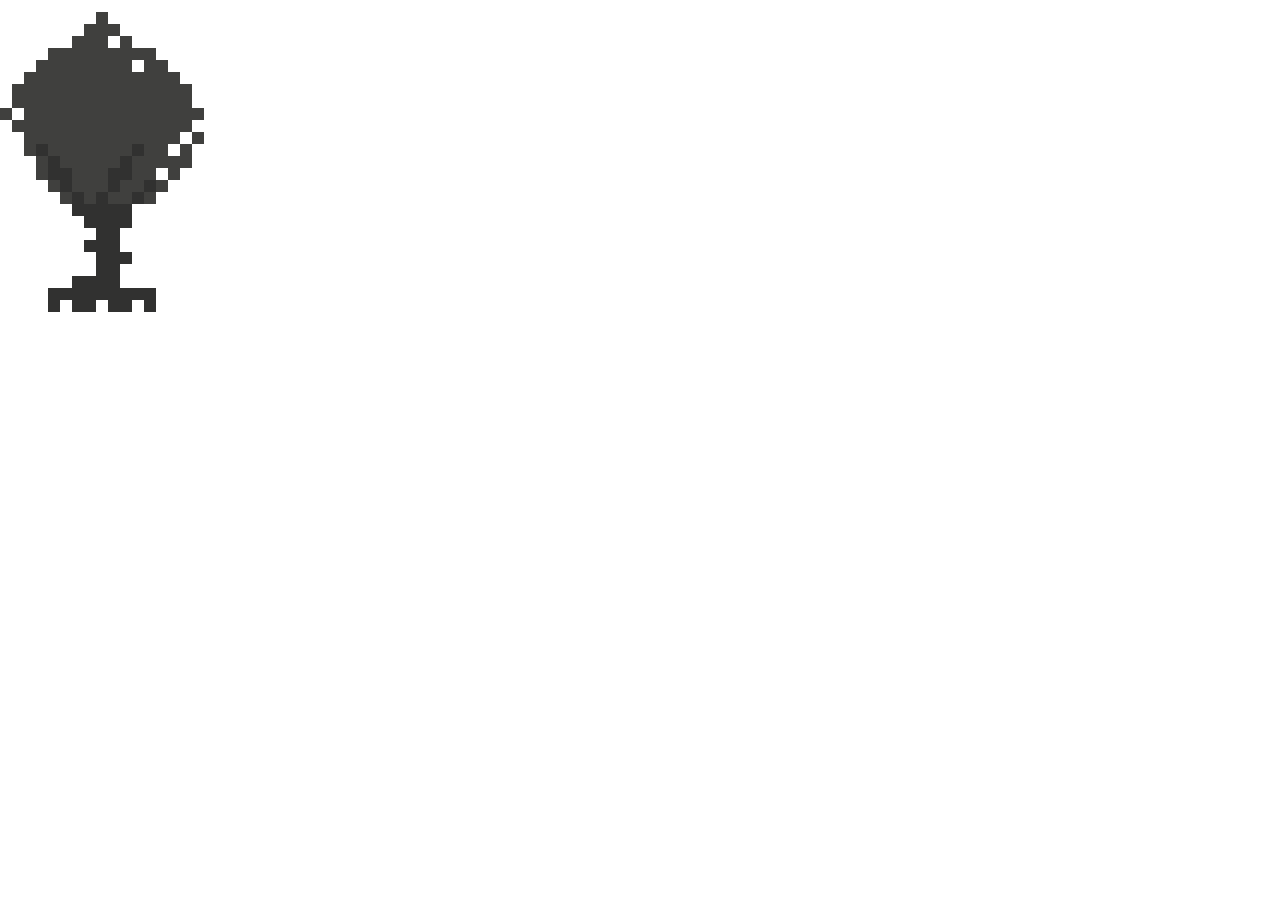
<file: test.html>
<!DOCTYPE html>
<html lang="en">
<head>
    <meta charset="UTF-8">
    <meta name="viewport" content="width=device-width, initial-scale=1.0">
    <!-- <link rel="stylesheet" href="test.css"> -->
    <link rel="stylesheet" href="css/pixelart.css">
    <!-- <link rel="stylesheet" href="test.css"> -->
    <title>test</title>
</head>
<body>
    <!-- <div class="pixel-art--moon"></div> <br> -->
    <!-- <div class="pixel-art--sun"></div>  -->
    <!-- <div class="big-pixel-art--house"></div> -->
    <div class="forest-pixel-art--forest"></div>
</body>
</html>
</file>
<file: test.css>
html, body {
  height: 100%;
  width: 100%;
  background-color: #969BA3;
  position: relative;
}

.sun {
  width: 15px;
  height: 15px;
  /* position: absolute; */
  left: 45%;
  top: 50%;
  background-color: #40403E;
  font-size: 8px;
}

.pixel-art {
  list-style: none;
  margin: auto;
  padding: 0;
  text-align: center;
  width: 100%;
}

.pixel-art--sun {
  position: relative;
  width: 120px;
  height: 120px;
}

.pixel-art--sun:after {
  content: '';
  position: absolute;
  top: -8px;
  left: -8px;
  width: 8px;
  height: 8px;
  -webkit-box-shadow: 8px 8px transparent,16px 8px transparent,24px 8px transparent,32px 8px transparent,40px 8px transparent,48px 8px #40403E,56px 8px #40403E,64px 8px #40403E,72px 8px #40403E,80px 8px #40403E,88px 8px transparent,96px 8px transparent,104px 8px transparent,112px 8px transparent,120px 8px transparent,8px 16px transparent,16px 16px transparent,24px 16px transparent,32px 16px #40403E,40px 16px #40403E,48px 16px #40403E,56px 16px #40403E,64px 16px #40403E,72px 16px #40403E,80px 16px #40403E,88px 16px #40403E,96px 16px #40403E,104px 16px transparent,112px 16px transparent,120px 16px transparent,8px 24px transparent,16px 24px transparent,24px 24px #40403E,32px 24px #40403E,40px 24px #40403E,48px 24px #40403E,56px 24px #40403E,64px 24px #40403E,72px 24px #40403E,80px 24px #40403E,88px 24px #40403E,96px 24px #40403E,104px 24px #40403E,112px 24px transparent,120px 24px transparent,8px 32px transparent,16px 32px #40403E,24px 32px #40403E,32px 32px #40403E,40px 32px #40403E,48px 32px #40403E,56px 32px #40403E,64px 32px #40403E,72px 32px #40403E,80px 32px #40403E,88px 32px #40403E,96px 32px #40403E,104px 32px #40403E,112px 32px #40403E,120px 32px transparent,8px 40px transparent,16px 40px #40403E,24px 40px #40403E,32px 40px #40403E,40px 40px #40403E,48px 40px #40403E,56px 40px #40403E,64px 40px #40403E,72px 40px #40403E,80px 40px #40403E,88px 40px #40403E,96px 40px #40403E,104px 40px #40403E,112px 40px #40403E,120px 40px transparent,8px 48px #40403E,16px 48px #40403E,24px 48px #969BA3,32px 48px #969BA3,40px 48px #969BA3,48px 48px #40403E,56px 48px #40403E,64px 48px #40403E,72px 48px #40403E,80px 48px #40403E,88px 48px #969BA3,96px 48px #969BA3,104px 48px #969BA3,112px 48px #40403E,120px 48px #40403E,8px 56px #40403E,16px 56px #40403E,24px 56px #40403E,32px 56px #969BA3,40px 56px #40403E,48px 56px #40403E,56px 56px #40403E,64px 56px #40403E,72px 56px #40403E,80px 56px #40403E,88px 56px #40403E,96px 56px #969BA3,104px 56px #40403E,112px 56px #40403E,120px 56px #40403E,8px 64px #40403E,16px 64px #40403E,24px 64px #40403E,32px 64px #969BA3,40px 64px #40403E,48px 64px #40403E,56px 64px #40403E,64px 64px #40403E,72px 64px #40403E,80px 64px #40403E,88px 64px #40403E,96px 64px #969BA3,104px 64px #40403E,112px 64px #40403E,120px 64px #40403E,8px 72px #40403E,16px 72px #40403E,24px 72px #40403E,32px 72px #40403E,40px 72px #40403E,48px 72px #40403E,56px 72px #40403E,64px 72px #40403E,72px 72px #40403E,80px 72px #40403E,88px 72px #40403E,96px 72px #40403E,104px 72px #40403E,112px 72px #40403E,120px 72px #40403E,8px 80px #40403E,16px 80px #40403E,24px 80px #40403E,32px 80px #40403E,40px 80px #40403E,48px 80px #40403E,56px 80px #969BA3,64px 80px #969BA3,72px 80px #969BA3,80px 80px #40403E,88px 80px #40403E,96px 80px #40403E,104px 80px #40403E,112px 80px #40403E,120px 80px #40403E,8px 88px transparent,16px 88px #40403E,24px 88px #40403E,32px 88px #40403E,40px 88px #40403E,48px 88px #969BA3,56px 88px #40403E,64px 88px #40403E,72px 88px #40403E,80px 88px #969BA3,88px 88px #40403E,96px 88px #40403E,104px 88px #40403E,112px 88px #40403E,120px 88px transparent,8px 96px transparent,16px 96px #40403E,24px 96px #40403E,32px 96px #40403E,40px 96px #969BA3,48px 96px #40403E,56px 96px #40403E,64px 96px #40403E,72px 96px #40403E,80px 96px #40403E,88px 96px #969BA3,96px 96px #40403E,104px 96px #40403E,112px 96px #40403E,120px 96px transparent,8px 104px transparent,16px 104px transparent,24px 104px #40403E,32px 104px #40403E,40px 104px #40403E,48px 104px #40403E,56px 104px #40403E,64px 104px #40403E,72px 104px #40403E,80px 104px #40403E,88px 104px #40403E,96px 104px #40403E,104px 104px #40403E,112px 104px transparent,120px 104px transparent,8px 112px transparent,16px 112px transparent,24px 112px transparent,32px 112px #40403E,40px 112px #40403E,48px 112px #40403E,56px 112px #40403E,64px 112px #40403E,72px 112px #40403E,80px 112px #40403E,88px 112px #40403E,96px 112px #40403E,104px 112px transparent,112px 112px transparent,120px 112px transparent,8px 120px transparent,16px 120px transparent,24px 120px transparent,32px 120px transparent,40px 120px transparent,48px 120px #40403E,56px 120px #40403E,64px 120px #40403E,72px 120px #40403E,80px 120px #40403E,88px 120px transparent,96px 120px transparent,104px 120px transparent,112px 120px transparent,120px 120px transparent;
          box-shadow: 8px 8px transparent,16px 8px transparent,24px 8px transparent,32px 8px transparent,40px 8px transparent,48px 8px #40403E,56px 8px #40403E,64px 8px #40403E,72px 8px #40403E,80px 8px #40403E,88px 8px transparent,96px 8px transparent,104px 8px transparent,112px 8px transparent,120px 8px transparent,8px 16px transparent,16px 16px transparent,24px 16px transparent,32px 16px #40403E,40px 16px #40403E,48px 16px #40403E,56px 16px #40403E,64px 16px #40403E,72px 16px #40403E,80px 16px #40403E,88px 16px #40403E,96px 16px #40403E,104px 16px transparent,112px 16px transparent,120px 16px transparent,8px 24px transparent,16px 24px transparent,24px 24px #40403E,32px 24px #40403E,40px 24px #40403E,48px 24px #40403E,56px 24px #40403E,64px 24px #40403E,72px 24px #40403E,80px 24px #40403E,88px 24px #40403E,96px 24px #40403E,104px 24px #40403E,112px 24px transparent,120px 24px transparent,8px 32px transparent,16px 32px #40403E,24px 32px #40403E,32px 32px #40403E,40px 32px #40403E,48px 32px #40403E,56px 32px #40403E,64px 32px #40403E,72px 32px #40403E,80px 32px #40403E,88px 32px #40403E,96px 32px #40403E,104px 32px #40403E,112px 32px #40403E,120px 32px transparent,8px 40px transparent,16px 40px #40403E,24px 40px #40403E,32px 40px #40403E,40px 40px #40403E,48px 40px #40403E,56px 40px #40403E,64px 40px #40403E,72px 40px #40403E,80px 40px #40403E,88px 40px #40403E,96px 40px #40403E,104px 40px #40403E,112px 40px #40403E,120px 40px transparent,8px 48px #40403E,16px 48px #40403E,24px 48px #969BA3,32px 48px #969BA3,40px 48px #969BA3,48px 48px #40403E,56px 48px #40403E,64px 48px #40403E,72px 48px #40403E,80px 48px #40403E,88px 48px #969BA3,96px 48px #969BA3,104px 48px #969BA3,112px 48px #40403E,120px 48px #40403E,8px 56px #40403E,16px 56px #40403E,24px 56px #40403E,32px 56px #969BA3,40px 56px #40403E,48px 56px #40403E,56px 56px #40403E,64px 56px #40403E,72px 56px #40403E,80px 56px #40403E,88px 56px #40403E,96px 56px #969BA3,104px 56px #40403E,112px 56px #40403E,120px 56px #40403E,8px 64px #40403E,16px 64px #40403E,24px 64px #40403E,32px 64px #969BA3,40px 64px #40403E,48px 64px #40403E,56px 64px #40403E,64px 64px #40403E,72px 64px #40403E,80px 64px #40403E,88px 64px #40403E,96px 64px #969BA3,104px 64px #40403E,112px 64px #40403E,120px 64px #40403E,8px 72px #40403E,16px 72px #40403E,24px 72px #40403E,32px 72px #40403E,40px 72px #40403E,48px 72px #40403E,56px 72px #40403E,64px 72px #40403E,72px 72px #40403E,80px 72px #40403E,88px 72px #40403E,96px 72px #40403E,104px 72px #40403E,112px 72px #40403E,120px 72px #40403E,8px 80px #40403E,16px 80px #40403E,24px 80px #40403E,32px 80px #40403E,40px 80px #40403E,48px 80px #40403E,56px 80px #969BA3,64px 80px #969BA3,72px 80px #969BA3,80px 80px #40403E,88px 80px #40403E,96px 80px #40403E,104px 80px #40403E,112px 80px #40403E,120px 80px #40403E,8px 88px transparent,16px 88px #40403E,24px 88px #40403E,32px 88px #40403E,40px 88px #40403E,48px 88px #969BA3,56px 88px #40403E,64px 88px #40403E,72px 88px #40403E,80px 88px #969BA3,88px 88px #40403E,96px 88px #40403E,104px 88px #40403E,112px 88px #40403E,120px 88px transparent,8px 96px transparent,16px 96px #40403E,24px 96px #40403E,32px 96px #40403E,40px 96px #969BA3,48px 96px #40403E,56px 96px #40403E,64px 96px #40403E,72px 96px #40403E,80px 96px #40403E,88px 96px #969BA3,96px 96px #40403E,104px 96px #40403E,112px 96px #40403E,120px 96px transparent,8px 104px transparent,16px 104px transparent,24px 104px #40403E,32px 104px #40403E,40px 104px #40403E,48px 104px #40403E,56px 104px #40403E,64px 104px #40403E,72px 104px #40403E,80px 104px #40403E,88px 104px #40403E,96px 104px #40403E,104px 104px #40403E,112px 104px transparent,120px 104px transparent,8px 112px transparent,16px 112px transparent,24px 112px transparent,32px 112px #40403E,40px 112px #40403E,48px 112px #40403E,56px 112px #40403E,64px 112px #40403E,72px 112px #40403E,80px 112px #40403E,88px 112px #40403E,96px 112px #40403E,104px 112px transparent,112px 112px transparent,120px 112px transparent,8px 120px transparent,16px 120px transparent,24px 120px transparent,32px 120px transparent,40px 120px transparent,48px 120px #40403E,56px 120px #40403E,64px 120px #40403E,72px 120px #40403E,80px 120px #40403E,88px 120px transparent,96px 120px transparent,104px 120px transparent,112px 120px transparent,120px 120px transparent;
}
/*# sourceMappingURL=test.css.map */
</file>
<file: css/pixelart.css>
.pixel-art {
  list-style: none;
  margin: auto;
  padding: 0;
  text-align: center;
  width: 100%;
}

.pixel-art--moon:after {
  content: '';
  position: absolute;
  top: -8px;
  left: -8px;
  width: 8px;
  height: 8px;
  -webkit-box-shadow: 8px 8px transparent,16px 8px transparent,24px 8px transparent,32px 8px transparent,40px 8px transparent,48px 8px #40403E,56px 8px #40403E,64px 8px #40403E,72px 8px #40403E,80px 8px #40403E,88px 8px transparent,96px 8px transparent,104px 8px transparent,112px 8px transparent,120px 8px transparent,8px 16px transparent,16px 16px transparent,24px 16px transparent,32px 16px #40403E,40px 16px #40403E,48px 16px #40403E,56px 16px #40403E,64px 16px #40403E,72px 16px #40403E,80px 16px #40403E,88px 16px #40403E,96px 16px #40403E,104px 16px transparent,112px 16px transparent,120px 16px transparent,8px 24px transparent,16px 24px transparent,24px 24px #40403E,32px 24px #40403E,40px 24px #40403E,48px 24px #40403E,56px 24px #40403E,64px 24px #40403E,72px 24px #40403E,80px 24px #40403E,88px 24px #40403E,96px 24px #40403E,104px 24px #40403E,112px 24px transparent,120px 24px transparent,8px 32px transparent,16px 32px #40403E,24px 32px #40403E,32px 32px #40403E,40px 32px #40403E,48px 32px #40403E,56px 32px #40403E,64px 32px #40403E,72px 32px #40403E,80px 32px #40403E,88px 32px #40403E,96px 32px #40403E,104px 32px #40403E,112px 32px #40403E,120px 32px transparent,8px 40px transparent,16px 40px #40403E,24px 40px #40403E,32px 40px #40403E,40px 40px #40403E,48px 40px #40403E,56px 40px #40403E,64px 40px #40403E,72px 40px #40403E,80px 40px #40403E,88px 40px #40403E,96px 40px #40403E,104px 40px #40403E,112px 40px #40403E,120px 40px transparent,8px 48px #40403E,16px 48px #40403E,24px 48px transparent,32px 48px transparent,40px 48px transparent,48px 48px #40403E,56px 48px #40403E,64px 48px #40403E,72px 48px #40403E,80px 48px #40403E,88px 48px transparent,96px 48px transparent,104px 48px transparent,112px 48px #40403E,120px 48px #40403E,8px 56px #40403E,16px 56px #40403E,24px 56px #40403E,32px 56px transparent,40px 56px #40403E,48px 56px #40403E,56px 56px #40403E,64px 56px #40403E,72px 56px #40403E,80px 56px #40403E,88px 56px #40403E,96px 56px transparent,104px 56px #40403E,112px 56px #40403E,120px 56px #40403E,8px 64px #40403E,16px 64px #40403E,24px 64px #40403E,32px 64px transparent,40px 64px #40403E,48px 64px #40403E,56px 64px #40403E,64px 64px #40403E,72px 64px #40403E,80px 64px #40403E,88px 64px #40403E,96px 64px transparent,104px 64px #40403E,112px 64px #40403E,120px 64px #40403E,8px 72px #40403E,16px 72px #40403E,24px 72px #40403E,32px 72px #40403E,40px 72px #40403E,48px 72px #40403E,56px 72px #40403E,64px 72px #40403E,72px 72px #40403E,80px 72px #40403E,88px 72px #40403E,96px 72px #40403E,104px 72px #40403E,112px 72px #40403E,120px 72px #40403E,8px 80px #40403E,16px 80px #40403E,24px 80px #40403E,32px 80px #40403E,40px 80px #40403E,48px 80px #40403E,56px 80px transparent,64px 80px transparent,72px 80px transparent,80px 80px #40403E,88px 80px #40403E,96px 80px #40403E,104px 80px #40403E,112px 80px #40403E,120px 80px #40403E,8px 88px transparent,16px 88px #40403E,24px 88px #40403E,32px 88px #40403E,40px 88px #40403E,48px 88px transparent,56px 88px #40403E,64px 88px #40403E,72px 88px #40403E,80px 88px transparent,88px 88px #40403E,96px 88px #40403E,104px 88px #40403E,112px 88px #40403E,120px 88px transparent,8px 96px transparent,16px 96px #40403E,24px 96px #40403E,32px 96px #40403E,40px 96px transparent,48px 96px #40403E,56px 96px #40403E,64px 96px #40403E,72px 96px #40403E,80px 96px #40403E,88px 96px transparent,96px 96px #40403E,104px 96px #40403E,112px 96px #40403E,120px 96px transparent,8px 104px transparent,16px 104px transparent,24px 104px #40403E,32px 104px #40403E,40px 104px #40403E,48px 104px #40403E,56px 104px #40403E,64px 104px #40403E,72px 104px #40403E,80px 104px #40403E,88px 104px #40403E,96px 104px #40403E,104px 104px #40403E,112px 104px transparent,120px 104px transparent,8px 112px transparent,16px 112px transparent,24px 112px transparent,32px 112px #40403E,40px 112px #40403E,48px 112px #40403E,56px 112px #40403E,64px 112px #40403E,72px 112px #40403E,80px 112px #40403E,88px 112px #40403E,96px 112px #40403E,104px 112px transparent,112px 112px transparent,120px 112px transparent,8px 120px transparent,16px 120px transparent,24px 120px transparent,32px 120px transparent,40px 120px transparent,48px 120px #40403E,56px 120px #40403E,64px 120px #40403E,72px 120px #40403E,80px 120px #40403E,88px 120px transparent,96px 120px transparent,104px 120px transparent,112px 120px transparent,120px 120px transparent;
          box-shadow: 8px 8px transparent,16px 8px transparent,24px 8px transparent,32px 8px transparent,40px 8px transparent,48px 8px #40403E,56px 8px #40403E,64px 8px #40403E,72px 8px #40403E,80px 8px #40403E,88px 8px transparent,96px 8px transparent,104px 8px transparent,112px 8px transparent,120px 8px transparent,8px 16px transparent,16px 16px transparent,24px 16px transparent,32px 16px #40403E,40px 16px #40403E,48px 16px #40403E,56px 16px #40403E,64px 16px #40403E,72px 16px #40403E,80px 16px #40403E,88px 16px #40403E,96px 16px #40403E,104px 16px transparent,112px 16px transparent,120px 16px transparent,8px 24px transparent,16px 24px transparent,24px 24px #40403E,32px 24px #40403E,40px 24px #40403E,48px 24px #40403E,56px 24px #40403E,64px 24px #40403E,72px 24px #40403E,80px 24px #40403E,88px 24px #40403E,96px 24px #40403E,104px 24px #40403E,112px 24px transparent,120px 24px transparent,8px 32px transparent,16px 32px #40403E,24px 32px #40403E,32px 32px #40403E,40px 32px #40403E,48px 32px #40403E,56px 32px #40403E,64px 32px #40403E,72px 32px #40403E,80px 32px #40403E,88px 32px #40403E,96px 32px #40403E,104px 32px #40403E,112px 32px #40403E,120px 32px transparent,8px 40px transparent,16px 40px #40403E,24px 40px #40403E,32px 40px #40403E,40px 40px #40403E,48px 40px #40403E,56px 40px #40403E,64px 40px #40403E,72px 40px #40403E,80px 40px #40403E,88px 40px #40403E,96px 40px #40403E,104px 40px #40403E,112px 40px #40403E,120px 40px transparent,8px 48px #40403E,16px 48px #40403E,24px 48px transparent,32px 48px transparent,40px 48px transparent,48px 48px #40403E,56px 48px #40403E,64px 48px #40403E,72px 48px #40403E,80px 48px #40403E,88px 48px transparent,96px 48px transparent,104px 48px transparent,112px 48px #40403E,120px 48px #40403E,8px 56px #40403E,16px 56px #40403E,24px 56px #40403E,32px 56px transparent,40px 56px #40403E,48px 56px #40403E,56px 56px #40403E,64px 56px #40403E,72px 56px #40403E,80px 56px #40403E,88px 56px #40403E,96px 56px transparent,104px 56px #40403E,112px 56px #40403E,120px 56px #40403E,8px 64px #40403E,16px 64px #40403E,24px 64px #40403E,32px 64px transparent,40px 64px #40403E,48px 64px #40403E,56px 64px #40403E,64px 64px #40403E,72px 64px #40403E,80px 64px #40403E,88px 64px #40403E,96px 64px transparent,104px 64px #40403E,112px 64px #40403E,120px 64px #40403E,8px 72px #40403E,16px 72px #40403E,24px 72px #40403E,32px 72px #40403E,40px 72px #40403E,48px 72px #40403E,56px 72px #40403E,64px 72px #40403E,72px 72px #40403E,80px 72px #40403E,88px 72px #40403E,96px 72px #40403E,104px 72px #40403E,112px 72px #40403E,120px 72px #40403E,8px 80px #40403E,16px 80px #40403E,24px 80px #40403E,32px 80px #40403E,40px 80px #40403E,48px 80px #40403E,56px 80px transparent,64px 80px transparent,72px 80px transparent,80px 80px #40403E,88px 80px #40403E,96px 80px #40403E,104px 80px #40403E,112px 80px #40403E,120px 80px #40403E,8px 88px transparent,16px 88px #40403E,24px 88px #40403E,32px 88px #40403E,40px 88px #40403E,48px 88px transparent,56px 88px #40403E,64px 88px #40403E,72px 88px #40403E,80px 88px transparent,88px 88px #40403E,96px 88px #40403E,104px 88px #40403E,112px 88px #40403E,120px 88px transparent,8px 96px transparent,16px 96px #40403E,24px 96px #40403E,32px 96px #40403E,40px 96px transparent,48px 96px #40403E,56px 96px #40403E,64px 96px #40403E,72px 96px #40403E,80px 96px #40403E,88px 96px transparent,96px 96px #40403E,104px 96px #40403E,112px 96px #40403E,120px 96px transparent,8px 104px transparent,16px 104px transparent,24px 104px #40403E,32px 104px #40403E,40px 104px #40403E,48px 104px #40403E,56px 104px #40403E,64px 104px #40403E,72px 104px #40403E,80px 104px #40403E,88px 104px #40403E,96px 104px #40403E,104px 104px #40403E,112px 104px transparent,120px 104px transparent,8px 112px transparent,16px 112px transparent,24px 112px transparent,32px 112px #40403E,40px 112px #40403E,48px 112px #40403E,56px 112px #40403E,64px 112px #40403E,72px 112px #40403E,80px 112px #40403E,88px 112px #40403E,96px 112px #40403E,104px 112px transparent,112px 112px transparent,120px 112px transparent,8px 120px transparent,16px 120px transparent,24px 120px transparent,32px 120px transparent,40px 120px transparent,48px 120px #40403E,56px 120px #40403E,64px 120px #40403E,72px 120px #40403E,80px 120px #40403E,88px 120px transparent,96px 120px transparent,104px 120px transparent,112px 120px transparent,120px 120px transparent;
}

.pixel-art--sun:after {
  content: '';
  position: absolute;
  top: -8px;
  left: -8px;
  width: 8px;
  height: 8px;
  -webkit-box-shadow: 8px 8px transparent,16px 8px transparent,24px 8px transparent,32px 8px transparent,40px 8px transparent,48px 8px #E0E0A9,56px 8px #E0E0A9,64px 8px #E0E0A9,72px 8px #E0E0A9,80px 8px #E0E0A9,88px 8px transparent,96px 8px transparent,104px 8px transparent,112px 8px transparent,120px 8px transparent,8px 16px transparent,16px 16px transparent,24px 16px transparent,32px 16px #E0E0A9,40px 16px #E0E0A9,48px 16px #E0E0A9,56px 16px #E0E0A9,64px 16px #E0E0A9,72px 16px #E0E0A9,80px 16px #E0E0A9,88px 16px #E0E0A9,96px 16px #E0E0A9,104px 16px transparent,112px 16px transparent,120px 16px transparent,8px 24px transparent,16px 24px transparent,24px 24px #E0E0A9,32px 24px #E0E0A9,40px 24px #E0E0A9,48px 24px #E0E0A9,56px 24px #E0E0A9,64px 24px #E0E0A9,72px 24px #E0E0A9,80px 24px #E0E0A9,88px 24px #E0E0A9,96px 24px #E0E0A9,104px 24px #E0E0A9,112px 24px transparent,120px 24px transparent,8px 32px transparent,16px 32px #E0E0A9,24px 32px #E0E0A9,32px 32px #E0E0A9,40px 32px #E0E0A9,48px 32px #E0E0A9,56px 32px #E0E0A9,64px 32px #E0E0A9,72px 32px #E0E0A9,80px 32px #E0E0A9,88px 32px #E0E0A9,96px 32px #E0E0A9,104px 32px #E0E0A9,112px 32px #E0E0A9,120px 32px transparent,8px 40px transparent,16px 40px #E0E0A9,24px 40px #E0E0A9,32px 40px #E0E0A9,40px 40px #E0E0A9,48px 40px #E0E0A9,56px 40px #E0E0A9,64px 40px #E0E0A9,72px 40px #E0E0A9,80px 40px #E0E0A9,88px 40px #E0E0A9,96px 40px #E0E0A9,104px 40px #E0E0A9,112px 40px #E0E0A9,120px 40px transparent,8px 48px #E0E0A9,16px 48px #E0E0A9,24px 48px transparent,32px 48px transparent,40px 48px transparent,48px 48px #E0E0A9,56px 48px #E0E0A9,64px 48px #E0E0A9,72px 48px #E0E0A9,80px 48px #E0E0A9,88px 48px transparent,96px 48px transparent,104px 48px transparent,112px 48px #E0E0A9,120px 48px #E0E0A9,8px 56px #E0E0A9,16px 56px #E0E0A9,24px 56px #E0E0A9,32px 56px transparent,40px 56px #E0E0A9,48px 56px #E0E0A9,56px 56px #E0E0A9,64px 56px #E0E0A9,72px 56px #E0E0A9,80px 56px #E0E0A9,88px 56px #E0E0A9,96px 56px transparent,104px 56px #E0E0A9,112px 56px #E0E0A9,120px 56px #E0E0A9,8px 64px #E0E0A9,16px 64px #E0E0A9,24px 64px #E0E0A9,32px 64px transparent,40px 64px #E0E0A9,48px 64px #E0E0A9,56px 64px #E0E0A9,64px 64px #E0E0A9,72px 64px #E0E0A9,80px 64px #E0E0A9,88px 64px #E0E0A9,96px 64px transparent,104px 64px #E0E0A9,112px 64px #E0E0A9,120px 64px #E0E0A9,8px 72px #E0E0A9,16px 72px #E0E0A9,24px 72px #E0E0A9,32px 72px #E0E0A9,40px 72px #E0E0A9,48px 72px #E0E0A9,56px 72px #E0E0A9,64px 72px #E0E0A9,72px 72px #E0E0A9,80px 72px #E0E0A9,88px 72px #E0E0A9,96px 72px #E0E0A9,104px 72px #E0E0A9,112px 72px #E0E0A9,120px 72px #E0E0A9,8px 80px #E0E0A9,16px 80px #E0E0A9,24px 80px #E0E0A9,32px 80px #E0E0A9,40px 80px transparent,48px 80px #E0E0A9,56px 80px #E0E0A9,64px 80px #E0E0A9,72px 80px #E0E0A9,80px 80px #E0E0A9,88px 80px transparent,96px 80px #E0E0A9,104px 80px #E0E0A9,112px 80px #E0E0A9,120px 80px #E0E0A9,8px 88px transparent,16px 88px #E0E0A9,24px 88px #E0E0A9,32px 88px #E0E0A9,40px 88px #E0E0A9,48px 88px transparent,56px 88px #E0E0A9,64px 88px #E0E0A9,72px 88px #E0E0A9,80px 88px transparent,88px 88px #E0E0A9,96px 88px #E0E0A9,104px 88px #E0E0A9,112px 88px #E0E0A9,120px 88px transparent,8px 96px transparent,16px 96px #E0E0A9,24px 96px #E0E0A9,32px 96px #E0E0A9,40px 96px #E0E0A9,48px 96px #E0E0A9,56px 96px transparent,64px 96px transparent,72px 96px transparent,80px 96px #E0E0A9,88px 96px #E0E0A9,96px 96px #E0E0A9,104px 96px #E0E0A9,112px 96px #E0E0A9,120px 96px transparent,8px 104px transparent,16px 104px transparent,24px 104px #E0E0A9,32px 104px #E0E0A9,40px 104px #E0E0A9,48px 104px #E0E0A9,56px 104px #E0E0A9,64px 104px #E0E0A9,72px 104px #E0E0A9,80px 104px #E0E0A9,88px 104px #E0E0A9,96px 104px #E0E0A9,104px 104px #E0E0A9,112px 104px transparent,120px 104px transparent,8px 112px transparent,16px 112px transparent,24px 112px transparent,32px 112px #E0E0A9,40px 112px #E0E0A9,48px 112px #E0E0A9,56px 112px #E0E0A9,64px 112px #E0E0A9,72px 112px #E0E0A9,80px 112px #E0E0A9,88px 112px #E0E0A9,96px 112px #E0E0A9,104px 112px transparent,112px 112px transparent,120px 112px transparent,8px 120px transparent,16px 120px transparent,24px 120px transparent,32px 120px transparent,40px 120px transparent,48px 120px #E0E0A9,56px 120px #E0E0A9,64px 120px #E0E0A9,72px 120px #E0E0A9,80px 120px #E0E0A9,88px 120px transparent,96px 120px transparent,104px 120px transparent,112px 120px transparent,120px 120px transparent;
          box-shadow: 8px 8px transparent,16px 8px transparent,24px 8px transparent,32px 8px transparent,40px 8px transparent,48px 8px #E0E0A9,56px 8px #E0E0A9,64px 8px #E0E0A9,72px 8px #E0E0A9,80px 8px #E0E0A9,88px 8px transparent,96px 8px transparent,104px 8px transparent,112px 8px transparent,120px 8px transparent,8px 16px transparent,16px 16px transparent,24px 16px transparent,32px 16px #E0E0A9,40px 16px #E0E0A9,48px 16px #E0E0A9,56px 16px #E0E0A9,64px 16px #E0E0A9,72px 16px #E0E0A9,80px 16px #E0E0A9,88px 16px #E0E0A9,96px 16px #E0E0A9,104px 16px transparent,112px 16px transparent,120px 16px transparent,8px 24px transparent,16px 24px transparent,24px 24px #E0E0A9,32px 24px #E0E0A9,40px 24px #E0E0A9,48px 24px #E0E0A9,56px 24px #E0E0A9,64px 24px #E0E0A9,72px 24px #E0E0A9,80px 24px #E0E0A9,88px 24px #E0E0A9,96px 24px #E0E0A9,104px 24px #E0E0A9,112px 24px transparent,120px 24px transparent,8px 32px transparent,16px 32px #E0E0A9,24px 32px #E0E0A9,32px 32px #E0E0A9,40px 32px #E0E0A9,48px 32px #E0E0A9,56px 32px #E0E0A9,64px 32px #E0E0A9,72px 32px #E0E0A9,80px 32px #E0E0A9,88px 32px #E0E0A9,96px 32px #E0E0A9,104px 32px #E0E0A9,112px 32px #E0E0A9,120px 32px transparent,8px 40px transparent,16px 40px #E0E0A9,24px 40px #E0E0A9,32px 40px #E0E0A9,40px 40px #E0E0A9,48px 40px #E0E0A9,56px 40px #E0E0A9,64px 40px #E0E0A9,72px 40px #E0E0A9,80px 40px #E0E0A9,88px 40px #E0E0A9,96px 40px #E0E0A9,104px 40px #E0E0A9,112px 40px #E0E0A9,120px 40px transparent,8px 48px #E0E0A9,16px 48px #E0E0A9,24px 48px transparent,32px 48px transparent,40px 48px transparent,48px 48px #E0E0A9,56px 48px #E0E0A9,64px 48px #E0E0A9,72px 48px #E0E0A9,80px 48px #E0E0A9,88px 48px transparent,96px 48px transparent,104px 48px transparent,112px 48px #E0E0A9,120px 48px #E0E0A9,8px 56px #E0E0A9,16px 56px #E0E0A9,24px 56px #E0E0A9,32px 56px transparent,40px 56px #E0E0A9,48px 56px #E0E0A9,56px 56px #E0E0A9,64px 56px #E0E0A9,72px 56px #E0E0A9,80px 56px #E0E0A9,88px 56px #E0E0A9,96px 56px transparent,104px 56px #E0E0A9,112px 56px #E0E0A9,120px 56px #E0E0A9,8px 64px #E0E0A9,16px 64px #E0E0A9,24px 64px #E0E0A9,32px 64px transparent,40px 64px #E0E0A9,48px 64px #E0E0A9,56px 64px #E0E0A9,64px 64px #E0E0A9,72px 64px #E0E0A9,80px 64px #E0E0A9,88px 64px #E0E0A9,96px 64px transparent,104px 64px #E0E0A9,112px 64px #E0E0A9,120px 64px #E0E0A9,8px 72px #E0E0A9,16px 72px #E0E0A9,24px 72px #E0E0A9,32px 72px #E0E0A9,40px 72px #E0E0A9,48px 72px #E0E0A9,56px 72px #E0E0A9,64px 72px #E0E0A9,72px 72px #E0E0A9,80px 72px #E0E0A9,88px 72px #E0E0A9,96px 72px #E0E0A9,104px 72px #E0E0A9,112px 72px #E0E0A9,120px 72px #E0E0A9,8px 80px #E0E0A9,16px 80px #E0E0A9,24px 80px #E0E0A9,32px 80px #E0E0A9,40px 80px transparent,48px 80px #E0E0A9,56px 80px #E0E0A9,64px 80px #E0E0A9,72px 80px #E0E0A9,80px 80px #E0E0A9,88px 80px transparent,96px 80px #E0E0A9,104px 80px #E0E0A9,112px 80px #E0E0A9,120px 80px #E0E0A9,8px 88px transparent,16px 88px #E0E0A9,24px 88px #E0E0A9,32px 88px #E0E0A9,40px 88px #E0E0A9,48px 88px transparent,56px 88px #E0E0A9,64px 88px #E0E0A9,72px 88px #E0E0A9,80px 88px transparent,88px 88px #E0E0A9,96px 88px #E0E0A9,104px 88px #E0E0A9,112px 88px #E0E0A9,120px 88px transparent,8px 96px transparent,16px 96px #E0E0A9,24px 96px #E0E0A9,32px 96px #E0E0A9,40px 96px #E0E0A9,48px 96px #E0E0A9,56px 96px transparent,64px 96px transparent,72px 96px transparent,80px 96px #E0E0A9,88px 96px #E0E0A9,96px 96px #E0E0A9,104px 96px #E0E0A9,112px 96px #E0E0A9,120px 96px transparent,8px 104px transparent,16px 104px transparent,24px 104px #E0E0A9,32px 104px #E0E0A9,40px 104px #E0E0A9,48px 104px #E0E0A9,56px 104px #E0E0A9,64px 104px #E0E0A9,72px 104px #E0E0A9,80px 104px #E0E0A9,88px 104px #E0E0A9,96px 104px #E0E0A9,104px 104px #E0E0A9,112px 104px transparent,120px 104px transparent,8px 112px transparent,16px 112px transparent,24px 112px transparent,32px 112px #E0E0A9,40px 112px #E0E0A9,48px 112px #E0E0A9,56px 112px #E0E0A9,64px 112px #E0E0A9,72px 112px #E0E0A9,80px 112px #E0E0A9,88px 112px #E0E0A9,96px 112px #E0E0A9,104px 112px transparent,112px 112px transparent,120px 112px transparent,8px 120px transparent,16px 120px transparent,24px 120px transparent,32px 120px transparent,40px 120px transparent,48px 120px #E0E0A9,56px 120px #E0E0A9,64px 120px #E0E0A9,72px 120px #E0E0A9,80px 120px #E0E0A9,88px 120px transparent,96px 120px transparent,104px 120px transparent,112px 120px transparent,120px 120px transparent;
}

.pixel-art--house:after {
  content: '';
  position: absolute;
  top: -8px;
  left: -8px;
  width: 8px;
  height: 8px;
  -webkit-box-shadow: 8px 8px transparent,16px 8px transparent,24px 8px transparent,32px 8px transparent,40px 8px transparent,48px 8px transparent,56px 8px transparent,64px 8px transparent,72px 8px transparent,80px 8px transparent,88px 8px transparent,96px 8px transparent,104px 8px transparent,112px 8px transparent,120px 8px transparent,128px 8px transparent,136px 8px transparent,144px 8px transparent,8px 16px transparent,16px 16px transparent,24px 16px transparent,32px 16px transparent,40px 16px transparent,48px 16px #757779,56px 16px #757779,64px 16px transparent,72px 16px transparent,80px 16px transparent,88px 16px transparent,96px 16px transparent,104px 16px transparent,112px 16px transparent,120px 16px transparent,128px 16px transparent,136px 16px transparent,144px 16px transparent,8px 24px transparent,16px 24px transparent,24px 24px transparent,32px 24px transparent,40px 24px transparent,48px 24px #757779,56px 24px #757779,64px 24px transparent,72px 24px transparent,80px 24px transparent,88px 24px transparent,96px 24px transparent,104px 24px transparent,112px 24px transparent,120px 24px transparent,128px 24px transparent,136px 24px transparent,144px 24px transparent,8px 32px transparent,16px 32px transparent,24px 32px transparent,32px 32px transparent,40px 32px #40403E,48px 32px #40403E,56px 32px #40403E,64px 32px #40403E,72px 32px #40403E,80px 32px #40403E,88px 32px #40403E,96px 32px #40403E,104px 32px #40403E,112px 32px #40403E,120px 32px transparent,128px 32px transparent,136px 32px transparent,144px 32px transparent,8px 40px transparent,16px 40px transparent,24px 40px transparent,32px 40px #40403E,40px 40px #40403E,48px 40px #40403E,56px 40px #40403E,64px 40px #40403E,72px 40px #40403E,80px 40px #40403E,88px 40px #40403E,96px 40px #40403E,104px 40px #40403E,112px 40px #40403E,120px 40px #40403E,128px 40px transparent,136px 40px transparent,144px 40px transparent,8px 48px transparent,16px 48px transparent,24px 48px #40403E,32px 48px #40403E,40px 48px #40403E,48px 48px #40403E,56px 48px #40403E,64px 48px #40403E,72px 48px #40403E,80px 48px #40403E,88px 48px #40403E,96px 48px #40403E,104px 48px #40403E,112px 48px #40403E,120px 48px #40403E,128px 48px #40403E,136px 48px transparent,144px 48px transparent,8px 56px transparent,16px 56px #40403E,24px 56px #40403E,32px 56px #40403E,40px 56px #40403E,48px 56px #40403E,56px 56px #40403E,64px 56px #40403E,72px 56px #40403E,80px 56px #40403E,88px 56px #40403E,96px 56px #40403E,104px 56px #40403E,112px 56px #40403E,120px 56px #40403E,128px 56px #40403E,136px 56px #40403E,144px 56px transparent,8px 64px transparent,16px 64px transparent,24px 64px #757779,32px 64px #757779,40px 64px #757779,48px 64px #757779,56px 64px #757779,64px 64px #757779,72px 64px #757779,80px 64px transparent,88px 64px transparent,96px 64px transparent,104px 64px #40403E,112px 64px transparent,120px 64px #40403E,128px 64px transparent,136px 64px transparent,144px 64px transparent,8px 72px transparent,16px 72px transparent,24px 72px #40403E,32px 72px #313130,40px 72px #40403E,48px 72px #40403E,56px 72px #313130,64px 72px #313130,72px 72px #40403E,80px 72px transparent,88px 72px transparent,96px 72px transparent,104px 72px #40403E,112px 72px transparent,120px 72px #40403E,128px 72px transparent,136px 72px transparent,144px 72px transparent,8px 80px transparent,16px 80px transparent,24px 80px #757779,32px 80px #313130,40px 80px #757779,48px 80px #757779,56px 80px #313130,64px 80px #313130,72px 80px #757779,80px 80px transparent,88px 80px transparent,96px 80px transparent,104px 80px #40403E,112px 80px transparent,120px 80px #40403E,128px 80px transparent,136px 80px transparent,144px 80px transparent,8px 88px transparent,16px 88px transparent,24px 88px #40403E,32px 88px #40403E,40px 88px #40403E,48px 88px #40403E,56px 88px #40403E,64px 88px #40403E,72px 88px #40403E,80px 88px #40403E,88px 88px #40403E,96px 88px #40403E,104px 88px #40403E,112px 88px #40403E,120px 88px #40403E,128px 88px #40403E,136px 88px transparent,144px 88px transparent,8px 96px transparent,16px 96px transparent,24px 96px #757779,32px 96px #757779,40px 96px #757779,48px 96px #757779,56px 96px #757779,64px 96px #757779,72px 96px #757779,80px 96px transparent,88px 96px #40403E,96px 96px transparent,104px 96px #40403E,112px 96px transparent,120px 96px #40403E,128px 96px transparent,136px 96px transparent,144px 96px transparent,8px 104px transparent,16px 104px transparent,24px 104px #40403E,32px 104px #40403E,40px 104px #40403E,48px 104px #40403E,56px 104px #40403E,64px 104px #40403E,72px 104px #40403E,80px 104px #40403E,88px 104px #40403E,96px 104px #40403E,104px 104px #40403E,112px 104px #40403E,120px 104px #40403E,128px 104px #40403E,136px 104px #40403E,144px 104px transparent,8px 112px transparent,16px 112px transparent,24px 112px #757779,32px 112px #757779,40px 112px #757779,48px 112px #757779,56px 112px #757779,64px 112px #757779,72px 112px #757779,80px 112px #757779,88px 112px #757779,96px 112px #757779,104px 112px #757779,112px 112px #757779,120px 112px #757779,128px 112px #757779,136px 112px #757779,144px 112px #757779;
          box-shadow: 8px 8px transparent,16px 8px transparent,24px 8px transparent,32px 8px transparent,40px 8px transparent,48px 8px transparent,56px 8px transparent,64px 8px transparent,72px 8px transparent,80px 8px transparent,88px 8px transparent,96px 8px transparent,104px 8px transparent,112px 8px transparent,120px 8px transparent,128px 8px transparent,136px 8px transparent,144px 8px transparent,8px 16px transparent,16px 16px transparent,24px 16px transparent,32px 16px transparent,40px 16px transparent,48px 16px #757779,56px 16px #757779,64px 16px transparent,72px 16px transparent,80px 16px transparent,88px 16px transparent,96px 16px transparent,104px 16px transparent,112px 16px transparent,120px 16px transparent,128px 16px transparent,136px 16px transparent,144px 16px transparent,8px 24px transparent,16px 24px transparent,24px 24px transparent,32px 24px transparent,40px 24px transparent,48px 24px #757779,56px 24px #757779,64px 24px transparent,72px 24px transparent,80px 24px transparent,88px 24px transparent,96px 24px transparent,104px 24px transparent,112px 24px transparent,120px 24px transparent,128px 24px transparent,136px 24px transparent,144px 24px transparent,8px 32px transparent,16px 32px transparent,24px 32px transparent,32px 32px transparent,40px 32px #40403E,48px 32px #40403E,56px 32px #40403E,64px 32px #40403E,72px 32px #40403E,80px 32px #40403E,88px 32px #40403E,96px 32px #40403E,104px 32px #40403E,112px 32px #40403E,120px 32px transparent,128px 32px transparent,136px 32px transparent,144px 32px transparent,8px 40px transparent,16px 40px transparent,24px 40px transparent,32px 40px #40403E,40px 40px #40403E,48px 40px #40403E,56px 40px #40403E,64px 40px #40403E,72px 40px #40403E,80px 40px #40403E,88px 40px #40403E,96px 40px #40403E,104px 40px #40403E,112px 40px #40403E,120px 40px #40403E,128px 40px transparent,136px 40px transparent,144px 40px transparent,8px 48px transparent,16px 48px transparent,24px 48px #40403E,32px 48px #40403E,40px 48px #40403E,48px 48px #40403E,56px 48px #40403E,64px 48px #40403E,72px 48px #40403E,80px 48px #40403E,88px 48px #40403E,96px 48px #40403E,104px 48px #40403E,112px 48px #40403E,120px 48px #40403E,128px 48px #40403E,136px 48px transparent,144px 48px transparent,8px 56px transparent,16px 56px #40403E,24px 56px #40403E,32px 56px #40403E,40px 56px #40403E,48px 56px #40403E,56px 56px #40403E,64px 56px #40403E,72px 56px #40403E,80px 56px #40403E,88px 56px #40403E,96px 56px #40403E,104px 56px #40403E,112px 56px #40403E,120px 56px #40403E,128px 56px #40403E,136px 56px #40403E,144px 56px transparent,8px 64px transparent,16px 64px transparent,24px 64px #757779,32px 64px #757779,40px 64px #757779,48px 64px #757779,56px 64px #757779,64px 64px #757779,72px 64px #757779,80px 64px transparent,88px 64px transparent,96px 64px transparent,104px 64px #40403E,112px 64px transparent,120px 64px #40403E,128px 64px transparent,136px 64px transparent,144px 64px transparent,8px 72px transparent,16px 72px transparent,24px 72px #40403E,32px 72px #313130,40px 72px #40403E,48px 72px #40403E,56px 72px #313130,64px 72px #313130,72px 72px #40403E,80px 72px transparent,88px 72px transparent,96px 72px transparent,104px 72px #40403E,112px 72px transparent,120px 72px #40403E,128px 72px transparent,136px 72px transparent,144px 72px transparent,8px 80px transparent,16px 80px transparent,24px 80px #757779,32px 80px #313130,40px 80px #757779,48px 80px #757779,56px 80px #313130,64px 80px #313130,72px 80px #757779,80px 80px transparent,88px 80px transparent,96px 80px transparent,104px 80px #40403E,112px 80px transparent,120px 80px #40403E,128px 80px transparent,136px 80px transparent,144px 80px transparent,8px 88px transparent,16px 88px transparent,24px 88px #40403E,32px 88px #40403E,40px 88px #40403E,48px 88px #40403E,56px 88px #40403E,64px 88px #40403E,72px 88px #40403E,80px 88px #40403E,88px 88px #40403E,96px 88px #40403E,104px 88px #40403E,112px 88px #40403E,120px 88px #40403E,128px 88px #40403E,136px 88px transparent,144px 88px transparent,8px 96px transparent,16px 96px transparent,24px 96px #757779,32px 96px #757779,40px 96px #757779,48px 96px #757779,56px 96px #757779,64px 96px #757779,72px 96px #757779,80px 96px transparent,88px 96px #40403E,96px 96px transparent,104px 96px #40403E,112px 96px transparent,120px 96px #40403E,128px 96px transparent,136px 96px transparent,144px 96px transparent,8px 104px transparent,16px 104px transparent,24px 104px #40403E,32px 104px #40403E,40px 104px #40403E,48px 104px #40403E,56px 104px #40403E,64px 104px #40403E,72px 104px #40403E,80px 104px #40403E,88px 104px #40403E,96px 104px #40403E,104px 104px #40403E,112px 104px #40403E,120px 104px #40403E,128px 104px #40403E,136px 104px #40403E,144px 104px transparent,8px 112px transparent,16px 112px transparent,24px 112px #757779,32px 112px #757779,40px 112px #757779,48px 112px #757779,56px 112px #757779,64px 112px #757779,72px 112px #757779,80px 112px #757779,88px 112px #757779,96px 112px #757779,104px 112px #757779,112px 112px #757779,120px 112px #757779,128px 112px #757779,136px 112px #757779,144px 112px #757779;
}

.pixel-art--stranger:after {
  content: '';
  position: absolute;
  top: -8px;
  left: -8px;
  width: 8px;
  height: 8px;
  -webkit-box-shadow: 8px 8px transparent,16px 8px #40403E,24px 8px #40403E,32px 8px #757779,40px 8px transparent,48px 8px transparent,56px 8px transparent,64px 8px transparent,72px 8px #40403E,80px 8px #40403E,88px 8px transparent,96px 8px transparent,104px 8px transparent,112px 8px #40403E,120px 8px #40403E,128px 8px #40403E,136px 8px transparent,144px 8px transparent,152px 8px transparent,160px 8px #40403E,168px 8px #40403E,176px 8px transparent,184px 8px transparent,8px 16px transparent,16px 16px transparent,24px 16px #40403E,32px 16px #40403E,40px 16px transparent,48px 16px transparent,56px 16px transparent,64px 16px #40403E,72px 16px #40403E,80px 16px #757779,88px 16px transparent,96px 16px transparent,104px 16px transparent,112px 16px #757779,120px 16px #40403E,128px 16px #40403E,136px 16px transparent,144px 16px transparent,152px 16px transparent,160px 16px #40403E,168px 16px #40403E,176px 16px transparent,184px 16px #40403E,8px 24px transparent,16px 24px #757779,24px 24px #40403E,32px 24px #40403E,40px 24px #40403E,48px 24px transparent,56px 24px transparent,64px 24px #757779,72px 24px #40403E,80px 24px #40403E,88px 24px transparent,96px 24px transparent,104px 24px transparent,112px 24px #40403E,120px 24px #40403E,128px 24px #757779,136px 24px transparent,144px 24px transparent,152px 24px transparent,160px 24px transparent,168px 24px #40403E,176px 24px transparent,184px 24px #40403E,8px 32px transparent,16px 32px transparent,24px 32px transparent,32px 32px #40403E,40px 32px #40403E,48px 32px #757779,56px 32px transparent,64px 32px #40403E,72px 32px #40403E,80px 32px #40403E,88px 32px #757779,96px 32px transparent,104px 32px transparent,112px 32px transparent,120px 32px #40403E,128px 32px #40403E,136px 32px #757779,144px 32px transparent,152px 32px transparent,160px 32px #757779,168px 32px #40403E,176px 32px #40403E,184px 32px transparent,8px 40px transparent,16px 40px transparent,24px 40px #757779,32px 40px #757779,40px 40px #40403E,48px 40px #40403E,56px 40px #757779,64px 40px #40403E,72px 40px #40403E,80px 40px #757779,88px 40px #757779,96px 40px transparent,104px 40px transparent,112px 40px #757779,120px 40px #40403E,128px 40px #40403E,136px 40px #40403E,144px 40px #757779,152px 40px transparent,160px 40px #40403E,168px 40px #40403E,176px 40px #40403E,184px 40px #757779,8px 48px transparent,16px 48px #757779,24px 48px #757779,32px 48px #40403E,40px 48px #40403E,48px 48px #40403E,56px 48px #40403E,64px 48px #40403E,72px 48px #40403E,80px 48px #40403E,88px 48px #757779,96px 48px #757779,104px 48px #757779,112px 48px #40403E,120px 48px #40403E,128px 48px #757779,136px 48px #40403E,144px 48px #40403E,152px 48px #757779,160px 48px #40403E,168px 48px #40403E,176px 48px #40403E,184px 48px transparent,8px 56px #757779,16px 56px #757779,24px 56px #40403E,32px 56px #40403E,40px 56px #40403E,48px 56px #757779,56px 56px #40403E,64px 56px #40403E,72px 56px #40403E,80px 56px #40403E,88px 56px #40403E,96px 56px #40403E,104px 56px #40403E,112px 56px #40403E,120px 56px #757779,128px 56px #40403E,136px 56px #757779,144px 56px #40403E,152px 56px #40403E,160px 56px #40403E,168px 56px #40403E,176px 56px #40403E,184px 56px #757779,8px 64px transparent,16px 64px #757779,24px 64px #40403E,32px 64px #40403E,40px 64px #757779,48px 64px #757779,56px 64px #757779,64px 64px #40403E,72px 64px #40403E,80px 64px #40403E,88px 64px #757779,96px 64px #757779,104px 64px #757779,112px 64px #40403E,120px 64px #40403E,128px 64px #757779,136px 64px #40403E,144px 64px #40403E,152px 64px #757779,160px 64px #40403E,168px 64px #40403E,176px 64px #40403E,184px 64px #757779;
          box-shadow: 8px 8px transparent,16px 8px #40403E,24px 8px #40403E,32px 8px #757779,40px 8px transparent,48px 8px transparent,56px 8px transparent,64px 8px transparent,72px 8px #40403E,80px 8px #40403E,88px 8px transparent,96px 8px transparent,104px 8px transparent,112px 8px #40403E,120px 8px #40403E,128px 8px #40403E,136px 8px transparent,144px 8px transparent,152px 8px transparent,160px 8px #40403E,168px 8px #40403E,176px 8px transparent,184px 8px transparent,8px 16px transparent,16px 16px transparent,24px 16px #40403E,32px 16px #40403E,40px 16px transparent,48px 16px transparent,56px 16px transparent,64px 16px #40403E,72px 16px #40403E,80px 16px #757779,88px 16px transparent,96px 16px transparent,104px 16px transparent,112px 16px #757779,120px 16px #40403E,128px 16px #40403E,136px 16px transparent,144px 16px transparent,152px 16px transparent,160px 16px #40403E,168px 16px #40403E,176px 16px transparent,184px 16px #40403E,8px 24px transparent,16px 24px #757779,24px 24px #40403E,32px 24px #40403E,40px 24px #40403E,48px 24px transparent,56px 24px transparent,64px 24px #757779,72px 24px #40403E,80px 24px #40403E,88px 24px transparent,96px 24px transparent,104px 24px transparent,112px 24px #40403E,120px 24px #40403E,128px 24px #757779,136px 24px transparent,144px 24px transparent,152px 24px transparent,160px 24px transparent,168px 24px #40403E,176px 24px transparent,184px 24px #40403E,8px 32px transparent,16px 32px transparent,24px 32px transparent,32px 32px #40403E,40px 32px #40403E,48px 32px #757779,56px 32px transparent,64px 32px #40403E,72px 32px #40403E,80px 32px #40403E,88px 32px #757779,96px 32px transparent,104px 32px transparent,112px 32px transparent,120px 32px #40403E,128px 32px #40403E,136px 32px #757779,144px 32px transparent,152px 32px transparent,160px 32px #757779,168px 32px #40403E,176px 32px #40403E,184px 32px transparent,8px 40px transparent,16px 40px transparent,24px 40px #757779,32px 40px #757779,40px 40px #40403E,48px 40px #40403E,56px 40px #757779,64px 40px #40403E,72px 40px #40403E,80px 40px #757779,88px 40px #757779,96px 40px transparent,104px 40px transparent,112px 40px #757779,120px 40px #40403E,128px 40px #40403E,136px 40px #40403E,144px 40px #757779,152px 40px transparent,160px 40px #40403E,168px 40px #40403E,176px 40px #40403E,184px 40px #757779,8px 48px transparent,16px 48px #757779,24px 48px #757779,32px 48px #40403E,40px 48px #40403E,48px 48px #40403E,56px 48px #40403E,64px 48px #40403E,72px 48px #40403E,80px 48px #40403E,88px 48px #757779,96px 48px #757779,104px 48px #757779,112px 48px #40403E,120px 48px #40403E,128px 48px #757779,136px 48px #40403E,144px 48px #40403E,152px 48px #757779,160px 48px #40403E,168px 48px #40403E,176px 48px #40403E,184px 48px transparent,8px 56px #757779,16px 56px #757779,24px 56px #40403E,32px 56px #40403E,40px 56px #40403E,48px 56px #757779,56px 56px #40403E,64px 56px #40403E,72px 56px #40403E,80px 56px #40403E,88px 56px #40403E,96px 56px #40403E,104px 56px #40403E,112px 56px #40403E,120px 56px #757779,128px 56px #40403E,136px 56px #757779,144px 56px #40403E,152px 56px #40403E,160px 56px #40403E,168px 56px #40403E,176px 56px #40403E,184px 56px #757779,8px 64px transparent,16px 64px #757779,24px 64px #40403E,32px 64px #40403E,40px 64px #757779,48px 64px #757779,56px 64px #757779,64px 64px #40403E,72px 64px #40403E,80px 64px #40403E,88px 64px #757779,96px 64px #757779,104px 64px #757779,112px 64px #40403E,120px 64px #40403E,128px 64px #757779,136px 64px #40403E,144px 64px #40403E,152px 64px #757779,160px 64px #40403E,168px 64px #40403E,176px 64px #40403E,184px 64px #757779;
}

.pixel-art--forest:after {
  content: '';
  position: absolute;
  top: -8px;
  left: -8px;
  width: 8px;
  height: 8px;
  -webkit-box-shadow: 8px 8px transparent,16px 8px transparent,24px 8px transparent,32px 8px transparent,40px 8px transparent,48px 8px transparent,56px 8px transparent,64px 8px transparent,72px 8px transparent,80px 8px transparent,88px 8px transparent,96px 8px transparent,104px 8px transparent,112px 8px transparent,120px 8px transparent,128px 8px transparent,136px 8px transparent,8px 16px transparent,16px 16px transparent,24px 16px transparent,32px 16px transparent,40px 16px transparent,48px 16px transparent,56px 16px transparent,64px 16px transparent,72px 16px #40403E,80px 16px transparent,88px 16px transparent,96px 16px transparent,104px 16px transparent,112px 16px transparent,120px 16px transparent,128px 16px transparent,136px 16px transparent,8px 24px transparent,16px 24px transparent,24px 24px transparent,32px 24px transparent,40px 24px transparent,48px 24px transparent,56px 24px transparent,64px 24px #40403E,72px 24px #40403E,80px 24px #40403E,88px 24px transparent,96px 24px transparent,104px 24px transparent,112px 24px transparent,120px 24px transparent,128px 24px transparent,136px 24px transparent,8px 32px transparent,16px 32px transparent,24px 32px transparent,32px 32px transparent,40px 32px transparent,48px 32px transparent,56px 32px #40403E,64px 32px #40403E,72px 32px #40403E,80px 32px transparent,88px 32px #40403E,96px 32px transparent,104px 32px transparent,112px 32px transparent,120px 32px transparent,128px 32px transparent,136px 32px transparent,8px 40px transparent,16px 40px transparent,24px 40px transparent,32px 40px transparent,40px 40px #40403E,48px 40px #40403E,56px 40px #40403E,64px 40px #40403E,72px 40px #40403E,80px 40px #40403E,88px 40px #40403E,96px 40px #40403E,104px 40px #40403E,112px 40px transparent,120px 40px transparent,128px 40px transparent,136px 40px transparent,8px 48px transparent,16px 48px transparent,24px 48px transparent,32px 48px #40403E,40px 48px #40403E,48px 48px #40403E,56px 48px #40403E,64px 48px #40403E,72px 48px #40403E,80px 48px #40403E,88px 48px #40403E,96px 48px transparent,104px 48px #40403E,112px 48px #40403E,120px 48px transparent,128px 48px transparent,136px 48px transparent,8px 56px transparent,16px 56px transparent,24px 56px #40403E,32px 56px #40403E,40px 56px #40403E,48px 56px #40403E,56px 56px #40403E,64px 56px #40403E,72px 56px #40403E,80px 56px #40403E,88px 56px #40403E,96px 56px #40403E,104px 56px #40403E,112px 56px #40403E,120px 56px #40403E,128px 56px transparent,136px 56px transparent,8px 64px transparent,16px 64px #40403E,24px 64px #40403E,32px 64px #40403E,40px 64px #40403E,48px 64px #40403E,56px 64px #40403E,64px 64px #40403E,72px 64px #40403E,80px 64px #40403E,88px 64px #40403E,96px 64px #40403E,104px 64px #40403E,112px 64px #40403E,120px 64px #40403E,128px 64px #40403E,136px 64px transparent,8px 72px transparent,16px 72px #40403E,24px 72px #40403E,32px 72px #40403E,40px 72px #40403E,48px 72px #40403E,56px 72px #40403E,64px 72px #40403E,72px 72px #40403E,80px 72px #40403E,88px 72px #40403E,96px 72px #40403E,104px 72px #40403E,112px 72px #40403E,120px 72px #40403E,128px 72px #40403E,136px 72px transparent,8px 80px #40403E,16px 80px transparent,24px 80px #40403E,32px 80px #40403E,40px 80px #40403E,48px 80px #40403E,56px 80px #40403E,64px 80px #40403E,72px 80px #40403E,80px 80px #40403E,88px 80px #40403E,96px 80px #40403E,104px 80px #40403E,112px 80px #40403E,120px 80px #40403E,128px 80px #40403E,136px 80px #40403E,8px 88px transparent,16px 88px #40403E,24px 88px #40403E,32px 88px #40403E,40px 88px #40403E,48px 88px #40403E,56px 88px #40403E,64px 88px #40403E,72px 88px #40403E,80px 88px #40403E,88px 88px #40403E,96px 88px #40403E,104px 88px #40403E,112px 88px #40403E,120px 88px #40403E,128px 88px #40403E,136px 88px transparent,8px 96px transparent,16px 96px transparent,24px 96px #40403E,32px 96px #40403E,40px 96px #40403E,48px 96px #40403E,56px 96px #40403E,64px 96px #40403E,72px 96px #40403E,80px 96px #40403E,88px 96px #40403E,96px 96px #40403E,104px 96px #40403E,112px 96px #40403E,120px 96px #40403E,128px 96px transparent,136px 96px #40403E,8px 104px transparent,16px 104px transparent,24px 104px #40403E,32px 104px #313130,40px 104px #40403E,48px 104px #40403E,56px 104px #40403E,64px 104px #40403E,72px 104px #40403E,80px 104px #40403E,88px 104px #40403E,96px 104px #313130,104px 104px #40403E,112px 104px #40403E,120px 104px transparent,128px 104px #40403E,136px 104px transparent,8px 112px transparent,16px 112px transparent,24px 112px transparent,32px 112px #40403E,40px 112px #313130,48px 112px #40403E,56px 112px #40403E,64px 112px #40403E,72px 112px #40403E,80px 112px #40403E,88px 112px #313130,96px 112px #40403E,104px 112px #40403E,112px 112px #40403E,120px 112px #40403E,128px 112px #40403E,136px 112px transparent,8px 120px transparent,16px 120px transparent,24px 120px transparent,32px 120px #40403E,40px 120px #313130,48px 120px #313130,56px 120px #40403E,64px 120px #40403E,72px 120px #40403E,80px 120px #313130,88px 120px #313130,96px 120px #40403E,104px 120px #40403E,112px 120px transparent,120px 120px #40403E,128px 120px transparent,136px 120px transparent,8px 128px transparent,16px 128px transparent,24px 128px transparent,32px 128px transparent,40px 128px #40403E,48px 128px #313130,56px 128px #40403E,64px 128px #40403E,72px 128px #40403E,80px 128px #313130,88px 128px #40403E,96px 128px #40403E,104px 128px #313130,112px 128px #40403E,120px 128px transparent,128px 128px transparent,136px 128px transparent,8px 136px transparent,16px 136px transparent,24px 136px transparent,32px 136px transparent,40px 136px transparent,48px 136px #40403E,56px 136px #313130,64px 136px #40403E,72px 136px #313130,80px 136px #40403E,88px 136px #40403E,96px 136px #313130,104px 136px #40403E,112px 136px transparent,120px 136px transparent,128px 136px transparent,136px 136px transparent,8px 144px transparent,16px 144px transparent,24px 144px transparent,32px 144px transparent,40px 144px transparent,48px 144px transparent,56px 144px #313130,64px 144px #313130,72px 144px #313130,80px 144px #313130,88px 144px #313130,96px 144px transparent,104px 144px transparent,112px 144px transparent,120px 144px transparent,128px 144px transparent,136px 144px transparent,8px 152px transparent,16px 152px transparent,24px 152px transparent,32px 152px transparent,40px 152px transparent,48px 152px transparent,56px 152px transparent,64px 152px #313130,72px 152px #313130,80px 152px #313130,88px 152px #313130,96px 152px transparent,104px 152px transparent,112px 152px transparent,120px 152px transparent,128px 152px transparent,136px 152px transparent,8px 160px transparent,16px 160px transparent,24px 160px transparent,32px 160px transparent,40px 160px transparent,48px 160px transparent,56px 160px transparent,64px 160px transparent,72px 160px #313130,80px 160px #313130,88px 160px transparent,96px 160px transparent,104px 160px transparent,112px 160px transparent,120px 160px transparent,128px 160px transparent,136px 160px transparent,8px 168px transparent,16px 168px transparent,24px 168px transparent,32px 168px transparent,40px 168px transparent,48px 168px transparent,56px 168px transparent,64px 168px #313130,72px 168px #313130,80px 168px #313130,88px 168px transparent,96px 168px transparent,104px 168px transparent,112px 168px transparent,120px 168px transparent,128px 168px transparent,136px 168px transparent,8px 176px transparent,16px 176px transparent,24px 176px transparent,32px 176px transparent,40px 176px transparent,48px 176px transparent,56px 176px transparent,64px 176px transparent,72px 176px #313130,80px 176px #313130,88px 176px #313130,96px 176px transparent,104px 176px transparent,112px 176px transparent,120px 176px transparent,128px 176px transparent,136px 176px transparent,8px 184px transparent,16px 184px transparent,24px 184px transparent,32px 184px transparent,40px 184px transparent,48px 184px transparent,56px 184px transparent,64px 184px transparent,72px 184px #313130,80px 184px #313130,88px 184px transparent,96px 184px transparent,104px 184px transparent,112px 184px transparent,120px 184px transparent,128px 184px transparent,136px 184px transparent,8px 192px transparent,16px 192px transparent,24px 192px transparent,32px 192px transparent,40px 192px transparent,48px 192px transparent,56px 192px #313130,64px 192px #313130,72px 192px #313130,80px 192px #313130,88px 192px transparent,96px 192px transparent,104px 192px transparent,112px 192px transparent,120px 192px transparent,128px 192px transparent,136px 192px transparent,8px 200px transparent,16px 200px transparent,24px 200px transparent,32px 200px transparent,40px 200px #313130,48px 200px #313130,56px 200px #313130,64px 200px #313130,72px 200px #313130,80px 200px #313130,88px 200px #313130,96px 200px #313130,104px 200px #313130,112px 200px transparent,120px 200px transparent,128px 200px transparent,136px 200px transparent,8px 208px transparent,16px 208px transparent,24px 208px transparent,32px 208px transparent,40px 208px #313130,48px 208px transparent,56px 208px #313130,64px 208px #313130,72px 208px transparent,80px 208px #313130,88px 208px #313130,96px 208px transparent,104px 208px #313130,112px 208px transparent,120px 208px transparent,128px 208px transparent,136px 208px transparent;
          box-shadow: 8px 8px transparent,16px 8px transparent,24px 8px transparent,32px 8px transparent,40px 8px transparent,48px 8px transparent,56px 8px transparent,64px 8px transparent,72px 8px transparent,80px 8px transparent,88px 8px transparent,96px 8px transparent,104px 8px transparent,112px 8px transparent,120px 8px transparent,128px 8px transparent,136px 8px transparent,8px 16px transparent,16px 16px transparent,24px 16px transparent,32px 16px transparent,40px 16px transparent,48px 16px transparent,56px 16px transparent,64px 16px transparent,72px 16px #40403E,80px 16px transparent,88px 16px transparent,96px 16px transparent,104px 16px transparent,112px 16px transparent,120px 16px transparent,128px 16px transparent,136px 16px transparent,8px 24px transparent,16px 24px transparent,24px 24px transparent,32px 24px transparent,40px 24px transparent,48px 24px transparent,56px 24px transparent,64px 24px #40403E,72px 24px #40403E,80px 24px #40403E,88px 24px transparent,96px 24px transparent,104px 24px transparent,112px 24px transparent,120px 24px transparent,128px 24px transparent,136px 24px transparent,8px 32px transparent,16px 32px transparent,24px 32px transparent,32px 32px transparent,40px 32px transparent,48px 32px transparent,56px 32px #40403E,64px 32px #40403E,72px 32px #40403E,80px 32px transparent,88px 32px #40403E,96px 32px transparent,104px 32px transparent,112px 32px transparent,120px 32px transparent,128px 32px transparent,136px 32px transparent,8px 40px transparent,16px 40px transparent,24px 40px transparent,32px 40px transparent,40px 40px #40403E,48px 40px #40403E,56px 40px #40403E,64px 40px #40403E,72px 40px #40403E,80px 40px #40403E,88px 40px #40403E,96px 40px #40403E,104px 40px #40403E,112px 40px transparent,120px 40px transparent,128px 40px transparent,136px 40px transparent,8px 48px transparent,16px 48px transparent,24px 48px transparent,32px 48px #40403E,40px 48px #40403E,48px 48px #40403E,56px 48px #40403E,64px 48px #40403E,72px 48px #40403E,80px 48px #40403E,88px 48px #40403E,96px 48px transparent,104px 48px #40403E,112px 48px #40403E,120px 48px transparent,128px 48px transparent,136px 48px transparent,8px 56px transparent,16px 56px transparent,24px 56px #40403E,32px 56px #40403E,40px 56px #40403E,48px 56px #40403E,56px 56px #40403E,64px 56px #40403E,72px 56px #40403E,80px 56px #40403E,88px 56px #40403E,96px 56px #40403E,104px 56px #40403E,112px 56px #40403E,120px 56px #40403E,128px 56px transparent,136px 56px transparent,8px 64px transparent,16px 64px #40403E,24px 64px #40403E,32px 64px #40403E,40px 64px #40403E,48px 64px #40403E,56px 64px #40403E,64px 64px #40403E,72px 64px #40403E,80px 64px #40403E,88px 64px #40403E,96px 64px #40403E,104px 64px #40403E,112px 64px #40403E,120px 64px #40403E,128px 64px #40403E,136px 64px transparent,8px 72px transparent,16px 72px #40403E,24px 72px #40403E,32px 72px #40403E,40px 72px #40403E,48px 72px #40403E,56px 72px #40403E,64px 72px #40403E,72px 72px #40403E,80px 72px #40403E,88px 72px #40403E,96px 72px #40403E,104px 72px #40403E,112px 72px #40403E,120px 72px #40403E,128px 72px #40403E,136px 72px transparent,8px 80px #40403E,16px 80px transparent,24px 80px #40403E,32px 80px #40403E,40px 80px #40403E,48px 80px #40403E,56px 80px #40403E,64px 80px #40403E,72px 80px #40403E,80px 80px #40403E,88px 80px #40403E,96px 80px #40403E,104px 80px #40403E,112px 80px #40403E,120px 80px #40403E,128px 80px #40403E,136px 80px #40403E,8px 88px transparent,16px 88px #40403E,24px 88px #40403E,32px 88px #40403E,40px 88px #40403E,48px 88px #40403E,56px 88px #40403E,64px 88px #40403E,72px 88px #40403E,80px 88px #40403E,88px 88px #40403E,96px 88px #40403E,104px 88px #40403E,112px 88px #40403E,120px 88px #40403E,128px 88px #40403E,136px 88px transparent,8px 96px transparent,16px 96px transparent,24px 96px #40403E,32px 96px #40403E,40px 96px #40403E,48px 96px #40403E,56px 96px #40403E,64px 96px #40403E,72px 96px #40403E,80px 96px #40403E,88px 96px #40403E,96px 96px #40403E,104px 96px #40403E,112px 96px #40403E,120px 96px #40403E,128px 96px transparent,136px 96px #40403E,8px 104px transparent,16px 104px transparent,24px 104px #40403E,32px 104px #313130,40px 104px #40403E,48px 104px #40403E,56px 104px #40403E,64px 104px #40403E,72px 104px #40403E,80px 104px #40403E,88px 104px #40403E,96px 104px #313130,104px 104px #40403E,112px 104px #40403E,120px 104px transparent,128px 104px #40403E,136px 104px transparent,8px 112px transparent,16px 112px transparent,24px 112px transparent,32px 112px #40403E,40px 112px #313130,48px 112px #40403E,56px 112px #40403E,64px 112px #40403E,72px 112px #40403E,80px 112px #40403E,88px 112px #313130,96px 112px #40403E,104px 112px #40403E,112px 112px #40403E,120px 112px #40403E,128px 112px #40403E,136px 112px transparent,8px 120px transparent,16px 120px transparent,24px 120px transparent,32px 120px #40403E,40px 120px #313130,48px 120px #313130,56px 120px #40403E,64px 120px #40403E,72px 120px #40403E,80px 120px #313130,88px 120px #313130,96px 120px #40403E,104px 120px #40403E,112px 120px transparent,120px 120px #40403E,128px 120px transparent,136px 120px transparent,8px 128px transparent,16px 128px transparent,24px 128px transparent,32px 128px transparent,40px 128px #40403E,48px 128px #313130,56px 128px #40403E,64px 128px #40403E,72px 128px #40403E,80px 128px #313130,88px 128px #40403E,96px 128px #40403E,104px 128px #313130,112px 128px #40403E,120px 128px transparent,128px 128px transparent,136px 128px transparent,8px 136px transparent,16px 136px transparent,24px 136px transparent,32px 136px transparent,40px 136px transparent,48px 136px #40403E,56px 136px #313130,64px 136px #40403E,72px 136px #313130,80px 136px #40403E,88px 136px #40403E,96px 136px #313130,104px 136px #40403E,112px 136px transparent,120px 136px transparent,128px 136px transparent,136px 136px transparent,8px 144px transparent,16px 144px transparent,24px 144px transparent,32px 144px transparent,40px 144px transparent,48px 144px transparent,56px 144px #313130,64px 144px #313130,72px 144px #313130,80px 144px #313130,88px 144px #313130,96px 144px transparent,104px 144px transparent,112px 144px transparent,120px 144px transparent,128px 144px transparent,136px 144px transparent,8px 152px transparent,16px 152px transparent,24px 152px transparent,32px 152px transparent,40px 152px transparent,48px 152px transparent,56px 152px transparent,64px 152px #313130,72px 152px #313130,80px 152px #313130,88px 152px #313130,96px 152px transparent,104px 152px transparent,112px 152px transparent,120px 152px transparent,128px 152px transparent,136px 152px transparent,8px 160px transparent,16px 160px transparent,24px 160px transparent,32px 160px transparent,40px 160px transparent,48px 160px transparent,56px 160px transparent,64px 160px transparent,72px 160px #313130,80px 160px #313130,88px 160px transparent,96px 160px transparent,104px 160px transparent,112px 160px transparent,120px 160px transparent,128px 160px transparent,136px 160px transparent,8px 168px transparent,16px 168px transparent,24px 168px transparent,32px 168px transparent,40px 168px transparent,48px 168px transparent,56px 168px transparent,64px 168px #313130,72px 168px #313130,80px 168px #313130,88px 168px transparent,96px 168px transparent,104px 168px transparent,112px 168px transparent,120px 168px transparent,128px 168px transparent,136px 168px transparent,8px 176px transparent,16px 176px transparent,24px 176px transparent,32px 176px transparent,40px 176px transparent,48px 176px transparent,56px 176px transparent,64px 176px transparent,72px 176px #313130,80px 176px #313130,88px 176px #313130,96px 176px transparent,104px 176px transparent,112px 176px transparent,120px 176px transparent,128px 176px transparent,136px 176px transparent,8px 184px transparent,16px 184px transparent,24px 184px transparent,32px 184px transparent,40px 184px transparent,48px 184px transparent,56px 184px transparent,64px 184px transparent,72px 184px #313130,80px 184px #313130,88px 184px transparent,96px 184px transparent,104px 184px transparent,112px 184px transparent,120px 184px transparent,128px 184px transparent,136px 184px transparent,8px 192px transparent,16px 192px transparent,24px 192px transparent,32px 192px transparent,40px 192px transparent,48px 192px transparent,56px 192px #313130,64px 192px #313130,72px 192px #313130,80px 192px #313130,88px 192px transparent,96px 192px transparent,104px 192px transparent,112px 192px transparent,120px 192px transparent,128px 192px transparent,136px 192px transparent,8px 200px transparent,16px 200px transparent,24px 200px transparent,32px 200px transparent,40px 200px #313130,48px 200px #313130,56px 200px #313130,64px 200px #313130,72px 200px #313130,80px 200px #313130,88px 200px #313130,96px 200px #313130,104px 200px #313130,112px 200px transparent,120px 200px transparent,128px 200px transparent,136px 200px transparent,8px 208px transparent,16px 208px transparent,24px 208px transparent,32px 208px transparent,40px 208px #313130,48px 208px transparent,56px 208px #313130,64px 208px #313130,72px 208px transparent,80px 208px #313130,88px 208px #313130,96px 208px transparent,104px 208px #313130,112px 208px transparent,120px 208px transparent,128px 208px transparent,136px 208px transparent;
}

.big-pixel-art {
  list-style: none;
  margin: auto;
  padding: 0;
  text-align: center;
  width: 100%;
}

.big-pixel-art--moon:after {
  content: '';
  position: absolute;
  top: -20px;
  left: -20px;
  width: 20px;
  height: 20px;
  -webkit-box-shadow: 20px 20px transparent,40px 20px transparent,60px 20px transparent,80px 20px transparent,100px 20px transparent,120px 20px #40403E,140px 20px #40403E,160px 20px #40403E,180px 20px #40403E,200px 20px #40403E,220px 20px transparent,240px 20px transparent,260px 20px transparent,280px 20px transparent,300px 20px transparent,20px 40px transparent,40px 40px transparent,60px 40px transparent,80px 40px #40403E,100px 40px #40403E,120px 40px #40403E,140px 40px #40403E,160px 40px #40403E,180px 40px #40403E,200px 40px #40403E,220px 40px #40403E,240px 40px #40403E,260px 40px transparent,280px 40px transparent,300px 40px transparent,20px 60px transparent,40px 60px transparent,60px 60px #40403E,80px 60px #40403E,100px 60px #40403E,120px 60px #40403E,140px 60px #40403E,160px 60px #40403E,180px 60px #40403E,200px 60px #40403E,220px 60px #40403E,240px 60px #40403E,260px 60px #40403E,280px 60px transparent,300px 60px transparent,20px 80px transparent,40px 80px #40403E,60px 80px #40403E,80px 80px #40403E,100px 80px #40403E,120px 80px #40403E,140px 80px #40403E,160px 80px #40403E,180px 80px #40403E,200px 80px #40403E,220px 80px #40403E,240px 80px #40403E,260px 80px #40403E,280px 80px #40403E,300px 80px transparent,20px 100px transparent,40px 100px #40403E,60px 100px #40403E,80px 100px #40403E,100px 100px #40403E,120px 100px #40403E,140px 100px #40403E,160px 100px #40403E,180px 100px #40403E,200px 100px #40403E,220px 100px #40403E,240px 100px #40403E,260px 100px #40403E,280px 100px #40403E,300px 100px transparent,20px 120px #40403E,40px 120px #40403E,60px 120px transparent,80px 120px transparent,100px 120px transparent,120px 120px #40403E,140px 120px #40403E,160px 120px #40403E,180px 120px #40403E,200px 120px #40403E,220px 120px transparent,240px 120px transparent,260px 120px transparent,280px 120px #40403E,300px 120px #40403E,20px 140px #40403E,40px 140px #40403E,60px 140px #40403E,80px 140px transparent,100px 140px #40403E,120px 140px #40403E,140px 140px #40403E,160px 140px #40403E,180px 140px #40403E,200px 140px #40403E,220px 140px #40403E,240px 140px transparent,260px 140px #40403E,280px 140px #40403E,300px 140px #40403E,20px 160px #40403E,40px 160px #40403E,60px 160px #40403E,80px 160px transparent,100px 160px #40403E,120px 160px #40403E,140px 160px #40403E,160px 160px #40403E,180px 160px #40403E,200px 160px #40403E,220px 160px #40403E,240px 160px transparent,260px 160px #40403E,280px 160px #40403E,300px 160px #40403E,20px 180px #40403E,40px 180px #40403E,60px 180px #40403E,80px 180px #40403E,100px 180px #40403E,120px 180px #40403E,140px 180px #40403E,160px 180px #40403E,180px 180px #40403E,200px 180px #40403E,220px 180px #40403E,240px 180px #40403E,260px 180px #40403E,280px 180px #40403E,300px 180px #40403E,20px 200px #40403E,40px 200px #40403E,60px 200px #40403E,80px 200px #40403E,100px 200px #40403E,120px 200px #40403E,140px 200px transparent,160px 200px transparent,180px 200px transparent,200px 200px #40403E,220px 200px #40403E,240px 200px #40403E,260px 200px #40403E,280px 200px #40403E,300px 200px #40403E,20px 220px transparent,40px 220px #40403E,60px 220px #40403E,80px 220px #40403E,100px 220px #40403E,120px 220px transparent,140px 220px #40403E,160px 220px #40403E,180px 220px #40403E,200px 220px transparent,220px 220px #40403E,240px 220px #40403E,260px 220px #40403E,280px 220px #40403E,300px 220px transparent,20px 240px transparent,40px 240px #40403E,60px 240px #40403E,80px 240px #40403E,100px 240px transparent,120px 240px #40403E,140px 240px #40403E,160px 240px #40403E,180px 240px #40403E,200px 240px #40403E,220px 240px transparent,240px 240px #40403E,260px 240px #40403E,280px 240px #40403E,300px 240px transparent,20px 260px transparent,40px 260px transparent,60px 260px #40403E,80px 260px #40403E,100px 260px #40403E,120px 260px #40403E,140px 260px #40403E,160px 260px #40403E,180px 260px #40403E,200px 260px #40403E,220px 260px #40403E,240px 260px #40403E,260px 260px #40403E,280px 260px transparent,300px 260px transparent,20px 280px transparent,40px 280px transparent,60px 280px transparent,80px 280px #40403E,100px 280px #40403E,120px 280px #40403E,140px 280px #40403E,160px 280px #40403E,180px 280px #40403E,200px 280px #40403E,220px 280px #40403E,240px 280px #40403E,260px 280px transparent,280px 280px transparent,300px 280px transparent,20px 300px transparent,40px 300px transparent,60px 300px transparent,80px 300px transparent,100px 300px transparent,120px 300px #40403E,140px 300px #40403E,160px 300px #40403E,180px 300px #40403E,200px 300px #40403E,220px 300px transparent,240px 300px transparent,260px 300px transparent,280px 300px transparent,300px 300px transparent;
          box-shadow: 20px 20px transparent,40px 20px transparent,60px 20px transparent,80px 20px transparent,100px 20px transparent,120px 20px #40403E,140px 20px #40403E,160px 20px #40403E,180px 20px #40403E,200px 20px #40403E,220px 20px transparent,240px 20px transparent,260px 20px transparent,280px 20px transparent,300px 20px transparent,20px 40px transparent,40px 40px transparent,60px 40px transparent,80px 40px #40403E,100px 40px #40403E,120px 40px #40403E,140px 40px #40403E,160px 40px #40403E,180px 40px #40403E,200px 40px #40403E,220px 40px #40403E,240px 40px #40403E,260px 40px transparent,280px 40px transparent,300px 40px transparent,20px 60px transparent,40px 60px transparent,60px 60px #40403E,80px 60px #40403E,100px 60px #40403E,120px 60px #40403E,140px 60px #40403E,160px 60px #40403E,180px 60px #40403E,200px 60px #40403E,220px 60px #40403E,240px 60px #40403E,260px 60px #40403E,280px 60px transparent,300px 60px transparent,20px 80px transparent,40px 80px #40403E,60px 80px #40403E,80px 80px #40403E,100px 80px #40403E,120px 80px #40403E,140px 80px #40403E,160px 80px #40403E,180px 80px #40403E,200px 80px #40403E,220px 80px #40403E,240px 80px #40403E,260px 80px #40403E,280px 80px #40403E,300px 80px transparent,20px 100px transparent,40px 100px #40403E,60px 100px #40403E,80px 100px #40403E,100px 100px #40403E,120px 100px #40403E,140px 100px #40403E,160px 100px #40403E,180px 100px #40403E,200px 100px #40403E,220px 100px #40403E,240px 100px #40403E,260px 100px #40403E,280px 100px #40403E,300px 100px transparent,20px 120px #40403E,40px 120px #40403E,60px 120px transparent,80px 120px transparent,100px 120px transparent,120px 120px #40403E,140px 120px #40403E,160px 120px #40403E,180px 120px #40403E,200px 120px #40403E,220px 120px transparent,240px 120px transparent,260px 120px transparent,280px 120px #40403E,300px 120px #40403E,20px 140px #40403E,40px 140px #40403E,60px 140px #40403E,80px 140px transparent,100px 140px #40403E,120px 140px #40403E,140px 140px #40403E,160px 140px #40403E,180px 140px #40403E,200px 140px #40403E,220px 140px #40403E,240px 140px transparent,260px 140px #40403E,280px 140px #40403E,300px 140px #40403E,20px 160px #40403E,40px 160px #40403E,60px 160px #40403E,80px 160px transparent,100px 160px #40403E,120px 160px #40403E,140px 160px #40403E,160px 160px #40403E,180px 160px #40403E,200px 160px #40403E,220px 160px #40403E,240px 160px transparent,260px 160px #40403E,280px 160px #40403E,300px 160px #40403E,20px 180px #40403E,40px 180px #40403E,60px 180px #40403E,80px 180px #40403E,100px 180px #40403E,120px 180px #40403E,140px 180px #40403E,160px 180px #40403E,180px 180px #40403E,200px 180px #40403E,220px 180px #40403E,240px 180px #40403E,260px 180px #40403E,280px 180px #40403E,300px 180px #40403E,20px 200px #40403E,40px 200px #40403E,60px 200px #40403E,80px 200px #40403E,100px 200px #40403E,120px 200px #40403E,140px 200px transparent,160px 200px transparent,180px 200px transparent,200px 200px #40403E,220px 200px #40403E,240px 200px #40403E,260px 200px #40403E,280px 200px #40403E,300px 200px #40403E,20px 220px transparent,40px 220px #40403E,60px 220px #40403E,80px 220px #40403E,100px 220px #40403E,120px 220px transparent,140px 220px #40403E,160px 220px #40403E,180px 220px #40403E,200px 220px transparent,220px 220px #40403E,240px 220px #40403E,260px 220px #40403E,280px 220px #40403E,300px 220px transparent,20px 240px transparent,40px 240px #40403E,60px 240px #40403E,80px 240px #40403E,100px 240px transparent,120px 240px #40403E,140px 240px #40403E,160px 240px #40403E,180px 240px #40403E,200px 240px #40403E,220px 240px transparent,240px 240px #40403E,260px 240px #40403E,280px 240px #40403E,300px 240px transparent,20px 260px transparent,40px 260px transparent,60px 260px #40403E,80px 260px #40403E,100px 260px #40403E,120px 260px #40403E,140px 260px #40403E,160px 260px #40403E,180px 260px #40403E,200px 260px #40403E,220px 260px #40403E,240px 260px #40403E,260px 260px #40403E,280px 260px transparent,300px 260px transparent,20px 280px transparent,40px 280px transparent,60px 280px transparent,80px 280px #40403E,100px 280px #40403E,120px 280px #40403E,140px 280px #40403E,160px 280px #40403E,180px 280px #40403E,200px 280px #40403E,220px 280px #40403E,240px 280px #40403E,260px 280px transparent,280px 280px transparent,300px 280px transparent,20px 300px transparent,40px 300px transparent,60px 300px transparent,80px 300px transparent,100px 300px transparent,120px 300px #40403E,140px 300px #40403E,160px 300px #40403E,180px 300px #40403E,200px 300px #40403E,220px 300px transparent,240px 300px transparent,260px 300px transparent,280px 300px transparent,300px 300px transparent;
}

.big-pixel-art--sun:after {
  content: '';
  position: absolute;
  top: -20px;
  left: -20px;
  width: 20px;
  height: 20px;
  -webkit-box-shadow: 20px 20px transparent,40px 20px transparent,60px 20px transparent,80px 20px transparent,100px 20px transparent,120px 20px #E0E0A9,140px 20px #E0E0A9,160px 20px #E0E0A9,180px 20px #E0E0A9,200px 20px #E0E0A9,220px 20px transparent,240px 20px transparent,260px 20px transparent,280px 20px transparent,300px 20px transparent,20px 40px transparent,40px 40px transparent,60px 40px transparent,80px 40px #E0E0A9,100px 40px #E0E0A9,120px 40px #E0E0A9,140px 40px #E0E0A9,160px 40px #E0E0A9,180px 40px #E0E0A9,200px 40px #E0E0A9,220px 40px #E0E0A9,240px 40px #E0E0A9,260px 40px transparent,280px 40px transparent,300px 40px transparent,20px 60px transparent,40px 60px transparent,60px 60px #E0E0A9,80px 60px #E0E0A9,100px 60px #E0E0A9,120px 60px #E0E0A9,140px 60px #E0E0A9,160px 60px #E0E0A9,180px 60px #E0E0A9,200px 60px #E0E0A9,220px 60px #E0E0A9,240px 60px #E0E0A9,260px 60px #E0E0A9,280px 60px transparent,300px 60px transparent,20px 80px transparent,40px 80px #E0E0A9,60px 80px #E0E0A9,80px 80px #E0E0A9,100px 80px #E0E0A9,120px 80px #E0E0A9,140px 80px #E0E0A9,160px 80px #E0E0A9,180px 80px #E0E0A9,200px 80px #E0E0A9,220px 80px #E0E0A9,240px 80px #E0E0A9,260px 80px #E0E0A9,280px 80px #E0E0A9,300px 80px transparent,20px 100px transparent,40px 100px #E0E0A9,60px 100px #E0E0A9,80px 100px #E0E0A9,100px 100px #E0E0A9,120px 100px #E0E0A9,140px 100px #E0E0A9,160px 100px #E0E0A9,180px 100px #E0E0A9,200px 100px #E0E0A9,220px 100px #E0E0A9,240px 100px #E0E0A9,260px 100px #E0E0A9,280px 100px #E0E0A9,300px 100px transparent,20px 120px #E0E0A9,40px 120px #E0E0A9,60px 120px transparent,80px 120px transparent,100px 120px transparent,120px 120px #E0E0A9,140px 120px #E0E0A9,160px 120px #E0E0A9,180px 120px #E0E0A9,200px 120px #E0E0A9,220px 120px transparent,240px 120px transparent,260px 120px transparent,280px 120px #E0E0A9,300px 120px #E0E0A9,20px 140px #E0E0A9,40px 140px #E0E0A9,60px 140px #E0E0A9,80px 140px transparent,100px 140px #E0E0A9,120px 140px #E0E0A9,140px 140px #E0E0A9,160px 140px #E0E0A9,180px 140px #E0E0A9,200px 140px #E0E0A9,220px 140px #E0E0A9,240px 140px transparent,260px 140px #E0E0A9,280px 140px #E0E0A9,300px 140px #E0E0A9,20px 160px #E0E0A9,40px 160px #E0E0A9,60px 160px #E0E0A9,80px 160px transparent,100px 160px #E0E0A9,120px 160px #E0E0A9,140px 160px #E0E0A9,160px 160px #E0E0A9,180px 160px #E0E0A9,200px 160px #E0E0A9,220px 160px #E0E0A9,240px 160px transparent,260px 160px #E0E0A9,280px 160px #E0E0A9,300px 160px #E0E0A9,20px 180px #E0E0A9,40px 180px #E0E0A9,60px 180px #E0E0A9,80px 180px #E0E0A9,100px 180px #E0E0A9,120px 180px #E0E0A9,140px 180px #E0E0A9,160px 180px #E0E0A9,180px 180px #E0E0A9,200px 180px #E0E0A9,220px 180px #E0E0A9,240px 180px #E0E0A9,260px 180px #E0E0A9,280px 180px #E0E0A9,300px 180px #E0E0A9,20px 200px #E0E0A9,40px 200px #E0E0A9,60px 200px #E0E0A9,80px 200px #E0E0A9,100px 200px transparent,120px 200px #E0E0A9,140px 200px #E0E0A9,160px 200px #E0E0A9,180px 200px #E0E0A9,200px 200px #E0E0A9,220px 200px transparent,240px 200px #E0E0A9,260px 200px #E0E0A9,280px 200px #E0E0A9,300px 200px #E0E0A9,20px 220px transparent,40px 220px #E0E0A9,60px 220px #E0E0A9,80px 220px #E0E0A9,100px 220px #E0E0A9,120px 220px transparent,140px 220px #E0E0A9,160px 220px #E0E0A9,180px 220px #E0E0A9,200px 220px transparent,220px 220px #E0E0A9,240px 220px #E0E0A9,260px 220px #E0E0A9,280px 220px #E0E0A9,300px 220px transparent,20px 240px transparent,40px 240px #E0E0A9,60px 240px #E0E0A9,80px 240px #E0E0A9,100px 240px #E0E0A9,120px 240px #E0E0A9,140px 240px transparent,160px 240px transparent,180px 240px transparent,200px 240px #E0E0A9,220px 240px #E0E0A9,240px 240px #E0E0A9,260px 240px #E0E0A9,280px 240px #E0E0A9,300px 240px transparent,20px 260px transparent,40px 260px transparent,60px 260px #E0E0A9,80px 260px #E0E0A9,100px 260px #E0E0A9,120px 260px #E0E0A9,140px 260px #E0E0A9,160px 260px #E0E0A9,180px 260px #E0E0A9,200px 260px #E0E0A9,220px 260px #E0E0A9,240px 260px #E0E0A9,260px 260px #E0E0A9,280px 260px transparent,300px 260px transparent,20px 280px transparent,40px 280px transparent,60px 280px transparent,80px 280px #E0E0A9,100px 280px #E0E0A9,120px 280px #E0E0A9,140px 280px #E0E0A9,160px 280px #E0E0A9,180px 280px #E0E0A9,200px 280px #E0E0A9,220px 280px #E0E0A9,240px 280px #E0E0A9,260px 280px transparent,280px 280px transparent,300px 280px transparent,20px 300px transparent,40px 300px transparent,60px 300px transparent,80px 300px transparent,100px 300px transparent,120px 300px #E0E0A9,140px 300px #E0E0A9,160px 300px #E0E0A9,180px 300px #E0E0A9,200px 300px #E0E0A9,220px 300px transparent,240px 300px transparent,260px 300px transparent,280px 300px transparent,300px 300px transparent;
          box-shadow: 20px 20px transparent,40px 20px transparent,60px 20px transparent,80px 20px transparent,100px 20px transparent,120px 20px #E0E0A9,140px 20px #E0E0A9,160px 20px #E0E0A9,180px 20px #E0E0A9,200px 20px #E0E0A9,220px 20px transparent,240px 20px transparent,260px 20px transparent,280px 20px transparent,300px 20px transparent,20px 40px transparent,40px 40px transparent,60px 40px transparent,80px 40px #E0E0A9,100px 40px #E0E0A9,120px 40px #E0E0A9,140px 40px #E0E0A9,160px 40px #E0E0A9,180px 40px #E0E0A9,200px 40px #E0E0A9,220px 40px #E0E0A9,240px 40px #E0E0A9,260px 40px transparent,280px 40px transparent,300px 40px transparent,20px 60px transparent,40px 60px transparent,60px 60px #E0E0A9,80px 60px #E0E0A9,100px 60px #E0E0A9,120px 60px #E0E0A9,140px 60px #E0E0A9,160px 60px #E0E0A9,180px 60px #E0E0A9,200px 60px #E0E0A9,220px 60px #E0E0A9,240px 60px #E0E0A9,260px 60px #E0E0A9,280px 60px transparent,300px 60px transparent,20px 80px transparent,40px 80px #E0E0A9,60px 80px #E0E0A9,80px 80px #E0E0A9,100px 80px #E0E0A9,120px 80px #E0E0A9,140px 80px #E0E0A9,160px 80px #E0E0A9,180px 80px #E0E0A9,200px 80px #E0E0A9,220px 80px #E0E0A9,240px 80px #E0E0A9,260px 80px #E0E0A9,280px 80px #E0E0A9,300px 80px transparent,20px 100px transparent,40px 100px #E0E0A9,60px 100px #E0E0A9,80px 100px #E0E0A9,100px 100px #E0E0A9,120px 100px #E0E0A9,140px 100px #E0E0A9,160px 100px #E0E0A9,180px 100px #E0E0A9,200px 100px #E0E0A9,220px 100px #E0E0A9,240px 100px #E0E0A9,260px 100px #E0E0A9,280px 100px #E0E0A9,300px 100px transparent,20px 120px #E0E0A9,40px 120px #E0E0A9,60px 120px transparent,80px 120px transparent,100px 120px transparent,120px 120px #E0E0A9,140px 120px #E0E0A9,160px 120px #E0E0A9,180px 120px #E0E0A9,200px 120px #E0E0A9,220px 120px transparent,240px 120px transparent,260px 120px transparent,280px 120px #E0E0A9,300px 120px #E0E0A9,20px 140px #E0E0A9,40px 140px #E0E0A9,60px 140px #E0E0A9,80px 140px transparent,100px 140px #E0E0A9,120px 140px #E0E0A9,140px 140px #E0E0A9,160px 140px #E0E0A9,180px 140px #E0E0A9,200px 140px #E0E0A9,220px 140px #E0E0A9,240px 140px transparent,260px 140px #E0E0A9,280px 140px #E0E0A9,300px 140px #E0E0A9,20px 160px #E0E0A9,40px 160px #E0E0A9,60px 160px #E0E0A9,80px 160px transparent,100px 160px #E0E0A9,120px 160px #E0E0A9,140px 160px #E0E0A9,160px 160px #E0E0A9,180px 160px #E0E0A9,200px 160px #E0E0A9,220px 160px #E0E0A9,240px 160px transparent,260px 160px #E0E0A9,280px 160px #E0E0A9,300px 160px #E0E0A9,20px 180px #E0E0A9,40px 180px #E0E0A9,60px 180px #E0E0A9,80px 180px #E0E0A9,100px 180px #E0E0A9,120px 180px #E0E0A9,140px 180px #E0E0A9,160px 180px #E0E0A9,180px 180px #E0E0A9,200px 180px #E0E0A9,220px 180px #E0E0A9,240px 180px #E0E0A9,260px 180px #E0E0A9,280px 180px #E0E0A9,300px 180px #E0E0A9,20px 200px #E0E0A9,40px 200px #E0E0A9,60px 200px #E0E0A9,80px 200px #E0E0A9,100px 200px transparent,120px 200px #E0E0A9,140px 200px #E0E0A9,160px 200px #E0E0A9,180px 200px #E0E0A9,200px 200px #E0E0A9,220px 200px transparent,240px 200px #E0E0A9,260px 200px #E0E0A9,280px 200px #E0E0A9,300px 200px #E0E0A9,20px 220px transparent,40px 220px #E0E0A9,60px 220px #E0E0A9,80px 220px #E0E0A9,100px 220px #E0E0A9,120px 220px transparent,140px 220px #E0E0A9,160px 220px #E0E0A9,180px 220px #E0E0A9,200px 220px transparent,220px 220px #E0E0A9,240px 220px #E0E0A9,260px 220px #E0E0A9,280px 220px #E0E0A9,300px 220px transparent,20px 240px transparent,40px 240px #E0E0A9,60px 240px #E0E0A9,80px 240px #E0E0A9,100px 240px #E0E0A9,120px 240px #E0E0A9,140px 240px transparent,160px 240px transparent,180px 240px transparent,200px 240px #E0E0A9,220px 240px #E0E0A9,240px 240px #E0E0A9,260px 240px #E0E0A9,280px 240px #E0E0A9,300px 240px transparent,20px 260px transparent,40px 260px transparent,60px 260px #E0E0A9,80px 260px #E0E0A9,100px 260px #E0E0A9,120px 260px #E0E0A9,140px 260px #E0E0A9,160px 260px #E0E0A9,180px 260px #E0E0A9,200px 260px #E0E0A9,220px 260px #E0E0A9,240px 260px #E0E0A9,260px 260px #E0E0A9,280px 260px transparent,300px 260px transparent,20px 280px transparent,40px 280px transparent,60px 280px transparent,80px 280px #E0E0A9,100px 280px #E0E0A9,120px 280px #E0E0A9,140px 280px #E0E0A9,160px 280px #E0E0A9,180px 280px #E0E0A9,200px 280px #E0E0A9,220px 280px #E0E0A9,240px 280px #E0E0A9,260px 280px transparent,280px 280px transparent,300px 280px transparent,20px 300px transparent,40px 300px transparent,60px 300px transparent,80px 300px transparent,100px 300px transparent,120px 300px #E0E0A9,140px 300px #E0E0A9,160px 300px #E0E0A9,180px 300px #E0E0A9,200px 300px #E0E0A9,220px 300px transparent,240px 300px transparent,260px 300px transparent,280px 300px transparent,300px 300px transparent;
}

.big-pixel-art--house:after {
  content: '';
  position: absolute;
  top: -20px;
  left: -20px;
  width: 20px;
  height: 20px;
  -webkit-box-shadow: 20px 20px transparent,40px 20px transparent,60px 20px transparent,80px 20px transparent,100px 20px transparent,120px 20px transparent,140px 20px transparent,160px 20px transparent,180px 20px transparent,200px 20px transparent,220px 20px transparent,240px 20px transparent,260px 20px transparent,280px 20px transparent,300px 20px transparent,320px 20px transparent,340px 20px transparent,360px 20px transparent,20px 40px transparent,40px 40px transparent,60px 40px transparent,80px 40px transparent,100px 40px transparent,120px 40px #757779,140px 40px #757779,160px 40px transparent,180px 40px transparent,200px 40px transparent,220px 40px transparent,240px 40px transparent,260px 40px transparent,280px 40px transparent,300px 40px transparent,320px 40px transparent,340px 40px transparent,360px 40px transparent,20px 60px transparent,40px 60px transparent,60px 60px transparent,80px 60px transparent,100px 60px transparent,120px 60px #757779,140px 60px #757779,160px 60px transparent,180px 60px transparent,200px 60px transparent,220px 60px transparent,240px 60px transparent,260px 60px transparent,280px 60px transparent,300px 60px transparent,320px 60px transparent,340px 60px transparent,360px 60px transparent,20px 80px transparent,40px 80px transparent,60px 80px transparent,80px 80px transparent,100px 80px #40403E,120px 80px #40403E,140px 80px #40403E,160px 80px #40403E,180px 80px #40403E,200px 80px #40403E,220px 80px #40403E,240px 80px #40403E,260px 80px #40403E,280px 80px #40403E,300px 80px transparent,320px 80px transparent,340px 80px transparent,360px 80px transparent,20px 100px transparent,40px 100px transparent,60px 100px transparent,80px 100px #40403E,100px 100px #40403E,120px 100px #40403E,140px 100px #40403E,160px 100px #40403E,180px 100px #40403E,200px 100px #40403E,220px 100px #40403E,240px 100px #40403E,260px 100px #40403E,280px 100px #40403E,300px 100px #40403E,320px 100px transparent,340px 100px transparent,360px 100px transparent,20px 120px transparent,40px 120px transparent,60px 120px #40403E,80px 120px #40403E,100px 120px #40403E,120px 120px #40403E,140px 120px #40403E,160px 120px #40403E,180px 120px #40403E,200px 120px #40403E,220px 120px #40403E,240px 120px #40403E,260px 120px #40403E,280px 120px #40403E,300px 120px #40403E,320px 120px #40403E,340px 120px transparent,360px 120px transparent,20px 140px transparent,40px 140px #40403E,60px 140px #40403E,80px 140px #40403E,100px 140px #40403E,120px 140px #40403E,140px 140px #40403E,160px 140px #40403E,180px 140px #40403E,200px 140px #40403E,220px 140px #40403E,240px 140px #40403E,260px 140px #40403E,280px 140px #40403E,300px 140px #40403E,320px 140px #40403E,340px 140px #40403E,360px 140px transparent,20px 160px transparent,40px 160px transparent,60px 160px #757779,80px 160px #757779,100px 160px #757779,120px 160px #757779,140px 160px #757779,160px 160px #757779,180px 160px #757779,200px 160px transparent,220px 160px transparent,240px 160px transparent,260px 160px #40403E,280px 160px transparent,300px 160px #40403E,320px 160px transparent,340px 160px transparent,360px 160px transparent,20px 180px transparent,40px 180px transparent,60px 180px #40403E,80px 180px #313130,100px 180px #40403E,120px 180px #40403E,140px 180px #313130,160px 180px #313130,180px 180px #40403E,200px 180px transparent,220px 180px transparent,240px 180px transparent,260px 180px #40403E,280px 180px transparent,300px 180px #40403E,320px 180px transparent,340px 180px transparent,360px 180px transparent,20px 200px transparent,40px 200px transparent,60px 200px #757779,80px 200px #313130,100px 200px #757779,120px 200px #757779,140px 200px #313130,160px 200px #313130,180px 200px #757779,200px 200px transparent,220px 200px transparent,240px 200px transparent,260px 200px #40403E,280px 200px transparent,300px 200px #40403E,320px 200px transparent,340px 200px transparent,360px 200px transparent,20px 220px transparent,40px 220px transparent,60px 220px #40403E,80px 220px #40403E,100px 220px #40403E,120px 220px #40403E,140px 220px #40403E,160px 220px #40403E,180px 220px #40403E,200px 220px #40403E,220px 220px #40403E,240px 220px #40403E,260px 220px #40403E,280px 220px #40403E,300px 220px #40403E,320px 220px #40403E,340px 220px transparent,360px 220px transparent,20px 240px transparent,40px 240px transparent,60px 240px #757779,80px 240px #757779,100px 240px #757779,120px 240px #757779,140px 240px #757779,160px 240px #757779,180px 240px #757779,200px 240px transparent,220px 240px #40403E,240px 240px transparent,260px 240px #40403E,280px 240px transparent,300px 240px #40403E,320px 240px transparent,340px 240px transparent,360px 240px transparent,20px 260px transparent,40px 260px transparent,60px 260px #40403E,80px 260px #40403E,100px 260px #40403E,120px 260px #40403E,140px 260px #40403E,160px 260px #40403E,180px 260px #40403E,200px 260px #40403E,220px 260px #40403E,240px 260px #40403E,260px 260px #40403E,280px 260px #40403E,300px 260px #40403E,320px 260px #40403E,340px 260px #40403E,360px 260px transparent,20px 280px transparent,40px 280px transparent,60px 280px #757779,80px 280px #757779,100px 280px #757779,120px 280px #757779,140px 280px #757779,160px 280px #757779,180px 280px #757779,200px 280px #757779,220px 280px #757779,240px 280px #757779,260px 280px #757779,280px 280px #757779,300px 280px #757779,320px 280px #757779,340px 280px #757779,360px 280px #757779;
          box-shadow: 20px 20px transparent,40px 20px transparent,60px 20px transparent,80px 20px transparent,100px 20px transparent,120px 20px transparent,140px 20px transparent,160px 20px transparent,180px 20px transparent,200px 20px transparent,220px 20px transparent,240px 20px transparent,260px 20px transparent,280px 20px transparent,300px 20px transparent,320px 20px transparent,340px 20px transparent,360px 20px transparent,20px 40px transparent,40px 40px transparent,60px 40px transparent,80px 40px transparent,100px 40px transparent,120px 40px #757779,140px 40px #757779,160px 40px transparent,180px 40px transparent,200px 40px transparent,220px 40px transparent,240px 40px transparent,260px 40px transparent,280px 40px transparent,300px 40px transparent,320px 40px transparent,340px 40px transparent,360px 40px transparent,20px 60px transparent,40px 60px transparent,60px 60px transparent,80px 60px transparent,100px 60px transparent,120px 60px #757779,140px 60px #757779,160px 60px transparent,180px 60px transparent,200px 60px transparent,220px 60px transparent,240px 60px transparent,260px 60px transparent,280px 60px transparent,300px 60px transparent,320px 60px transparent,340px 60px transparent,360px 60px transparent,20px 80px transparent,40px 80px transparent,60px 80px transparent,80px 80px transparent,100px 80px #40403E,120px 80px #40403E,140px 80px #40403E,160px 80px #40403E,180px 80px #40403E,200px 80px #40403E,220px 80px #40403E,240px 80px #40403E,260px 80px #40403E,280px 80px #40403E,300px 80px transparent,320px 80px transparent,340px 80px transparent,360px 80px transparent,20px 100px transparent,40px 100px transparent,60px 100px transparent,80px 100px #40403E,100px 100px #40403E,120px 100px #40403E,140px 100px #40403E,160px 100px #40403E,180px 100px #40403E,200px 100px #40403E,220px 100px #40403E,240px 100px #40403E,260px 100px #40403E,280px 100px #40403E,300px 100px #40403E,320px 100px transparent,340px 100px transparent,360px 100px transparent,20px 120px transparent,40px 120px transparent,60px 120px #40403E,80px 120px #40403E,100px 120px #40403E,120px 120px #40403E,140px 120px #40403E,160px 120px #40403E,180px 120px #40403E,200px 120px #40403E,220px 120px #40403E,240px 120px #40403E,260px 120px #40403E,280px 120px #40403E,300px 120px #40403E,320px 120px #40403E,340px 120px transparent,360px 120px transparent,20px 140px transparent,40px 140px #40403E,60px 140px #40403E,80px 140px #40403E,100px 140px #40403E,120px 140px #40403E,140px 140px #40403E,160px 140px #40403E,180px 140px #40403E,200px 140px #40403E,220px 140px #40403E,240px 140px #40403E,260px 140px #40403E,280px 140px #40403E,300px 140px #40403E,320px 140px #40403E,340px 140px #40403E,360px 140px transparent,20px 160px transparent,40px 160px transparent,60px 160px #757779,80px 160px #757779,100px 160px #757779,120px 160px #757779,140px 160px #757779,160px 160px #757779,180px 160px #757779,200px 160px transparent,220px 160px transparent,240px 160px transparent,260px 160px #40403E,280px 160px transparent,300px 160px #40403E,320px 160px transparent,340px 160px transparent,360px 160px transparent,20px 180px transparent,40px 180px transparent,60px 180px #40403E,80px 180px #313130,100px 180px #40403E,120px 180px #40403E,140px 180px #313130,160px 180px #313130,180px 180px #40403E,200px 180px transparent,220px 180px transparent,240px 180px transparent,260px 180px #40403E,280px 180px transparent,300px 180px #40403E,320px 180px transparent,340px 180px transparent,360px 180px transparent,20px 200px transparent,40px 200px transparent,60px 200px #757779,80px 200px #313130,100px 200px #757779,120px 200px #757779,140px 200px #313130,160px 200px #313130,180px 200px #757779,200px 200px transparent,220px 200px transparent,240px 200px transparent,260px 200px #40403E,280px 200px transparent,300px 200px #40403E,320px 200px transparent,340px 200px transparent,360px 200px transparent,20px 220px transparent,40px 220px transparent,60px 220px #40403E,80px 220px #40403E,100px 220px #40403E,120px 220px #40403E,140px 220px #40403E,160px 220px #40403E,180px 220px #40403E,200px 220px #40403E,220px 220px #40403E,240px 220px #40403E,260px 220px #40403E,280px 220px #40403E,300px 220px #40403E,320px 220px #40403E,340px 220px transparent,360px 220px transparent,20px 240px transparent,40px 240px transparent,60px 240px #757779,80px 240px #757779,100px 240px #757779,120px 240px #757779,140px 240px #757779,160px 240px #757779,180px 240px #757779,200px 240px transparent,220px 240px #40403E,240px 240px transparent,260px 240px #40403E,280px 240px transparent,300px 240px #40403E,320px 240px transparent,340px 240px transparent,360px 240px transparent,20px 260px transparent,40px 260px transparent,60px 260px #40403E,80px 260px #40403E,100px 260px #40403E,120px 260px #40403E,140px 260px #40403E,160px 260px #40403E,180px 260px #40403E,200px 260px #40403E,220px 260px #40403E,240px 260px #40403E,260px 260px #40403E,280px 260px #40403E,300px 260px #40403E,320px 260px #40403E,340px 260px #40403E,360px 260px transparent,20px 280px transparent,40px 280px transparent,60px 280px #757779,80px 280px #757779,100px 280px #757779,120px 280px #757779,140px 280px #757779,160px 280px #757779,180px 280px #757779,200px 280px #757779,220px 280px #757779,240px 280px #757779,260px 280px #757779,280px 280px #757779,300px 280px #757779,320px 280px #757779,340px 280px #757779,360px 280px #757779;
}

.big-pixel-art--stranger:after {
  content: '';
  position: absolute;
  top: -20px;
  left: -20px;
  width: 20px;
  height: 20px;
  -webkit-box-shadow: 20px 20px transparent,40px 20px #40403E,60px 20px #40403E,80px 20px #757779,100px 20px transparent,120px 20px transparent,140px 20px transparent,160px 20px transparent,180px 20px #40403E,200px 20px #40403E,220px 20px transparent,240px 20px transparent,260px 20px transparent,280px 20px #40403E,300px 20px #40403E,320px 20px #40403E,340px 20px transparent,360px 20px transparent,380px 20px transparent,400px 20px #40403E,420px 20px #40403E,440px 20px transparent,460px 20px transparent,20px 40px transparent,40px 40px transparent,60px 40px #40403E,80px 40px #40403E,100px 40px transparent,120px 40px transparent,140px 40px transparent,160px 40px #40403E,180px 40px #40403E,200px 40px #757779,220px 40px transparent,240px 40px transparent,260px 40px transparent,280px 40px #757779,300px 40px #40403E,320px 40px #40403E,340px 40px transparent,360px 40px transparent,380px 40px transparent,400px 40px #40403E,420px 40px #40403E,440px 40px transparent,460px 40px #40403E,20px 60px transparent,40px 60px #757779,60px 60px #40403E,80px 60px #40403E,100px 60px #40403E,120px 60px transparent,140px 60px transparent,160px 60px #757779,180px 60px #40403E,200px 60px #40403E,220px 60px transparent,240px 60px transparent,260px 60px transparent,280px 60px #40403E,300px 60px #40403E,320px 60px #757779,340px 60px transparent,360px 60px transparent,380px 60px transparent,400px 60px transparent,420px 60px #40403E,440px 60px transparent,460px 60px #40403E,20px 80px transparent,40px 80px transparent,60px 80px transparent,80px 80px #40403E,100px 80px #40403E,120px 80px #757779,140px 80px transparent,160px 80px #40403E,180px 80px #40403E,200px 80px #40403E,220px 80px #757779,240px 80px transparent,260px 80px transparent,280px 80px transparent,300px 80px #40403E,320px 80px #40403E,340px 80px #757779,360px 80px transparent,380px 80px transparent,400px 80px #757779,420px 80px #40403E,440px 80px #40403E,460px 80px transparent,20px 100px transparent,40px 100px transparent,60px 100px #757779,80px 100px #757779,100px 100px #40403E,120px 100px #40403E,140px 100px #757779,160px 100px #40403E,180px 100px #40403E,200px 100px #757779,220px 100px #757779,240px 100px transparent,260px 100px transparent,280px 100px #757779,300px 100px #40403E,320px 100px #40403E,340px 100px #40403E,360px 100px #757779,380px 100px transparent,400px 100px #40403E,420px 100px #40403E,440px 100px #40403E,460px 100px #757779,20px 120px transparent,40px 120px #757779,60px 120px #757779,80px 120px #40403E,100px 120px #40403E,120px 120px #40403E,140px 120px #40403E,160px 120px #40403E,180px 120px #40403E,200px 120px #40403E,220px 120px #757779,240px 120px #757779,260px 120px #757779,280px 120px #40403E,300px 120px #40403E,320px 120px #757779,340px 120px #40403E,360px 120px #40403E,380px 120px #757779,400px 120px #40403E,420px 120px #40403E,440px 120px #40403E,460px 120px transparent,20px 140px #757779,40px 140px #757779,60px 140px #40403E,80px 140px #40403E,100px 140px #40403E,120px 140px #757779,140px 140px #40403E,160px 140px #40403E,180px 140px #40403E,200px 140px #40403E,220px 140px #40403E,240px 140px #40403E,260px 140px #40403E,280px 140px #40403E,300px 140px #757779,320px 140px #40403E,340px 140px #757779,360px 140px #40403E,380px 140px #40403E,400px 140px #40403E,420px 140px #40403E,440px 140px #40403E,460px 140px #757779,20px 160px transparent,40px 160px #757779,60px 160px #40403E,80px 160px #40403E,100px 160px #757779,120px 160px #757779,140px 160px #757779,160px 160px #40403E,180px 160px #40403E,200px 160px #40403E,220px 160px #757779,240px 160px #757779,260px 160px #757779,280px 160px #40403E,300px 160px #40403E,320px 160px #757779,340px 160px #40403E,360px 160px #40403E,380px 160px #757779,400px 160px #40403E,420px 160px #40403E,440px 160px #40403E,460px 160px #757779;
          box-shadow: 20px 20px transparent,40px 20px #40403E,60px 20px #40403E,80px 20px #757779,100px 20px transparent,120px 20px transparent,140px 20px transparent,160px 20px transparent,180px 20px #40403E,200px 20px #40403E,220px 20px transparent,240px 20px transparent,260px 20px transparent,280px 20px #40403E,300px 20px #40403E,320px 20px #40403E,340px 20px transparent,360px 20px transparent,380px 20px transparent,400px 20px #40403E,420px 20px #40403E,440px 20px transparent,460px 20px transparent,20px 40px transparent,40px 40px transparent,60px 40px #40403E,80px 40px #40403E,100px 40px transparent,120px 40px transparent,140px 40px transparent,160px 40px #40403E,180px 40px #40403E,200px 40px #757779,220px 40px transparent,240px 40px transparent,260px 40px transparent,280px 40px #757779,300px 40px #40403E,320px 40px #40403E,340px 40px transparent,360px 40px transparent,380px 40px transparent,400px 40px #40403E,420px 40px #40403E,440px 40px transparent,460px 40px #40403E,20px 60px transparent,40px 60px #757779,60px 60px #40403E,80px 60px #40403E,100px 60px #40403E,120px 60px transparent,140px 60px transparent,160px 60px #757779,180px 60px #40403E,200px 60px #40403E,220px 60px transparent,240px 60px transparent,260px 60px transparent,280px 60px #40403E,300px 60px #40403E,320px 60px #757779,340px 60px transparent,360px 60px transparent,380px 60px transparent,400px 60px transparent,420px 60px #40403E,440px 60px transparent,460px 60px #40403E,20px 80px transparent,40px 80px transparent,60px 80px transparent,80px 80px #40403E,100px 80px #40403E,120px 80px #757779,140px 80px transparent,160px 80px #40403E,180px 80px #40403E,200px 80px #40403E,220px 80px #757779,240px 80px transparent,260px 80px transparent,280px 80px transparent,300px 80px #40403E,320px 80px #40403E,340px 80px #757779,360px 80px transparent,380px 80px transparent,400px 80px #757779,420px 80px #40403E,440px 80px #40403E,460px 80px transparent,20px 100px transparent,40px 100px transparent,60px 100px #757779,80px 100px #757779,100px 100px #40403E,120px 100px #40403E,140px 100px #757779,160px 100px #40403E,180px 100px #40403E,200px 100px #757779,220px 100px #757779,240px 100px transparent,260px 100px transparent,280px 100px #757779,300px 100px #40403E,320px 100px #40403E,340px 100px #40403E,360px 100px #757779,380px 100px transparent,400px 100px #40403E,420px 100px #40403E,440px 100px #40403E,460px 100px #757779,20px 120px transparent,40px 120px #757779,60px 120px #757779,80px 120px #40403E,100px 120px #40403E,120px 120px #40403E,140px 120px #40403E,160px 120px #40403E,180px 120px #40403E,200px 120px #40403E,220px 120px #757779,240px 120px #757779,260px 120px #757779,280px 120px #40403E,300px 120px #40403E,320px 120px #757779,340px 120px #40403E,360px 120px #40403E,380px 120px #757779,400px 120px #40403E,420px 120px #40403E,440px 120px #40403E,460px 120px transparent,20px 140px #757779,40px 140px #757779,60px 140px #40403E,80px 140px #40403E,100px 140px #40403E,120px 140px #757779,140px 140px #40403E,160px 140px #40403E,180px 140px #40403E,200px 140px #40403E,220px 140px #40403E,240px 140px #40403E,260px 140px #40403E,280px 140px #40403E,300px 140px #757779,320px 140px #40403E,340px 140px #757779,360px 140px #40403E,380px 140px #40403E,400px 140px #40403E,420px 140px #40403E,440px 140px #40403E,460px 140px #757779,20px 160px transparent,40px 160px #757779,60px 160px #40403E,80px 160px #40403E,100px 160px #757779,120px 160px #757779,140px 160px #757779,160px 160px #40403E,180px 160px #40403E,200px 160px #40403E,220px 160px #757779,240px 160px #757779,260px 160px #757779,280px 160px #40403E,300px 160px #40403E,320px 160px #757779,340px 160px #40403E,360px 160px #40403E,380px 160px #757779,400px 160px #40403E,420px 160px #40403E,440px 160px #40403E,460px 160px #757779;
}

.big-pixel-art--forest:after {
  content: '';
  position: absolute;
  top: -20px;
  left: -20px;
  width: 20px;
  height: 20px;
  -webkit-box-shadow: 20px 20px transparent,40px 20px transparent,60px 20px transparent,80px 20px transparent,100px 20px transparent,120px 20px transparent,140px 20px transparent,160px 20px transparent,180px 20px transparent,200px 20px transparent,220px 20px transparent,240px 20px transparent,260px 20px transparent,280px 20px transparent,300px 20px transparent,320px 20px transparent,340px 20px transparent,20px 40px transparent,40px 40px transparent,60px 40px transparent,80px 40px transparent,100px 40px transparent,120px 40px transparent,140px 40px transparent,160px 40px transparent,180px 40px #40403E,200px 40px transparent,220px 40px transparent,240px 40px transparent,260px 40px transparent,280px 40px transparent,300px 40px transparent,320px 40px transparent,340px 40px transparent,20px 60px transparent,40px 60px transparent,60px 60px transparent,80px 60px transparent,100px 60px transparent,120px 60px transparent,140px 60px transparent,160px 60px #40403E,180px 60px #40403E,200px 60px #40403E,220px 60px transparent,240px 60px transparent,260px 60px transparent,280px 60px transparent,300px 60px transparent,320px 60px transparent,340px 60px transparent,20px 80px transparent,40px 80px transparent,60px 80px transparent,80px 80px transparent,100px 80px transparent,120px 80px transparent,140px 80px #40403E,160px 80px #40403E,180px 80px #40403E,200px 80px transparent,220px 80px #40403E,240px 80px transparent,260px 80px transparent,280px 80px transparent,300px 80px transparent,320px 80px transparent,340px 80px transparent,20px 100px transparent,40px 100px transparent,60px 100px transparent,80px 100px transparent,100px 100px #40403E,120px 100px #40403E,140px 100px #40403E,160px 100px #40403E,180px 100px #40403E,200px 100px #40403E,220px 100px #40403E,240px 100px #40403E,260px 100px #40403E,280px 100px transparent,300px 100px transparent,320px 100px transparent,340px 100px transparent,20px 120px transparent,40px 120px transparent,60px 120px transparent,80px 120px #40403E,100px 120px #40403E,120px 120px #40403E,140px 120px #40403E,160px 120px #40403E,180px 120px #40403E,200px 120px #40403E,220px 120px #40403E,240px 120px transparent,260px 120px #40403E,280px 120px #40403E,300px 120px transparent,320px 120px transparent,340px 120px transparent,20px 140px transparent,40px 140px transparent,60px 140px #40403E,80px 140px #40403E,100px 140px #40403E,120px 140px #40403E,140px 140px #40403E,160px 140px #40403E,180px 140px #40403E,200px 140px #40403E,220px 140px #40403E,240px 140px #40403E,260px 140px #40403E,280px 140px #40403E,300px 140px #40403E,320px 140px transparent,340px 140px transparent,20px 160px transparent,40px 160px #40403E,60px 160px #40403E,80px 160px #40403E,100px 160px #40403E,120px 160px #40403E,140px 160px #40403E,160px 160px #40403E,180px 160px #40403E,200px 160px #40403E,220px 160px #40403E,240px 160px #40403E,260px 160px #40403E,280px 160px #40403E,300px 160px #40403E,320px 160px #40403E,340px 160px transparent,20px 180px transparent,40px 180px #40403E,60px 180px #40403E,80px 180px #40403E,100px 180px #40403E,120px 180px #40403E,140px 180px #40403E,160px 180px #40403E,180px 180px #40403E,200px 180px #40403E,220px 180px #40403E,240px 180px #40403E,260px 180px #40403E,280px 180px #40403E,300px 180px #40403E,320px 180px #40403E,340px 180px transparent,20px 200px #40403E,40px 200px transparent,60px 200px #40403E,80px 200px #40403E,100px 200px #40403E,120px 200px #40403E,140px 200px #40403E,160px 200px #40403E,180px 200px #40403E,200px 200px #40403E,220px 200px #40403E,240px 200px #40403E,260px 200px #40403E,280px 200px #40403E,300px 200px #40403E,320px 200px #40403E,340px 200px #40403E,20px 220px transparent,40px 220px #40403E,60px 220px #40403E,80px 220px #40403E,100px 220px #40403E,120px 220px #40403E,140px 220px #40403E,160px 220px #40403E,180px 220px #40403E,200px 220px #40403E,220px 220px #40403E,240px 220px #40403E,260px 220px #40403E,280px 220px #40403E,300px 220px #40403E,320px 220px #40403E,340px 220px transparent,20px 240px transparent,40px 240px transparent,60px 240px #40403E,80px 240px #40403E,100px 240px #40403E,120px 240px #40403E,140px 240px #40403E,160px 240px #40403E,180px 240px #40403E,200px 240px #40403E,220px 240px #40403E,240px 240px #40403E,260px 240px #40403E,280px 240px #40403E,300px 240px #40403E,320px 240px transparent,340px 240px #40403E,20px 260px transparent,40px 260px transparent,60px 260px #40403E,80px 260px #313130,100px 260px #40403E,120px 260px #40403E,140px 260px #40403E,160px 260px #40403E,180px 260px #40403E,200px 260px #40403E,220px 260px #40403E,240px 260px #313130,260px 260px #40403E,280px 260px #40403E,300px 260px transparent,320px 260px #40403E,340px 260px transparent,20px 280px transparent,40px 280px transparent,60px 280px transparent,80px 280px #40403E,100px 280px #313130,120px 280px #40403E,140px 280px #40403E,160px 280px #40403E,180px 280px #40403E,200px 280px #40403E,220px 280px #313130,240px 280px #40403E,260px 280px #40403E,280px 280px #40403E,300px 280px #40403E,320px 280px #40403E,340px 280px transparent,20px 300px transparent,40px 300px transparent,60px 300px transparent,80px 300px #40403E,100px 300px #313130,120px 300px #313130,140px 300px #40403E,160px 300px #40403E,180px 300px #40403E,200px 300px #313130,220px 300px #313130,240px 300px #40403E,260px 300px #40403E,280px 300px transparent,300px 300px #40403E,320px 300px transparent,340px 300px transparent,20px 320px transparent,40px 320px transparent,60px 320px transparent,80px 320px transparent,100px 320px #40403E,120px 320px #313130,140px 320px #40403E,160px 320px #40403E,180px 320px #40403E,200px 320px #313130,220px 320px #40403E,240px 320px #40403E,260px 320px #313130,280px 320px #40403E,300px 320px transparent,320px 320px transparent,340px 320px transparent,20px 340px transparent,40px 340px transparent,60px 340px transparent,80px 340px transparent,100px 340px transparent,120px 340px #40403E,140px 340px #313130,160px 340px #40403E,180px 340px #313130,200px 340px #40403E,220px 340px #40403E,240px 340px #313130,260px 340px #40403E,280px 340px transparent,300px 340px transparent,320px 340px transparent,340px 340px transparent,20px 360px transparent,40px 360px transparent,60px 360px transparent,80px 360px transparent,100px 360px transparent,120px 360px transparent,140px 360px #313130,160px 360px #313130,180px 360px #313130,200px 360px #313130,220px 360px #313130,240px 360px transparent,260px 360px transparent,280px 360px transparent,300px 360px transparent,320px 360px transparent,340px 360px transparent,20px 380px transparent,40px 380px transparent,60px 380px transparent,80px 380px transparent,100px 380px transparent,120px 380px transparent,140px 380px transparent,160px 380px #313130,180px 380px #313130,200px 380px #313130,220px 380px #313130,240px 380px transparent,260px 380px transparent,280px 380px transparent,300px 380px transparent,320px 380px transparent,340px 380px transparent,20px 400px transparent,40px 400px transparent,60px 400px transparent,80px 400px transparent,100px 400px transparent,120px 400px transparent,140px 400px transparent,160px 400px transparent,180px 400px #313130,200px 400px #313130,220px 400px transparent,240px 400px transparent,260px 400px transparent,280px 400px transparent,300px 400px transparent,320px 400px transparent,340px 400px transparent,20px 420px transparent,40px 420px transparent,60px 420px transparent,80px 420px transparent,100px 420px transparent,120px 420px transparent,140px 420px transparent,160px 420px #313130,180px 420px #313130,200px 420px #313130,220px 420px transparent,240px 420px transparent,260px 420px transparent,280px 420px transparent,300px 420px transparent,320px 420px transparent,340px 420px transparent,20px 440px transparent,40px 440px transparent,60px 440px transparent,80px 440px transparent,100px 440px transparent,120px 440px transparent,140px 440px transparent,160px 440px transparent,180px 440px #313130,200px 440px #313130,220px 440px #313130,240px 440px transparent,260px 440px transparent,280px 440px transparent,300px 440px transparent,320px 440px transparent,340px 440px transparent,20px 460px transparent,40px 460px transparent,60px 460px transparent,80px 460px transparent,100px 460px transparent,120px 460px transparent,140px 460px transparent,160px 460px transparent,180px 460px #313130,200px 460px #313130,220px 460px transparent,240px 460px transparent,260px 460px transparent,280px 460px transparent,300px 460px transparent,320px 460px transparent,340px 460px transparent,20px 480px transparent,40px 480px transparent,60px 480px transparent,80px 480px transparent,100px 480px transparent,120px 480px transparent,140px 480px #313130,160px 480px #313130,180px 480px #313130,200px 480px #313130,220px 480px transparent,240px 480px transparent,260px 480px transparent,280px 480px transparent,300px 480px transparent,320px 480px transparent,340px 480px transparent,20px 500px transparent,40px 500px transparent,60px 500px transparent,80px 500px transparent,100px 500px #313130,120px 500px #313130,140px 500px #313130,160px 500px #313130,180px 500px #313130,200px 500px #313130,220px 500px #313130,240px 500px #313130,260px 500px #313130,280px 500px transparent,300px 500px transparent,320px 500px transparent,340px 500px transparent,20px 520px transparent,40px 520px transparent,60px 520px transparent,80px 520px transparent,100px 520px #313130,120px 520px transparent,140px 520px #313130,160px 520px #313130,180px 520px transparent,200px 520px #313130,220px 520px #313130,240px 520px transparent,260px 520px #313130,280px 520px transparent,300px 520px transparent,320px 520px transparent,340px 520px transparent;
          box-shadow: 20px 20px transparent,40px 20px transparent,60px 20px transparent,80px 20px transparent,100px 20px transparent,120px 20px transparent,140px 20px transparent,160px 20px transparent,180px 20px transparent,200px 20px transparent,220px 20px transparent,240px 20px transparent,260px 20px transparent,280px 20px transparent,300px 20px transparent,320px 20px transparent,340px 20px transparent,20px 40px transparent,40px 40px transparent,60px 40px transparent,80px 40px transparent,100px 40px transparent,120px 40px transparent,140px 40px transparent,160px 40px transparent,180px 40px #40403E,200px 40px transparent,220px 40px transparent,240px 40px transparent,260px 40px transparent,280px 40px transparent,300px 40px transparent,320px 40px transparent,340px 40px transparent,20px 60px transparent,40px 60px transparent,60px 60px transparent,80px 60px transparent,100px 60px transparent,120px 60px transparent,140px 60px transparent,160px 60px #40403E,180px 60px #40403E,200px 60px #40403E,220px 60px transparent,240px 60px transparent,260px 60px transparent,280px 60px transparent,300px 60px transparent,320px 60px transparent,340px 60px transparent,20px 80px transparent,40px 80px transparent,60px 80px transparent,80px 80px transparent,100px 80px transparent,120px 80px transparent,140px 80px #40403E,160px 80px #40403E,180px 80px #40403E,200px 80px transparent,220px 80px #40403E,240px 80px transparent,260px 80px transparent,280px 80px transparent,300px 80px transparent,320px 80px transparent,340px 80px transparent,20px 100px transparent,40px 100px transparent,60px 100px transparent,80px 100px transparent,100px 100px #40403E,120px 100px #40403E,140px 100px #40403E,160px 100px #40403E,180px 100px #40403E,200px 100px #40403E,220px 100px #40403E,240px 100px #40403E,260px 100px #40403E,280px 100px transparent,300px 100px transparent,320px 100px transparent,340px 100px transparent,20px 120px transparent,40px 120px transparent,60px 120px transparent,80px 120px #40403E,100px 120px #40403E,120px 120px #40403E,140px 120px #40403E,160px 120px #40403E,180px 120px #40403E,200px 120px #40403E,220px 120px #40403E,240px 120px transparent,260px 120px #40403E,280px 120px #40403E,300px 120px transparent,320px 120px transparent,340px 120px transparent,20px 140px transparent,40px 140px transparent,60px 140px #40403E,80px 140px #40403E,100px 140px #40403E,120px 140px #40403E,140px 140px #40403E,160px 140px #40403E,180px 140px #40403E,200px 140px #40403E,220px 140px #40403E,240px 140px #40403E,260px 140px #40403E,280px 140px #40403E,300px 140px #40403E,320px 140px transparent,340px 140px transparent,20px 160px transparent,40px 160px #40403E,60px 160px #40403E,80px 160px #40403E,100px 160px #40403E,120px 160px #40403E,140px 160px #40403E,160px 160px #40403E,180px 160px #40403E,200px 160px #40403E,220px 160px #40403E,240px 160px #40403E,260px 160px #40403E,280px 160px #40403E,300px 160px #40403E,320px 160px #40403E,340px 160px transparent,20px 180px transparent,40px 180px #40403E,60px 180px #40403E,80px 180px #40403E,100px 180px #40403E,120px 180px #40403E,140px 180px #40403E,160px 180px #40403E,180px 180px #40403E,200px 180px #40403E,220px 180px #40403E,240px 180px #40403E,260px 180px #40403E,280px 180px #40403E,300px 180px #40403E,320px 180px #40403E,340px 180px transparent,20px 200px #40403E,40px 200px transparent,60px 200px #40403E,80px 200px #40403E,100px 200px #40403E,120px 200px #40403E,140px 200px #40403E,160px 200px #40403E,180px 200px #40403E,200px 200px #40403E,220px 200px #40403E,240px 200px #40403E,260px 200px #40403E,280px 200px #40403E,300px 200px #40403E,320px 200px #40403E,340px 200px #40403E,20px 220px transparent,40px 220px #40403E,60px 220px #40403E,80px 220px #40403E,100px 220px #40403E,120px 220px #40403E,140px 220px #40403E,160px 220px #40403E,180px 220px #40403E,200px 220px #40403E,220px 220px #40403E,240px 220px #40403E,260px 220px #40403E,280px 220px #40403E,300px 220px #40403E,320px 220px #40403E,340px 220px transparent,20px 240px transparent,40px 240px transparent,60px 240px #40403E,80px 240px #40403E,100px 240px #40403E,120px 240px #40403E,140px 240px #40403E,160px 240px #40403E,180px 240px #40403E,200px 240px #40403E,220px 240px #40403E,240px 240px #40403E,260px 240px #40403E,280px 240px #40403E,300px 240px #40403E,320px 240px transparent,340px 240px #40403E,20px 260px transparent,40px 260px transparent,60px 260px #40403E,80px 260px #313130,100px 260px #40403E,120px 260px #40403E,140px 260px #40403E,160px 260px #40403E,180px 260px #40403E,200px 260px #40403E,220px 260px #40403E,240px 260px #313130,260px 260px #40403E,280px 260px #40403E,300px 260px transparent,320px 260px #40403E,340px 260px transparent,20px 280px transparent,40px 280px transparent,60px 280px transparent,80px 280px #40403E,100px 280px #313130,120px 280px #40403E,140px 280px #40403E,160px 280px #40403E,180px 280px #40403E,200px 280px #40403E,220px 280px #313130,240px 280px #40403E,260px 280px #40403E,280px 280px #40403E,300px 280px #40403E,320px 280px #40403E,340px 280px transparent,20px 300px transparent,40px 300px transparent,60px 300px transparent,80px 300px #40403E,100px 300px #313130,120px 300px #313130,140px 300px #40403E,160px 300px #40403E,180px 300px #40403E,200px 300px #313130,220px 300px #313130,240px 300px #40403E,260px 300px #40403E,280px 300px transparent,300px 300px #40403E,320px 300px transparent,340px 300px transparent,20px 320px transparent,40px 320px transparent,60px 320px transparent,80px 320px transparent,100px 320px #40403E,120px 320px #313130,140px 320px #40403E,160px 320px #40403E,180px 320px #40403E,200px 320px #313130,220px 320px #40403E,240px 320px #40403E,260px 320px #313130,280px 320px #40403E,300px 320px transparent,320px 320px transparent,340px 320px transparent,20px 340px transparent,40px 340px transparent,60px 340px transparent,80px 340px transparent,100px 340px transparent,120px 340px #40403E,140px 340px #313130,160px 340px #40403E,180px 340px #313130,200px 340px #40403E,220px 340px #40403E,240px 340px #313130,260px 340px #40403E,280px 340px transparent,300px 340px transparent,320px 340px transparent,340px 340px transparent,20px 360px transparent,40px 360px transparent,60px 360px transparent,80px 360px transparent,100px 360px transparent,120px 360px transparent,140px 360px #313130,160px 360px #313130,180px 360px #313130,200px 360px #313130,220px 360px #313130,240px 360px transparent,260px 360px transparent,280px 360px transparent,300px 360px transparent,320px 360px transparent,340px 360px transparent,20px 380px transparent,40px 380px transparent,60px 380px transparent,80px 380px transparent,100px 380px transparent,120px 380px transparent,140px 380px transparent,160px 380px #313130,180px 380px #313130,200px 380px #313130,220px 380px #313130,240px 380px transparent,260px 380px transparent,280px 380px transparent,300px 380px transparent,320px 380px transparent,340px 380px transparent,20px 400px transparent,40px 400px transparent,60px 400px transparent,80px 400px transparent,100px 400px transparent,120px 400px transparent,140px 400px transparent,160px 400px transparent,180px 400px #313130,200px 400px #313130,220px 400px transparent,240px 400px transparent,260px 400px transparent,280px 400px transparent,300px 400px transparent,320px 400px transparent,340px 400px transparent,20px 420px transparent,40px 420px transparent,60px 420px transparent,80px 420px transparent,100px 420px transparent,120px 420px transparent,140px 420px transparent,160px 420px #313130,180px 420px #313130,200px 420px #313130,220px 420px transparent,240px 420px transparent,260px 420px transparent,280px 420px transparent,300px 420px transparent,320px 420px transparent,340px 420px transparent,20px 440px transparent,40px 440px transparent,60px 440px transparent,80px 440px transparent,100px 440px transparent,120px 440px transparent,140px 440px transparent,160px 440px transparent,180px 440px #313130,200px 440px #313130,220px 440px #313130,240px 440px transparent,260px 440px transparent,280px 440px transparent,300px 440px transparent,320px 440px transparent,340px 440px transparent,20px 460px transparent,40px 460px transparent,60px 460px transparent,80px 460px transparent,100px 460px transparent,120px 460px transparent,140px 460px transparent,160px 460px transparent,180px 460px #313130,200px 460px #313130,220px 460px transparent,240px 460px transparent,260px 460px transparent,280px 460px transparent,300px 460px transparent,320px 460px transparent,340px 460px transparent,20px 480px transparent,40px 480px transparent,60px 480px transparent,80px 480px transparent,100px 480px transparent,120px 480px transparent,140px 480px #313130,160px 480px #313130,180px 480px #313130,200px 480px #313130,220px 480px transparent,240px 480px transparent,260px 480px transparent,280px 480px transparent,300px 480px transparent,320px 480px transparent,340px 480px transparent,20px 500px transparent,40px 500px transparent,60px 500px transparent,80px 500px transparent,100px 500px #313130,120px 500px #313130,140px 500px #313130,160px 500px #313130,180px 500px #313130,200px 500px #313130,220px 500px #313130,240px 500px #313130,260px 500px #313130,280px 500px transparent,300px 500px transparent,320px 500px transparent,340px 500px transparent,20px 520px transparent,40px 520px transparent,60px 520px transparent,80px 520px transparent,100px 520px #313130,120px 520px transparent,140px 520px #313130,160px 520px #313130,180px 520px transparent,200px 520px #313130,220px 520px #313130,240px 520px transparent,260px 520px #313130,280px 520px transparent,300px 520px transparent,320px 520px transparent,340px 520px transparent;
}

.forest-pixel-art {
  list-style: none;
  margin: auto;
  padding: 0;
  text-align: center;
  width: 100%;
}

.forest-pixel-art--moon:after {
  content: '';
  position: absolute;
  top: -12px;
  left: -12px;
  width: 12px;
  height: 12px;
  -webkit-box-shadow: 12px 12px transparent,24px 12px transparent,36px 12px transparent,48px 12px transparent,60px 12px transparent,72px 12px #40403E,84px 12px #40403E,96px 12px #40403E,108px 12px #40403E,120px 12px #40403E,132px 12px transparent,144px 12px transparent,156px 12px transparent,168px 12px transparent,180px 12px transparent,12px 24px transparent,24px 24px transparent,36px 24px transparent,48px 24px #40403E,60px 24px #40403E,72px 24px #40403E,84px 24px #40403E,96px 24px #40403E,108px 24px #40403E,120px 24px #40403E,132px 24px #40403E,144px 24px #40403E,156px 24px transparent,168px 24px transparent,180px 24px transparent,12px 36px transparent,24px 36px transparent,36px 36px #40403E,48px 36px #40403E,60px 36px #40403E,72px 36px #40403E,84px 36px #40403E,96px 36px #40403E,108px 36px #40403E,120px 36px #40403E,132px 36px #40403E,144px 36px #40403E,156px 36px #40403E,168px 36px transparent,180px 36px transparent,12px 48px transparent,24px 48px #40403E,36px 48px #40403E,48px 48px #40403E,60px 48px #40403E,72px 48px #40403E,84px 48px #40403E,96px 48px #40403E,108px 48px #40403E,120px 48px #40403E,132px 48px #40403E,144px 48px #40403E,156px 48px #40403E,168px 48px #40403E,180px 48px transparent,12px 60px transparent,24px 60px #40403E,36px 60px #40403E,48px 60px #40403E,60px 60px #40403E,72px 60px #40403E,84px 60px #40403E,96px 60px #40403E,108px 60px #40403E,120px 60px #40403E,132px 60px #40403E,144px 60px #40403E,156px 60px #40403E,168px 60px #40403E,180px 60px transparent,12px 72px #40403E,24px 72px #40403E,36px 72px transparent,48px 72px transparent,60px 72px transparent,72px 72px #40403E,84px 72px #40403E,96px 72px #40403E,108px 72px #40403E,120px 72px #40403E,132px 72px transparent,144px 72px transparent,156px 72px transparent,168px 72px #40403E,180px 72px #40403E,12px 84px #40403E,24px 84px #40403E,36px 84px #40403E,48px 84px transparent,60px 84px #40403E,72px 84px #40403E,84px 84px #40403E,96px 84px #40403E,108px 84px #40403E,120px 84px #40403E,132px 84px #40403E,144px 84px transparent,156px 84px #40403E,168px 84px #40403E,180px 84px #40403E,12px 96px #40403E,24px 96px #40403E,36px 96px #40403E,48px 96px transparent,60px 96px #40403E,72px 96px #40403E,84px 96px #40403E,96px 96px #40403E,108px 96px #40403E,120px 96px #40403E,132px 96px #40403E,144px 96px transparent,156px 96px #40403E,168px 96px #40403E,180px 96px #40403E,12px 108px #40403E,24px 108px #40403E,36px 108px #40403E,48px 108px #40403E,60px 108px #40403E,72px 108px #40403E,84px 108px #40403E,96px 108px #40403E,108px 108px #40403E,120px 108px #40403E,132px 108px #40403E,144px 108px #40403E,156px 108px #40403E,168px 108px #40403E,180px 108px #40403E,12px 120px #40403E,24px 120px #40403E,36px 120px #40403E,48px 120px #40403E,60px 120px #40403E,72px 120px #40403E,84px 120px transparent,96px 120px transparent,108px 120px transparent,120px 120px #40403E,132px 120px #40403E,144px 120px #40403E,156px 120px #40403E,168px 120px #40403E,180px 120px #40403E,12px 132px transparent,24px 132px #40403E,36px 132px #40403E,48px 132px #40403E,60px 132px #40403E,72px 132px transparent,84px 132px #40403E,96px 132px #40403E,108px 132px #40403E,120px 132px transparent,132px 132px #40403E,144px 132px #40403E,156px 132px #40403E,168px 132px #40403E,180px 132px transparent,12px 144px transparent,24px 144px #40403E,36px 144px #40403E,48px 144px #40403E,60px 144px transparent,72px 144px #40403E,84px 144px #40403E,96px 144px #40403E,108px 144px #40403E,120px 144px #40403E,132px 144px transparent,144px 144px #40403E,156px 144px #40403E,168px 144px #40403E,180px 144px transparent,12px 156px transparent,24px 156px transparent,36px 156px #40403E,48px 156px #40403E,60px 156px #40403E,72px 156px #40403E,84px 156px #40403E,96px 156px #40403E,108px 156px #40403E,120px 156px #40403E,132px 156px #40403E,144px 156px #40403E,156px 156px #40403E,168px 156px transparent,180px 156px transparent,12px 168px transparent,24px 168px transparent,36px 168px transparent,48px 168px #40403E,60px 168px #40403E,72px 168px #40403E,84px 168px #40403E,96px 168px #40403E,108px 168px #40403E,120px 168px #40403E,132px 168px #40403E,144px 168px #40403E,156px 168px transparent,168px 168px transparent,180px 168px transparent,12px 180px transparent,24px 180px transparent,36px 180px transparent,48px 180px transparent,60px 180px transparent,72px 180px #40403E,84px 180px #40403E,96px 180px #40403E,108px 180px #40403E,120px 180px #40403E,132px 180px transparent,144px 180px transparent,156px 180px transparent,168px 180px transparent,180px 180px transparent;
          box-shadow: 12px 12px transparent,24px 12px transparent,36px 12px transparent,48px 12px transparent,60px 12px transparent,72px 12px #40403E,84px 12px #40403E,96px 12px #40403E,108px 12px #40403E,120px 12px #40403E,132px 12px transparent,144px 12px transparent,156px 12px transparent,168px 12px transparent,180px 12px transparent,12px 24px transparent,24px 24px transparent,36px 24px transparent,48px 24px #40403E,60px 24px #40403E,72px 24px #40403E,84px 24px #40403E,96px 24px #40403E,108px 24px #40403E,120px 24px #40403E,132px 24px #40403E,144px 24px #40403E,156px 24px transparent,168px 24px transparent,180px 24px transparent,12px 36px transparent,24px 36px transparent,36px 36px #40403E,48px 36px #40403E,60px 36px #40403E,72px 36px #40403E,84px 36px #40403E,96px 36px #40403E,108px 36px #40403E,120px 36px #40403E,132px 36px #40403E,144px 36px #40403E,156px 36px #40403E,168px 36px transparent,180px 36px transparent,12px 48px transparent,24px 48px #40403E,36px 48px #40403E,48px 48px #40403E,60px 48px #40403E,72px 48px #40403E,84px 48px #40403E,96px 48px #40403E,108px 48px #40403E,120px 48px #40403E,132px 48px #40403E,144px 48px #40403E,156px 48px #40403E,168px 48px #40403E,180px 48px transparent,12px 60px transparent,24px 60px #40403E,36px 60px #40403E,48px 60px #40403E,60px 60px #40403E,72px 60px #40403E,84px 60px #40403E,96px 60px #40403E,108px 60px #40403E,120px 60px #40403E,132px 60px #40403E,144px 60px #40403E,156px 60px #40403E,168px 60px #40403E,180px 60px transparent,12px 72px #40403E,24px 72px #40403E,36px 72px transparent,48px 72px transparent,60px 72px transparent,72px 72px #40403E,84px 72px #40403E,96px 72px #40403E,108px 72px #40403E,120px 72px #40403E,132px 72px transparent,144px 72px transparent,156px 72px transparent,168px 72px #40403E,180px 72px #40403E,12px 84px #40403E,24px 84px #40403E,36px 84px #40403E,48px 84px transparent,60px 84px #40403E,72px 84px #40403E,84px 84px #40403E,96px 84px #40403E,108px 84px #40403E,120px 84px #40403E,132px 84px #40403E,144px 84px transparent,156px 84px #40403E,168px 84px #40403E,180px 84px #40403E,12px 96px #40403E,24px 96px #40403E,36px 96px #40403E,48px 96px transparent,60px 96px #40403E,72px 96px #40403E,84px 96px #40403E,96px 96px #40403E,108px 96px #40403E,120px 96px #40403E,132px 96px #40403E,144px 96px transparent,156px 96px #40403E,168px 96px #40403E,180px 96px #40403E,12px 108px #40403E,24px 108px #40403E,36px 108px #40403E,48px 108px #40403E,60px 108px #40403E,72px 108px #40403E,84px 108px #40403E,96px 108px #40403E,108px 108px #40403E,120px 108px #40403E,132px 108px #40403E,144px 108px #40403E,156px 108px #40403E,168px 108px #40403E,180px 108px #40403E,12px 120px #40403E,24px 120px #40403E,36px 120px #40403E,48px 120px #40403E,60px 120px #40403E,72px 120px #40403E,84px 120px transparent,96px 120px transparent,108px 120px transparent,120px 120px #40403E,132px 120px #40403E,144px 120px #40403E,156px 120px #40403E,168px 120px #40403E,180px 120px #40403E,12px 132px transparent,24px 132px #40403E,36px 132px #40403E,48px 132px #40403E,60px 132px #40403E,72px 132px transparent,84px 132px #40403E,96px 132px #40403E,108px 132px #40403E,120px 132px transparent,132px 132px #40403E,144px 132px #40403E,156px 132px #40403E,168px 132px #40403E,180px 132px transparent,12px 144px transparent,24px 144px #40403E,36px 144px #40403E,48px 144px #40403E,60px 144px transparent,72px 144px #40403E,84px 144px #40403E,96px 144px #40403E,108px 144px #40403E,120px 144px #40403E,132px 144px transparent,144px 144px #40403E,156px 144px #40403E,168px 144px #40403E,180px 144px transparent,12px 156px transparent,24px 156px transparent,36px 156px #40403E,48px 156px #40403E,60px 156px #40403E,72px 156px #40403E,84px 156px #40403E,96px 156px #40403E,108px 156px #40403E,120px 156px #40403E,132px 156px #40403E,144px 156px #40403E,156px 156px #40403E,168px 156px transparent,180px 156px transparent,12px 168px transparent,24px 168px transparent,36px 168px transparent,48px 168px #40403E,60px 168px #40403E,72px 168px #40403E,84px 168px #40403E,96px 168px #40403E,108px 168px #40403E,120px 168px #40403E,132px 168px #40403E,144px 168px #40403E,156px 168px transparent,168px 168px transparent,180px 168px transparent,12px 180px transparent,24px 180px transparent,36px 180px transparent,48px 180px transparent,60px 180px transparent,72px 180px #40403E,84px 180px #40403E,96px 180px #40403E,108px 180px #40403E,120px 180px #40403E,132px 180px transparent,144px 180px transparent,156px 180px transparent,168px 180px transparent,180px 180px transparent;
}

.forest-pixel-art--sun:after {
  content: '';
  position: absolute;
  top: -12px;
  left: -12px;
  width: 12px;
  height: 12px;
  -webkit-box-shadow: 12px 12px transparent,24px 12px transparent,36px 12px transparent,48px 12px transparent,60px 12px transparent,72px 12px #E0E0A9,84px 12px #E0E0A9,96px 12px #E0E0A9,108px 12px #E0E0A9,120px 12px #E0E0A9,132px 12px transparent,144px 12px transparent,156px 12px transparent,168px 12px transparent,180px 12px transparent,12px 24px transparent,24px 24px transparent,36px 24px transparent,48px 24px #E0E0A9,60px 24px #E0E0A9,72px 24px #E0E0A9,84px 24px #E0E0A9,96px 24px #E0E0A9,108px 24px #E0E0A9,120px 24px #E0E0A9,132px 24px #E0E0A9,144px 24px #E0E0A9,156px 24px transparent,168px 24px transparent,180px 24px transparent,12px 36px transparent,24px 36px transparent,36px 36px #E0E0A9,48px 36px #E0E0A9,60px 36px #E0E0A9,72px 36px #E0E0A9,84px 36px #E0E0A9,96px 36px #E0E0A9,108px 36px #E0E0A9,120px 36px #E0E0A9,132px 36px #E0E0A9,144px 36px #E0E0A9,156px 36px #E0E0A9,168px 36px transparent,180px 36px transparent,12px 48px transparent,24px 48px #E0E0A9,36px 48px #E0E0A9,48px 48px #E0E0A9,60px 48px #E0E0A9,72px 48px #E0E0A9,84px 48px #E0E0A9,96px 48px #E0E0A9,108px 48px #E0E0A9,120px 48px #E0E0A9,132px 48px #E0E0A9,144px 48px #E0E0A9,156px 48px #E0E0A9,168px 48px #E0E0A9,180px 48px transparent,12px 60px transparent,24px 60px #E0E0A9,36px 60px #E0E0A9,48px 60px #E0E0A9,60px 60px #E0E0A9,72px 60px #E0E0A9,84px 60px #E0E0A9,96px 60px #E0E0A9,108px 60px #E0E0A9,120px 60px #E0E0A9,132px 60px #E0E0A9,144px 60px #E0E0A9,156px 60px #E0E0A9,168px 60px #E0E0A9,180px 60px transparent,12px 72px #E0E0A9,24px 72px #E0E0A9,36px 72px transparent,48px 72px transparent,60px 72px transparent,72px 72px #E0E0A9,84px 72px #E0E0A9,96px 72px #E0E0A9,108px 72px #E0E0A9,120px 72px #E0E0A9,132px 72px transparent,144px 72px transparent,156px 72px transparent,168px 72px #E0E0A9,180px 72px #E0E0A9,12px 84px #E0E0A9,24px 84px #E0E0A9,36px 84px #E0E0A9,48px 84px transparent,60px 84px #E0E0A9,72px 84px #E0E0A9,84px 84px #E0E0A9,96px 84px #E0E0A9,108px 84px #E0E0A9,120px 84px #E0E0A9,132px 84px #E0E0A9,144px 84px transparent,156px 84px #E0E0A9,168px 84px #E0E0A9,180px 84px #E0E0A9,12px 96px #E0E0A9,24px 96px #E0E0A9,36px 96px #E0E0A9,48px 96px transparent,60px 96px #E0E0A9,72px 96px #E0E0A9,84px 96px #E0E0A9,96px 96px #E0E0A9,108px 96px #E0E0A9,120px 96px #E0E0A9,132px 96px #E0E0A9,144px 96px transparent,156px 96px #E0E0A9,168px 96px #E0E0A9,180px 96px #E0E0A9,12px 108px #E0E0A9,24px 108px #E0E0A9,36px 108px #E0E0A9,48px 108px #E0E0A9,60px 108px #E0E0A9,72px 108px #E0E0A9,84px 108px #E0E0A9,96px 108px #E0E0A9,108px 108px #E0E0A9,120px 108px #E0E0A9,132px 108px #E0E0A9,144px 108px #E0E0A9,156px 108px #E0E0A9,168px 108px #E0E0A9,180px 108px #E0E0A9,12px 120px #E0E0A9,24px 120px #E0E0A9,36px 120px #E0E0A9,48px 120px #E0E0A9,60px 120px transparent,72px 120px #E0E0A9,84px 120px #E0E0A9,96px 120px #E0E0A9,108px 120px #E0E0A9,120px 120px #E0E0A9,132px 120px transparent,144px 120px #E0E0A9,156px 120px #E0E0A9,168px 120px #E0E0A9,180px 120px #E0E0A9,12px 132px transparent,24px 132px #E0E0A9,36px 132px #E0E0A9,48px 132px #E0E0A9,60px 132px #E0E0A9,72px 132px transparent,84px 132px #E0E0A9,96px 132px #E0E0A9,108px 132px #E0E0A9,120px 132px transparent,132px 132px #E0E0A9,144px 132px #E0E0A9,156px 132px #E0E0A9,168px 132px #E0E0A9,180px 132px transparent,12px 144px transparent,24px 144px #E0E0A9,36px 144px #E0E0A9,48px 144px #E0E0A9,60px 144px #E0E0A9,72px 144px #E0E0A9,84px 144px transparent,96px 144px transparent,108px 144px transparent,120px 144px #E0E0A9,132px 144px #E0E0A9,144px 144px #E0E0A9,156px 144px #E0E0A9,168px 144px #E0E0A9,180px 144px transparent,12px 156px transparent,24px 156px transparent,36px 156px #E0E0A9,48px 156px #E0E0A9,60px 156px #E0E0A9,72px 156px #E0E0A9,84px 156px #E0E0A9,96px 156px #E0E0A9,108px 156px #E0E0A9,120px 156px #E0E0A9,132px 156px #E0E0A9,144px 156px #E0E0A9,156px 156px #E0E0A9,168px 156px transparent,180px 156px transparent,12px 168px transparent,24px 168px transparent,36px 168px transparent,48px 168px #E0E0A9,60px 168px #E0E0A9,72px 168px #E0E0A9,84px 168px #E0E0A9,96px 168px #E0E0A9,108px 168px #E0E0A9,120px 168px #E0E0A9,132px 168px #E0E0A9,144px 168px #E0E0A9,156px 168px transparent,168px 168px transparent,180px 168px transparent,12px 180px transparent,24px 180px transparent,36px 180px transparent,48px 180px transparent,60px 180px transparent,72px 180px #E0E0A9,84px 180px #E0E0A9,96px 180px #E0E0A9,108px 180px #E0E0A9,120px 180px #E0E0A9,132px 180px transparent,144px 180px transparent,156px 180px transparent,168px 180px transparent,180px 180px transparent;
          box-shadow: 12px 12px transparent,24px 12px transparent,36px 12px transparent,48px 12px transparent,60px 12px transparent,72px 12px #E0E0A9,84px 12px #E0E0A9,96px 12px #E0E0A9,108px 12px #E0E0A9,120px 12px #E0E0A9,132px 12px transparent,144px 12px transparent,156px 12px transparent,168px 12px transparent,180px 12px transparent,12px 24px transparent,24px 24px transparent,36px 24px transparent,48px 24px #E0E0A9,60px 24px #E0E0A9,72px 24px #E0E0A9,84px 24px #E0E0A9,96px 24px #E0E0A9,108px 24px #E0E0A9,120px 24px #E0E0A9,132px 24px #E0E0A9,144px 24px #E0E0A9,156px 24px transparent,168px 24px transparent,180px 24px transparent,12px 36px transparent,24px 36px transparent,36px 36px #E0E0A9,48px 36px #E0E0A9,60px 36px #E0E0A9,72px 36px #E0E0A9,84px 36px #E0E0A9,96px 36px #E0E0A9,108px 36px #E0E0A9,120px 36px #E0E0A9,132px 36px #E0E0A9,144px 36px #E0E0A9,156px 36px #E0E0A9,168px 36px transparent,180px 36px transparent,12px 48px transparent,24px 48px #E0E0A9,36px 48px #E0E0A9,48px 48px #E0E0A9,60px 48px #E0E0A9,72px 48px #E0E0A9,84px 48px #E0E0A9,96px 48px #E0E0A9,108px 48px #E0E0A9,120px 48px #E0E0A9,132px 48px #E0E0A9,144px 48px #E0E0A9,156px 48px #E0E0A9,168px 48px #E0E0A9,180px 48px transparent,12px 60px transparent,24px 60px #E0E0A9,36px 60px #E0E0A9,48px 60px #E0E0A9,60px 60px #E0E0A9,72px 60px #E0E0A9,84px 60px #E0E0A9,96px 60px #E0E0A9,108px 60px #E0E0A9,120px 60px #E0E0A9,132px 60px #E0E0A9,144px 60px #E0E0A9,156px 60px #E0E0A9,168px 60px #E0E0A9,180px 60px transparent,12px 72px #E0E0A9,24px 72px #E0E0A9,36px 72px transparent,48px 72px transparent,60px 72px transparent,72px 72px #E0E0A9,84px 72px #E0E0A9,96px 72px #E0E0A9,108px 72px #E0E0A9,120px 72px #E0E0A9,132px 72px transparent,144px 72px transparent,156px 72px transparent,168px 72px #E0E0A9,180px 72px #E0E0A9,12px 84px #E0E0A9,24px 84px #E0E0A9,36px 84px #E0E0A9,48px 84px transparent,60px 84px #E0E0A9,72px 84px #E0E0A9,84px 84px #E0E0A9,96px 84px #E0E0A9,108px 84px #E0E0A9,120px 84px #E0E0A9,132px 84px #E0E0A9,144px 84px transparent,156px 84px #E0E0A9,168px 84px #E0E0A9,180px 84px #E0E0A9,12px 96px #E0E0A9,24px 96px #E0E0A9,36px 96px #E0E0A9,48px 96px transparent,60px 96px #E0E0A9,72px 96px #E0E0A9,84px 96px #E0E0A9,96px 96px #E0E0A9,108px 96px #E0E0A9,120px 96px #E0E0A9,132px 96px #E0E0A9,144px 96px transparent,156px 96px #E0E0A9,168px 96px #E0E0A9,180px 96px #E0E0A9,12px 108px #E0E0A9,24px 108px #E0E0A9,36px 108px #E0E0A9,48px 108px #E0E0A9,60px 108px #E0E0A9,72px 108px #E0E0A9,84px 108px #E0E0A9,96px 108px #E0E0A9,108px 108px #E0E0A9,120px 108px #E0E0A9,132px 108px #E0E0A9,144px 108px #E0E0A9,156px 108px #E0E0A9,168px 108px #E0E0A9,180px 108px #E0E0A9,12px 120px #E0E0A9,24px 120px #E0E0A9,36px 120px #E0E0A9,48px 120px #E0E0A9,60px 120px transparent,72px 120px #E0E0A9,84px 120px #E0E0A9,96px 120px #E0E0A9,108px 120px #E0E0A9,120px 120px #E0E0A9,132px 120px transparent,144px 120px #E0E0A9,156px 120px #E0E0A9,168px 120px #E0E0A9,180px 120px #E0E0A9,12px 132px transparent,24px 132px #E0E0A9,36px 132px #E0E0A9,48px 132px #E0E0A9,60px 132px #E0E0A9,72px 132px transparent,84px 132px #E0E0A9,96px 132px #E0E0A9,108px 132px #E0E0A9,120px 132px transparent,132px 132px #E0E0A9,144px 132px #E0E0A9,156px 132px #E0E0A9,168px 132px #E0E0A9,180px 132px transparent,12px 144px transparent,24px 144px #E0E0A9,36px 144px #E0E0A9,48px 144px #E0E0A9,60px 144px #E0E0A9,72px 144px #E0E0A9,84px 144px transparent,96px 144px transparent,108px 144px transparent,120px 144px #E0E0A9,132px 144px #E0E0A9,144px 144px #E0E0A9,156px 144px #E0E0A9,168px 144px #E0E0A9,180px 144px transparent,12px 156px transparent,24px 156px transparent,36px 156px #E0E0A9,48px 156px #E0E0A9,60px 156px #E0E0A9,72px 156px #E0E0A9,84px 156px #E0E0A9,96px 156px #E0E0A9,108px 156px #E0E0A9,120px 156px #E0E0A9,132px 156px #E0E0A9,144px 156px #E0E0A9,156px 156px #E0E0A9,168px 156px transparent,180px 156px transparent,12px 168px transparent,24px 168px transparent,36px 168px transparent,48px 168px #E0E0A9,60px 168px #E0E0A9,72px 168px #E0E0A9,84px 168px #E0E0A9,96px 168px #E0E0A9,108px 168px #E0E0A9,120px 168px #E0E0A9,132px 168px #E0E0A9,144px 168px #E0E0A9,156px 168px transparent,168px 168px transparent,180px 168px transparent,12px 180px transparent,24px 180px transparent,36px 180px transparent,48px 180px transparent,60px 180px transparent,72px 180px #E0E0A9,84px 180px #E0E0A9,96px 180px #E0E0A9,108px 180px #E0E0A9,120px 180px #E0E0A9,132px 180px transparent,144px 180px transparent,156px 180px transparent,168px 180px transparent,180px 180px transparent;
}

.forest-pixel-art--house:after {
  content: '';
  position: absolute;
  top: -12px;
  left: -12px;
  width: 12px;
  height: 12px;
  -webkit-box-shadow: 12px 12px transparent,24px 12px transparent,36px 12px transparent,48px 12px transparent,60px 12px transparent,72px 12px transparent,84px 12px transparent,96px 12px transparent,108px 12px transparent,120px 12px transparent,132px 12px transparent,144px 12px transparent,156px 12px transparent,168px 12px transparent,180px 12px transparent,192px 12px transparent,204px 12px transparent,216px 12px transparent,12px 24px transparent,24px 24px transparent,36px 24px transparent,48px 24px transparent,60px 24px transparent,72px 24px #757779,84px 24px #757779,96px 24px transparent,108px 24px transparent,120px 24px transparent,132px 24px transparent,144px 24px transparent,156px 24px transparent,168px 24px transparent,180px 24px transparent,192px 24px transparent,204px 24px transparent,216px 24px transparent,12px 36px transparent,24px 36px transparent,36px 36px transparent,48px 36px transparent,60px 36px transparent,72px 36px #757779,84px 36px #757779,96px 36px transparent,108px 36px transparent,120px 36px transparent,132px 36px transparent,144px 36px transparent,156px 36px transparent,168px 36px transparent,180px 36px transparent,192px 36px transparent,204px 36px transparent,216px 36px transparent,12px 48px transparent,24px 48px transparent,36px 48px transparent,48px 48px transparent,60px 48px #40403E,72px 48px #40403E,84px 48px #40403E,96px 48px #40403E,108px 48px #40403E,120px 48px #40403E,132px 48px #40403E,144px 48px #40403E,156px 48px #40403E,168px 48px #40403E,180px 48px transparent,192px 48px transparent,204px 48px transparent,216px 48px transparent,12px 60px transparent,24px 60px transparent,36px 60px transparent,48px 60px #40403E,60px 60px #40403E,72px 60px #40403E,84px 60px #40403E,96px 60px #40403E,108px 60px #40403E,120px 60px #40403E,132px 60px #40403E,144px 60px #40403E,156px 60px #40403E,168px 60px #40403E,180px 60px #40403E,192px 60px transparent,204px 60px transparent,216px 60px transparent,12px 72px transparent,24px 72px transparent,36px 72px #40403E,48px 72px #40403E,60px 72px #40403E,72px 72px #40403E,84px 72px #40403E,96px 72px #40403E,108px 72px #40403E,120px 72px #40403E,132px 72px #40403E,144px 72px #40403E,156px 72px #40403E,168px 72px #40403E,180px 72px #40403E,192px 72px #40403E,204px 72px transparent,216px 72px transparent,12px 84px transparent,24px 84px #40403E,36px 84px #40403E,48px 84px #40403E,60px 84px #40403E,72px 84px #40403E,84px 84px #40403E,96px 84px #40403E,108px 84px #40403E,120px 84px #40403E,132px 84px #40403E,144px 84px #40403E,156px 84px #40403E,168px 84px #40403E,180px 84px #40403E,192px 84px #40403E,204px 84px #40403E,216px 84px transparent,12px 96px transparent,24px 96px transparent,36px 96px #757779,48px 96px #757779,60px 96px #757779,72px 96px #757779,84px 96px #757779,96px 96px #757779,108px 96px #757779,120px 96px transparent,132px 96px transparent,144px 96px transparent,156px 96px #40403E,168px 96px transparent,180px 96px #40403E,192px 96px transparent,204px 96px transparent,216px 96px transparent,12px 108px transparent,24px 108px transparent,36px 108px #40403E,48px 108px #313130,60px 108px #40403E,72px 108px #40403E,84px 108px #313130,96px 108px #313130,108px 108px #40403E,120px 108px transparent,132px 108px transparent,144px 108px transparent,156px 108px #40403E,168px 108px transparent,180px 108px #40403E,192px 108px transparent,204px 108px transparent,216px 108px transparent,12px 120px transparent,24px 120px transparent,36px 120px #757779,48px 120px #313130,60px 120px #757779,72px 120px #757779,84px 120px #313130,96px 120px #313130,108px 120px #757779,120px 120px transparent,132px 120px transparent,144px 120px transparent,156px 120px #40403E,168px 120px transparent,180px 120px #40403E,192px 120px transparent,204px 120px transparent,216px 120px transparent,12px 132px transparent,24px 132px transparent,36px 132px #40403E,48px 132px #40403E,60px 132px #40403E,72px 132px #40403E,84px 132px #40403E,96px 132px #40403E,108px 132px #40403E,120px 132px #40403E,132px 132px #40403E,144px 132px #40403E,156px 132px #40403E,168px 132px #40403E,180px 132px #40403E,192px 132px #40403E,204px 132px transparent,216px 132px transparent,12px 144px transparent,24px 144px transparent,36px 144px #757779,48px 144px #757779,60px 144px #757779,72px 144px #757779,84px 144px #757779,96px 144px #757779,108px 144px #757779,120px 144px transparent,132px 144px #40403E,144px 144px transparent,156px 144px #40403E,168px 144px transparent,180px 144px #40403E,192px 144px transparent,204px 144px transparent,216px 144px transparent,12px 156px transparent,24px 156px transparent,36px 156px #40403E,48px 156px #40403E,60px 156px #40403E,72px 156px #40403E,84px 156px #40403E,96px 156px #40403E,108px 156px #40403E,120px 156px #40403E,132px 156px #40403E,144px 156px #40403E,156px 156px #40403E,168px 156px #40403E,180px 156px #40403E,192px 156px #40403E,204px 156px #40403E,216px 156px transparent,12px 168px transparent,24px 168px transparent,36px 168px #757779,48px 168px #757779,60px 168px #757779,72px 168px #757779,84px 168px #757779,96px 168px #757779,108px 168px #757779,120px 168px #757779,132px 168px #757779,144px 168px #757779,156px 168px #757779,168px 168px #757779,180px 168px #757779,192px 168px #757779,204px 168px #757779,216px 168px #757779;
          box-shadow: 12px 12px transparent,24px 12px transparent,36px 12px transparent,48px 12px transparent,60px 12px transparent,72px 12px transparent,84px 12px transparent,96px 12px transparent,108px 12px transparent,120px 12px transparent,132px 12px transparent,144px 12px transparent,156px 12px transparent,168px 12px transparent,180px 12px transparent,192px 12px transparent,204px 12px transparent,216px 12px transparent,12px 24px transparent,24px 24px transparent,36px 24px transparent,48px 24px transparent,60px 24px transparent,72px 24px #757779,84px 24px #757779,96px 24px transparent,108px 24px transparent,120px 24px transparent,132px 24px transparent,144px 24px transparent,156px 24px transparent,168px 24px transparent,180px 24px transparent,192px 24px transparent,204px 24px transparent,216px 24px transparent,12px 36px transparent,24px 36px transparent,36px 36px transparent,48px 36px transparent,60px 36px transparent,72px 36px #757779,84px 36px #757779,96px 36px transparent,108px 36px transparent,120px 36px transparent,132px 36px transparent,144px 36px transparent,156px 36px transparent,168px 36px transparent,180px 36px transparent,192px 36px transparent,204px 36px transparent,216px 36px transparent,12px 48px transparent,24px 48px transparent,36px 48px transparent,48px 48px transparent,60px 48px #40403E,72px 48px #40403E,84px 48px #40403E,96px 48px #40403E,108px 48px #40403E,120px 48px #40403E,132px 48px #40403E,144px 48px #40403E,156px 48px #40403E,168px 48px #40403E,180px 48px transparent,192px 48px transparent,204px 48px transparent,216px 48px transparent,12px 60px transparent,24px 60px transparent,36px 60px transparent,48px 60px #40403E,60px 60px #40403E,72px 60px #40403E,84px 60px #40403E,96px 60px #40403E,108px 60px #40403E,120px 60px #40403E,132px 60px #40403E,144px 60px #40403E,156px 60px #40403E,168px 60px #40403E,180px 60px #40403E,192px 60px transparent,204px 60px transparent,216px 60px transparent,12px 72px transparent,24px 72px transparent,36px 72px #40403E,48px 72px #40403E,60px 72px #40403E,72px 72px #40403E,84px 72px #40403E,96px 72px #40403E,108px 72px #40403E,120px 72px #40403E,132px 72px #40403E,144px 72px #40403E,156px 72px #40403E,168px 72px #40403E,180px 72px #40403E,192px 72px #40403E,204px 72px transparent,216px 72px transparent,12px 84px transparent,24px 84px #40403E,36px 84px #40403E,48px 84px #40403E,60px 84px #40403E,72px 84px #40403E,84px 84px #40403E,96px 84px #40403E,108px 84px #40403E,120px 84px #40403E,132px 84px #40403E,144px 84px #40403E,156px 84px #40403E,168px 84px #40403E,180px 84px #40403E,192px 84px #40403E,204px 84px #40403E,216px 84px transparent,12px 96px transparent,24px 96px transparent,36px 96px #757779,48px 96px #757779,60px 96px #757779,72px 96px #757779,84px 96px #757779,96px 96px #757779,108px 96px #757779,120px 96px transparent,132px 96px transparent,144px 96px transparent,156px 96px #40403E,168px 96px transparent,180px 96px #40403E,192px 96px transparent,204px 96px transparent,216px 96px transparent,12px 108px transparent,24px 108px transparent,36px 108px #40403E,48px 108px #313130,60px 108px #40403E,72px 108px #40403E,84px 108px #313130,96px 108px #313130,108px 108px #40403E,120px 108px transparent,132px 108px transparent,144px 108px transparent,156px 108px #40403E,168px 108px transparent,180px 108px #40403E,192px 108px transparent,204px 108px transparent,216px 108px transparent,12px 120px transparent,24px 120px transparent,36px 120px #757779,48px 120px #313130,60px 120px #757779,72px 120px #757779,84px 120px #313130,96px 120px #313130,108px 120px #757779,120px 120px transparent,132px 120px transparent,144px 120px transparent,156px 120px #40403E,168px 120px transparent,180px 120px #40403E,192px 120px transparent,204px 120px transparent,216px 120px transparent,12px 132px transparent,24px 132px transparent,36px 132px #40403E,48px 132px #40403E,60px 132px #40403E,72px 132px #40403E,84px 132px #40403E,96px 132px #40403E,108px 132px #40403E,120px 132px #40403E,132px 132px #40403E,144px 132px #40403E,156px 132px #40403E,168px 132px #40403E,180px 132px #40403E,192px 132px #40403E,204px 132px transparent,216px 132px transparent,12px 144px transparent,24px 144px transparent,36px 144px #757779,48px 144px #757779,60px 144px #757779,72px 144px #757779,84px 144px #757779,96px 144px #757779,108px 144px #757779,120px 144px transparent,132px 144px #40403E,144px 144px transparent,156px 144px #40403E,168px 144px transparent,180px 144px #40403E,192px 144px transparent,204px 144px transparent,216px 144px transparent,12px 156px transparent,24px 156px transparent,36px 156px #40403E,48px 156px #40403E,60px 156px #40403E,72px 156px #40403E,84px 156px #40403E,96px 156px #40403E,108px 156px #40403E,120px 156px #40403E,132px 156px #40403E,144px 156px #40403E,156px 156px #40403E,168px 156px #40403E,180px 156px #40403E,192px 156px #40403E,204px 156px #40403E,216px 156px transparent,12px 168px transparent,24px 168px transparent,36px 168px #757779,48px 168px #757779,60px 168px #757779,72px 168px #757779,84px 168px #757779,96px 168px #757779,108px 168px #757779,120px 168px #757779,132px 168px #757779,144px 168px #757779,156px 168px #757779,168px 168px #757779,180px 168px #757779,192px 168px #757779,204px 168px #757779,216px 168px #757779;
}

.forest-pixel-art--stranger:after {
  content: '';
  position: absolute;
  top: -12px;
  left: -12px;
  width: 12px;
  height: 12px;
  -webkit-box-shadow: 12px 12px transparent,24px 12px #40403E,36px 12px #40403E,48px 12px #757779,60px 12px transparent,72px 12px transparent,84px 12px transparent,96px 12px transparent,108px 12px #40403E,120px 12px #40403E,132px 12px transparent,144px 12px transparent,156px 12px transparent,168px 12px #40403E,180px 12px #40403E,192px 12px #40403E,204px 12px transparent,216px 12px transparent,228px 12px transparent,240px 12px #40403E,252px 12px #40403E,264px 12px transparent,276px 12px transparent,12px 24px transparent,24px 24px transparent,36px 24px #40403E,48px 24px #40403E,60px 24px transparent,72px 24px transparent,84px 24px transparent,96px 24px #40403E,108px 24px #40403E,120px 24px #757779,132px 24px transparent,144px 24px transparent,156px 24px transparent,168px 24px #757779,180px 24px #40403E,192px 24px #40403E,204px 24px transparent,216px 24px transparent,228px 24px transparent,240px 24px #40403E,252px 24px #40403E,264px 24px transparent,276px 24px #40403E,12px 36px transparent,24px 36px #757779,36px 36px #40403E,48px 36px #40403E,60px 36px #40403E,72px 36px transparent,84px 36px transparent,96px 36px #757779,108px 36px #40403E,120px 36px #40403E,132px 36px transparent,144px 36px transparent,156px 36px transparent,168px 36px #40403E,180px 36px #40403E,192px 36px #757779,204px 36px transparent,216px 36px transparent,228px 36px transparent,240px 36px transparent,252px 36px #40403E,264px 36px transparent,276px 36px #40403E,12px 48px transparent,24px 48px transparent,36px 48px transparent,48px 48px #40403E,60px 48px #40403E,72px 48px #757779,84px 48px transparent,96px 48px #40403E,108px 48px #40403E,120px 48px #40403E,132px 48px #757779,144px 48px transparent,156px 48px transparent,168px 48px transparent,180px 48px #40403E,192px 48px #40403E,204px 48px #757779,216px 48px transparent,228px 48px transparent,240px 48px #757779,252px 48px #40403E,264px 48px #40403E,276px 48px transparent,12px 60px transparent,24px 60px transparent,36px 60px #757779,48px 60px #757779,60px 60px #40403E,72px 60px #40403E,84px 60px #757779,96px 60px #40403E,108px 60px #40403E,120px 60px #757779,132px 60px #757779,144px 60px transparent,156px 60px transparent,168px 60px #757779,180px 60px #40403E,192px 60px #40403E,204px 60px #40403E,216px 60px #757779,228px 60px transparent,240px 60px #40403E,252px 60px #40403E,264px 60px #40403E,276px 60px #757779,12px 72px transparent,24px 72px #757779,36px 72px #757779,48px 72px #40403E,60px 72px #40403E,72px 72px #40403E,84px 72px #40403E,96px 72px #40403E,108px 72px #40403E,120px 72px #40403E,132px 72px #757779,144px 72px #757779,156px 72px #757779,168px 72px #40403E,180px 72px #40403E,192px 72px #757779,204px 72px #40403E,216px 72px #40403E,228px 72px #757779,240px 72px #40403E,252px 72px #40403E,264px 72px #40403E,276px 72px transparent,12px 84px #757779,24px 84px #757779,36px 84px #40403E,48px 84px #40403E,60px 84px #40403E,72px 84px #757779,84px 84px #40403E,96px 84px #40403E,108px 84px #40403E,120px 84px #40403E,132px 84px #40403E,144px 84px #40403E,156px 84px #40403E,168px 84px #40403E,180px 84px #757779,192px 84px #40403E,204px 84px #757779,216px 84px #40403E,228px 84px #40403E,240px 84px #40403E,252px 84px #40403E,264px 84px #40403E,276px 84px #757779,12px 96px transparent,24px 96px #757779,36px 96px #40403E,48px 96px #40403E,60px 96px #757779,72px 96px #757779,84px 96px #757779,96px 96px #40403E,108px 96px #40403E,120px 96px #40403E,132px 96px #757779,144px 96px #757779,156px 96px #757779,168px 96px #40403E,180px 96px #40403E,192px 96px #757779,204px 96px #40403E,216px 96px #40403E,228px 96px #757779,240px 96px #40403E,252px 96px #40403E,264px 96px #40403E,276px 96px #757779;
          box-shadow: 12px 12px transparent,24px 12px #40403E,36px 12px #40403E,48px 12px #757779,60px 12px transparent,72px 12px transparent,84px 12px transparent,96px 12px transparent,108px 12px #40403E,120px 12px #40403E,132px 12px transparent,144px 12px transparent,156px 12px transparent,168px 12px #40403E,180px 12px #40403E,192px 12px #40403E,204px 12px transparent,216px 12px transparent,228px 12px transparent,240px 12px #40403E,252px 12px #40403E,264px 12px transparent,276px 12px transparent,12px 24px transparent,24px 24px transparent,36px 24px #40403E,48px 24px #40403E,60px 24px transparent,72px 24px transparent,84px 24px transparent,96px 24px #40403E,108px 24px #40403E,120px 24px #757779,132px 24px transparent,144px 24px transparent,156px 24px transparent,168px 24px #757779,180px 24px #40403E,192px 24px #40403E,204px 24px transparent,216px 24px transparent,228px 24px transparent,240px 24px #40403E,252px 24px #40403E,264px 24px transparent,276px 24px #40403E,12px 36px transparent,24px 36px #757779,36px 36px #40403E,48px 36px #40403E,60px 36px #40403E,72px 36px transparent,84px 36px transparent,96px 36px #757779,108px 36px #40403E,120px 36px #40403E,132px 36px transparent,144px 36px transparent,156px 36px transparent,168px 36px #40403E,180px 36px #40403E,192px 36px #757779,204px 36px transparent,216px 36px transparent,228px 36px transparent,240px 36px transparent,252px 36px #40403E,264px 36px transparent,276px 36px #40403E,12px 48px transparent,24px 48px transparent,36px 48px transparent,48px 48px #40403E,60px 48px #40403E,72px 48px #757779,84px 48px transparent,96px 48px #40403E,108px 48px #40403E,120px 48px #40403E,132px 48px #757779,144px 48px transparent,156px 48px transparent,168px 48px transparent,180px 48px #40403E,192px 48px #40403E,204px 48px #757779,216px 48px transparent,228px 48px transparent,240px 48px #757779,252px 48px #40403E,264px 48px #40403E,276px 48px transparent,12px 60px transparent,24px 60px transparent,36px 60px #757779,48px 60px #757779,60px 60px #40403E,72px 60px #40403E,84px 60px #757779,96px 60px #40403E,108px 60px #40403E,120px 60px #757779,132px 60px #757779,144px 60px transparent,156px 60px transparent,168px 60px #757779,180px 60px #40403E,192px 60px #40403E,204px 60px #40403E,216px 60px #757779,228px 60px transparent,240px 60px #40403E,252px 60px #40403E,264px 60px #40403E,276px 60px #757779,12px 72px transparent,24px 72px #757779,36px 72px #757779,48px 72px #40403E,60px 72px #40403E,72px 72px #40403E,84px 72px #40403E,96px 72px #40403E,108px 72px #40403E,120px 72px #40403E,132px 72px #757779,144px 72px #757779,156px 72px #757779,168px 72px #40403E,180px 72px #40403E,192px 72px #757779,204px 72px #40403E,216px 72px #40403E,228px 72px #757779,240px 72px #40403E,252px 72px #40403E,264px 72px #40403E,276px 72px transparent,12px 84px #757779,24px 84px #757779,36px 84px #40403E,48px 84px #40403E,60px 84px #40403E,72px 84px #757779,84px 84px #40403E,96px 84px #40403E,108px 84px #40403E,120px 84px #40403E,132px 84px #40403E,144px 84px #40403E,156px 84px #40403E,168px 84px #40403E,180px 84px #757779,192px 84px #40403E,204px 84px #757779,216px 84px #40403E,228px 84px #40403E,240px 84px #40403E,252px 84px #40403E,264px 84px #40403E,276px 84px #757779,12px 96px transparent,24px 96px #757779,36px 96px #40403E,48px 96px #40403E,60px 96px #757779,72px 96px #757779,84px 96px #757779,96px 96px #40403E,108px 96px #40403E,120px 96px #40403E,132px 96px #757779,144px 96px #757779,156px 96px #757779,168px 96px #40403E,180px 96px #40403E,192px 96px #757779,204px 96px #40403E,216px 96px #40403E,228px 96px #757779,240px 96px #40403E,252px 96px #40403E,264px 96px #40403E,276px 96px #757779;
}

.forest-pixel-art--forest:after {
  content: '';
  position: absolute;
  top: -12px;
  left: -12px;
  width: 12px;
  height: 12px;
  -webkit-box-shadow: 12px 12px transparent,24px 12px transparent,36px 12px transparent,48px 12px transparent,60px 12px transparent,72px 12px transparent,84px 12px transparent,96px 12px transparent,108px 12px transparent,120px 12px transparent,132px 12px transparent,144px 12px transparent,156px 12px transparent,168px 12px transparent,180px 12px transparent,192px 12px transparent,204px 12px transparent,12px 24px transparent,24px 24px transparent,36px 24px transparent,48px 24px transparent,60px 24px transparent,72px 24px transparent,84px 24px transparent,96px 24px transparent,108px 24px #40403E,120px 24px transparent,132px 24px transparent,144px 24px transparent,156px 24px transparent,168px 24px transparent,180px 24px transparent,192px 24px transparent,204px 24px transparent,12px 36px transparent,24px 36px transparent,36px 36px transparent,48px 36px transparent,60px 36px transparent,72px 36px transparent,84px 36px transparent,96px 36px #40403E,108px 36px #40403E,120px 36px #40403E,132px 36px transparent,144px 36px transparent,156px 36px transparent,168px 36px transparent,180px 36px transparent,192px 36px transparent,204px 36px transparent,12px 48px transparent,24px 48px transparent,36px 48px transparent,48px 48px transparent,60px 48px transparent,72px 48px transparent,84px 48px #40403E,96px 48px #40403E,108px 48px #40403E,120px 48px transparent,132px 48px #40403E,144px 48px transparent,156px 48px transparent,168px 48px transparent,180px 48px transparent,192px 48px transparent,204px 48px transparent,12px 60px transparent,24px 60px transparent,36px 60px transparent,48px 60px transparent,60px 60px #40403E,72px 60px #40403E,84px 60px #40403E,96px 60px #40403E,108px 60px #40403E,120px 60px #40403E,132px 60px #40403E,144px 60px #40403E,156px 60px #40403E,168px 60px transparent,180px 60px transparent,192px 60px transparent,204px 60px transparent,12px 72px transparent,24px 72px transparent,36px 72px transparent,48px 72px #40403E,60px 72px #40403E,72px 72px #40403E,84px 72px #40403E,96px 72px #40403E,108px 72px #40403E,120px 72px #40403E,132px 72px #40403E,144px 72px transparent,156px 72px #40403E,168px 72px #40403E,180px 72px transparent,192px 72px transparent,204px 72px transparent,12px 84px transparent,24px 84px transparent,36px 84px #40403E,48px 84px #40403E,60px 84px #40403E,72px 84px #40403E,84px 84px #40403E,96px 84px #40403E,108px 84px #40403E,120px 84px #40403E,132px 84px #40403E,144px 84px #40403E,156px 84px #40403E,168px 84px #40403E,180px 84px #40403E,192px 84px transparent,204px 84px transparent,12px 96px transparent,24px 96px #40403E,36px 96px #40403E,48px 96px #40403E,60px 96px #40403E,72px 96px #40403E,84px 96px #40403E,96px 96px #40403E,108px 96px #40403E,120px 96px #40403E,132px 96px #40403E,144px 96px #40403E,156px 96px #40403E,168px 96px #40403E,180px 96px #40403E,192px 96px #40403E,204px 96px transparent,12px 108px transparent,24px 108px #40403E,36px 108px #40403E,48px 108px #40403E,60px 108px #40403E,72px 108px #40403E,84px 108px #40403E,96px 108px #40403E,108px 108px #40403E,120px 108px #40403E,132px 108px #40403E,144px 108px #40403E,156px 108px #40403E,168px 108px #40403E,180px 108px #40403E,192px 108px #40403E,204px 108px transparent,12px 120px #40403E,24px 120px transparent,36px 120px #40403E,48px 120px #40403E,60px 120px #40403E,72px 120px #40403E,84px 120px #40403E,96px 120px #40403E,108px 120px #40403E,120px 120px #40403E,132px 120px #40403E,144px 120px #40403E,156px 120px #40403E,168px 120px #40403E,180px 120px #40403E,192px 120px #40403E,204px 120px #40403E,12px 132px transparent,24px 132px #40403E,36px 132px #40403E,48px 132px #40403E,60px 132px #40403E,72px 132px #40403E,84px 132px #40403E,96px 132px #40403E,108px 132px #40403E,120px 132px #40403E,132px 132px #40403E,144px 132px #40403E,156px 132px #40403E,168px 132px #40403E,180px 132px #40403E,192px 132px #40403E,204px 132px transparent,12px 144px transparent,24px 144px transparent,36px 144px #40403E,48px 144px #40403E,60px 144px #40403E,72px 144px #40403E,84px 144px #40403E,96px 144px #40403E,108px 144px #40403E,120px 144px #40403E,132px 144px #40403E,144px 144px #40403E,156px 144px #40403E,168px 144px #40403E,180px 144px #40403E,192px 144px transparent,204px 144px #40403E,12px 156px transparent,24px 156px transparent,36px 156px #40403E,48px 156px #313130,60px 156px #40403E,72px 156px #40403E,84px 156px #40403E,96px 156px #40403E,108px 156px #40403E,120px 156px #40403E,132px 156px #40403E,144px 156px #313130,156px 156px #40403E,168px 156px #40403E,180px 156px transparent,192px 156px #40403E,204px 156px transparent,12px 168px transparent,24px 168px transparent,36px 168px transparent,48px 168px #40403E,60px 168px #313130,72px 168px #40403E,84px 168px #40403E,96px 168px #40403E,108px 168px #40403E,120px 168px #40403E,132px 168px #313130,144px 168px #40403E,156px 168px #40403E,168px 168px #40403E,180px 168px #40403E,192px 168px #40403E,204px 168px transparent,12px 180px transparent,24px 180px transparent,36px 180px transparent,48px 180px #40403E,60px 180px #313130,72px 180px #313130,84px 180px #40403E,96px 180px #40403E,108px 180px #40403E,120px 180px #313130,132px 180px #313130,144px 180px #40403E,156px 180px #40403E,168px 180px transparent,180px 180px #40403E,192px 180px transparent,204px 180px transparent,12px 192px transparent,24px 192px transparent,36px 192px transparent,48px 192px transparent,60px 192px #40403E,72px 192px #313130,84px 192px #40403E,96px 192px #40403E,108px 192px #40403E,120px 192px #313130,132px 192px #40403E,144px 192px #40403E,156px 192px #313130,168px 192px #40403E,180px 192px transparent,192px 192px transparent,204px 192px transparent,12px 204px transparent,24px 204px transparent,36px 204px transparent,48px 204px transparent,60px 204px transparent,72px 204px #40403E,84px 204px #313130,96px 204px #40403E,108px 204px #313130,120px 204px #40403E,132px 204px #40403E,144px 204px #313130,156px 204px #40403E,168px 204px transparent,180px 204px transparent,192px 204px transparent,204px 204px transparent,12px 216px transparent,24px 216px transparent,36px 216px transparent,48px 216px transparent,60px 216px transparent,72px 216px transparent,84px 216px #313130,96px 216px #313130,108px 216px #313130,120px 216px #313130,132px 216px #313130,144px 216px transparent,156px 216px transparent,168px 216px transparent,180px 216px transparent,192px 216px transparent,204px 216px transparent,12px 228px transparent,24px 228px transparent,36px 228px transparent,48px 228px transparent,60px 228px transparent,72px 228px transparent,84px 228px transparent,96px 228px #313130,108px 228px #313130,120px 228px #313130,132px 228px #313130,144px 228px transparent,156px 228px transparent,168px 228px transparent,180px 228px transparent,192px 228px transparent,204px 228px transparent,12px 240px transparent,24px 240px transparent,36px 240px transparent,48px 240px transparent,60px 240px transparent,72px 240px transparent,84px 240px transparent,96px 240px transparent,108px 240px #313130,120px 240px #313130,132px 240px transparent,144px 240px transparent,156px 240px transparent,168px 240px transparent,180px 240px transparent,192px 240px transparent,204px 240px transparent,12px 252px transparent,24px 252px transparent,36px 252px transparent,48px 252px transparent,60px 252px transparent,72px 252px transparent,84px 252px transparent,96px 252px #313130,108px 252px #313130,120px 252px #313130,132px 252px transparent,144px 252px transparent,156px 252px transparent,168px 252px transparent,180px 252px transparent,192px 252px transparent,204px 252px transparent,12px 264px transparent,24px 264px transparent,36px 264px transparent,48px 264px transparent,60px 264px transparent,72px 264px transparent,84px 264px transparent,96px 264px transparent,108px 264px #313130,120px 264px #313130,132px 264px #313130,144px 264px transparent,156px 264px transparent,168px 264px transparent,180px 264px transparent,192px 264px transparent,204px 264px transparent,12px 276px transparent,24px 276px transparent,36px 276px transparent,48px 276px transparent,60px 276px transparent,72px 276px transparent,84px 276px transparent,96px 276px transparent,108px 276px #313130,120px 276px #313130,132px 276px transparent,144px 276px transparent,156px 276px transparent,168px 276px transparent,180px 276px transparent,192px 276px transparent,204px 276px transparent,12px 288px transparent,24px 288px transparent,36px 288px transparent,48px 288px transparent,60px 288px transparent,72px 288px transparent,84px 288px #313130,96px 288px #313130,108px 288px #313130,120px 288px #313130,132px 288px transparent,144px 288px transparent,156px 288px transparent,168px 288px transparent,180px 288px transparent,192px 288px transparent,204px 288px transparent,12px 300px transparent,24px 300px transparent,36px 300px transparent,48px 300px transparent,60px 300px #313130,72px 300px #313130,84px 300px #313130,96px 300px #313130,108px 300px #313130,120px 300px #313130,132px 300px #313130,144px 300px #313130,156px 300px #313130,168px 300px transparent,180px 300px transparent,192px 300px transparent,204px 300px transparent,12px 312px transparent,24px 312px transparent,36px 312px transparent,48px 312px transparent,60px 312px #313130,72px 312px transparent,84px 312px #313130,96px 312px #313130,108px 312px transparent,120px 312px #313130,132px 312px #313130,144px 312px transparent,156px 312px #313130,168px 312px transparent,180px 312px transparent,192px 312px transparent,204px 312px transparent;
          box-shadow: 12px 12px transparent,24px 12px transparent,36px 12px transparent,48px 12px transparent,60px 12px transparent,72px 12px transparent,84px 12px transparent,96px 12px transparent,108px 12px transparent,120px 12px transparent,132px 12px transparent,144px 12px transparent,156px 12px transparent,168px 12px transparent,180px 12px transparent,192px 12px transparent,204px 12px transparent,12px 24px transparent,24px 24px transparent,36px 24px transparent,48px 24px transparent,60px 24px transparent,72px 24px transparent,84px 24px transparent,96px 24px transparent,108px 24px #40403E,120px 24px transparent,132px 24px transparent,144px 24px transparent,156px 24px transparent,168px 24px transparent,180px 24px transparent,192px 24px transparent,204px 24px transparent,12px 36px transparent,24px 36px transparent,36px 36px transparent,48px 36px transparent,60px 36px transparent,72px 36px transparent,84px 36px transparent,96px 36px #40403E,108px 36px #40403E,120px 36px #40403E,132px 36px transparent,144px 36px transparent,156px 36px transparent,168px 36px transparent,180px 36px transparent,192px 36px transparent,204px 36px transparent,12px 48px transparent,24px 48px transparent,36px 48px transparent,48px 48px transparent,60px 48px transparent,72px 48px transparent,84px 48px #40403E,96px 48px #40403E,108px 48px #40403E,120px 48px transparent,132px 48px #40403E,144px 48px transparent,156px 48px transparent,168px 48px transparent,180px 48px transparent,192px 48px transparent,204px 48px transparent,12px 60px transparent,24px 60px transparent,36px 60px transparent,48px 60px transparent,60px 60px #40403E,72px 60px #40403E,84px 60px #40403E,96px 60px #40403E,108px 60px #40403E,120px 60px #40403E,132px 60px #40403E,144px 60px #40403E,156px 60px #40403E,168px 60px transparent,180px 60px transparent,192px 60px transparent,204px 60px transparent,12px 72px transparent,24px 72px transparent,36px 72px transparent,48px 72px #40403E,60px 72px #40403E,72px 72px #40403E,84px 72px #40403E,96px 72px #40403E,108px 72px #40403E,120px 72px #40403E,132px 72px #40403E,144px 72px transparent,156px 72px #40403E,168px 72px #40403E,180px 72px transparent,192px 72px transparent,204px 72px transparent,12px 84px transparent,24px 84px transparent,36px 84px #40403E,48px 84px #40403E,60px 84px #40403E,72px 84px #40403E,84px 84px #40403E,96px 84px #40403E,108px 84px #40403E,120px 84px #40403E,132px 84px #40403E,144px 84px #40403E,156px 84px #40403E,168px 84px #40403E,180px 84px #40403E,192px 84px transparent,204px 84px transparent,12px 96px transparent,24px 96px #40403E,36px 96px #40403E,48px 96px #40403E,60px 96px #40403E,72px 96px #40403E,84px 96px #40403E,96px 96px #40403E,108px 96px #40403E,120px 96px #40403E,132px 96px #40403E,144px 96px #40403E,156px 96px #40403E,168px 96px #40403E,180px 96px #40403E,192px 96px #40403E,204px 96px transparent,12px 108px transparent,24px 108px #40403E,36px 108px #40403E,48px 108px #40403E,60px 108px #40403E,72px 108px #40403E,84px 108px #40403E,96px 108px #40403E,108px 108px #40403E,120px 108px #40403E,132px 108px #40403E,144px 108px #40403E,156px 108px #40403E,168px 108px #40403E,180px 108px #40403E,192px 108px #40403E,204px 108px transparent,12px 120px #40403E,24px 120px transparent,36px 120px #40403E,48px 120px #40403E,60px 120px #40403E,72px 120px #40403E,84px 120px #40403E,96px 120px #40403E,108px 120px #40403E,120px 120px #40403E,132px 120px #40403E,144px 120px #40403E,156px 120px #40403E,168px 120px #40403E,180px 120px #40403E,192px 120px #40403E,204px 120px #40403E,12px 132px transparent,24px 132px #40403E,36px 132px #40403E,48px 132px #40403E,60px 132px #40403E,72px 132px #40403E,84px 132px #40403E,96px 132px #40403E,108px 132px #40403E,120px 132px #40403E,132px 132px #40403E,144px 132px #40403E,156px 132px #40403E,168px 132px #40403E,180px 132px #40403E,192px 132px #40403E,204px 132px transparent,12px 144px transparent,24px 144px transparent,36px 144px #40403E,48px 144px #40403E,60px 144px #40403E,72px 144px #40403E,84px 144px #40403E,96px 144px #40403E,108px 144px #40403E,120px 144px #40403E,132px 144px #40403E,144px 144px #40403E,156px 144px #40403E,168px 144px #40403E,180px 144px #40403E,192px 144px transparent,204px 144px #40403E,12px 156px transparent,24px 156px transparent,36px 156px #40403E,48px 156px #313130,60px 156px #40403E,72px 156px #40403E,84px 156px #40403E,96px 156px #40403E,108px 156px #40403E,120px 156px #40403E,132px 156px #40403E,144px 156px #313130,156px 156px #40403E,168px 156px #40403E,180px 156px transparent,192px 156px #40403E,204px 156px transparent,12px 168px transparent,24px 168px transparent,36px 168px transparent,48px 168px #40403E,60px 168px #313130,72px 168px #40403E,84px 168px #40403E,96px 168px #40403E,108px 168px #40403E,120px 168px #40403E,132px 168px #313130,144px 168px #40403E,156px 168px #40403E,168px 168px #40403E,180px 168px #40403E,192px 168px #40403E,204px 168px transparent,12px 180px transparent,24px 180px transparent,36px 180px transparent,48px 180px #40403E,60px 180px #313130,72px 180px #313130,84px 180px #40403E,96px 180px #40403E,108px 180px #40403E,120px 180px #313130,132px 180px #313130,144px 180px #40403E,156px 180px #40403E,168px 180px transparent,180px 180px #40403E,192px 180px transparent,204px 180px transparent,12px 192px transparent,24px 192px transparent,36px 192px transparent,48px 192px transparent,60px 192px #40403E,72px 192px #313130,84px 192px #40403E,96px 192px #40403E,108px 192px #40403E,120px 192px #313130,132px 192px #40403E,144px 192px #40403E,156px 192px #313130,168px 192px #40403E,180px 192px transparent,192px 192px transparent,204px 192px transparent,12px 204px transparent,24px 204px transparent,36px 204px transparent,48px 204px transparent,60px 204px transparent,72px 204px #40403E,84px 204px #313130,96px 204px #40403E,108px 204px #313130,120px 204px #40403E,132px 204px #40403E,144px 204px #313130,156px 204px #40403E,168px 204px transparent,180px 204px transparent,192px 204px transparent,204px 204px transparent,12px 216px transparent,24px 216px transparent,36px 216px transparent,48px 216px transparent,60px 216px transparent,72px 216px transparent,84px 216px #313130,96px 216px #313130,108px 216px #313130,120px 216px #313130,132px 216px #313130,144px 216px transparent,156px 216px transparent,168px 216px transparent,180px 216px transparent,192px 216px transparent,204px 216px transparent,12px 228px transparent,24px 228px transparent,36px 228px transparent,48px 228px transparent,60px 228px transparent,72px 228px transparent,84px 228px transparent,96px 228px #313130,108px 228px #313130,120px 228px #313130,132px 228px #313130,144px 228px transparent,156px 228px transparent,168px 228px transparent,180px 228px transparent,192px 228px transparent,204px 228px transparent,12px 240px transparent,24px 240px transparent,36px 240px transparent,48px 240px transparent,60px 240px transparent,72px 240px transparent,84px 240px transparent,96px 240px transparent,108px 240px #313130,120px 240px #313130,132px 240px transparent,144px 240px transparent,156px 240px transparent,168px 240px transparent,180px 240px transparent,192px 240px transparent,204px 240px transparent,12px 252px transparent,24px 252px transparent,36px 252px transparent,48px 252px transparent,60px 252px transparent,72px 252px transparent,84px 252px transparent,96px 252px #313130,108px 252px #313130,120px 252px #313130,132px 252px transparent,144px 252px transparent,156px 252px transparent,168px 252px transparent,180px 252px transparent,192px 252px transparent,204px 252px transparent,12px 264px transparent,24px 264px transparent,36px 264px transparent,48px 264px transparent,60px 264px transparent,72px 264px transparent,84px 264px transparent,96px 264px transparent,108px 264px #313130,120px 264px #313130,132px 264px #313130,144px 264px transparent,156px 264px transparent,168px 264px transparent,180px 264px transparent,192px 264px transparent,204px 264px transparent,12px 276px transparent,24px 276px transparent,36px 276px transparent,48px 276px transparent,60px 276px transparent,72px 276px transparent,84px 276px transparent,96px 276px transparent,108px 276px #313130,120px 276px #313130,132px 276px transparent,144px 276px transparent,156px 276px transparent,168px 276px transparent,180px 276px transparent,192px 276px transparent,204px 276px transparent,12px 288px transparent,24px 288px transparent,36px 288px transparent,48px 288px transparent,60px 288px transparent,72px 288px transparent,84px 288px #313130,96px 288px #313130,108px 288px #313130,120px 288px #313130,132px 288px transparent,144px 288px transparent,156px 288px transparent,168px 288px transparent,180px 288px transparent,192px 288px transparent,204px 288px transparent,12px 300px transparent,24px 300px transparent,36px 300px transparent,48px 300px transparent,60px 300px #313130,72px 300px #313130,84px 300px #313130,96px 300px #313130,108px 300px #313130,120px 300px #313130,132px 300px #313130,144px 300px #313130,156px 300px #313130,168px 300px transparent,180px 300px transparent,192px 300px transparent,204px 300px transparent,12px 312px transparent,24px 312px transparent,36px 312px transparent,48px 312px transparent,60px 312px #313130,72px 312px transparent,84px 312px #313130,96px 312px #313130,108px 312px transparent,120px 312px #313130,132px 312px #313130,144px 312px transparent,156px 312px #313130,168px 312px transparent,180px 312px transparent,192px 312px transparent,204px 312px transparent;
}
/*# sourceMappingURL=pixelart.css.map */
</file>
